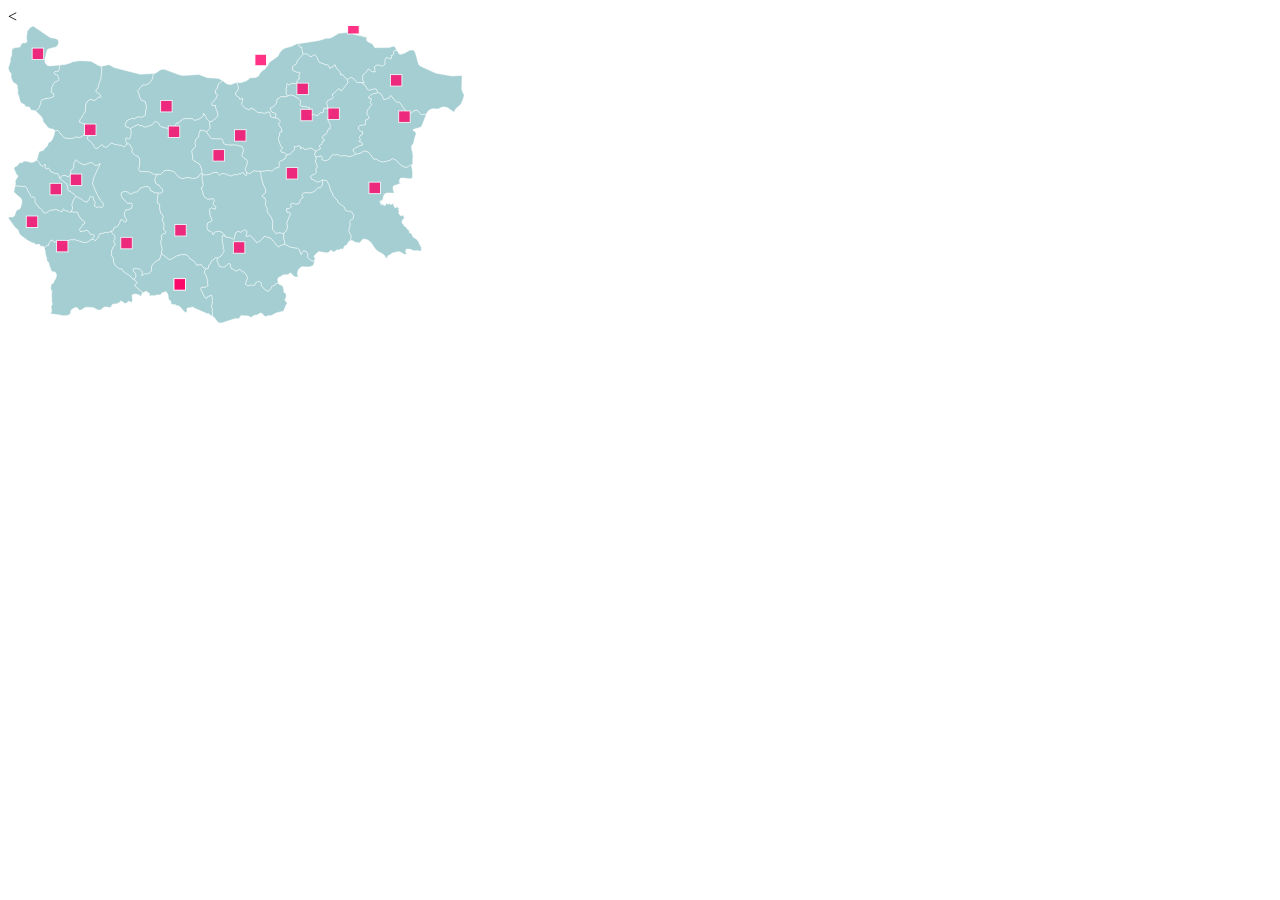
<file: karta.html>
<<!DOCTYPE html>
    <html lang="en" dir="ltr">
      <head>
        <meta charset="utf-8">
      <meta name="viewport " content="width=device-width, initial-scale=1.0, maximum-scala=1.0, minimal-ui"/>
      <link rel="stylesheet" href="app.css">

      </head>
      <body>
      <div class="map" id="map">
        <div class="map__image">
          <svg height="299.9931666666667" version="1.1" width="460.6" xmlns="http://www.w3.org/2000/svg" style="overflow: hidden; position: relative; left: -0.200012px;" viewBox="0.452375 0.452375 460.6 299.9931666666667" preserveAspectRatio="xMinYMin"><rect x="-2015.01" y="-1312.05" width="5040" height="3282.6" r="0" rx="0" ry="0" fill="#ffffff" stroke="none" transform="matrix(0.4569,0,0,0.4569,0,0)" style="fill-opacity: 0;" stroke-width="2.188449848024316" fill-opacity="0"/>
  <a id="region-A" xlink:title="Pleven" xlink:href="http://google.com?q=A">
            <path style="opacity: 1; cursor: pointer; stroke-opacity: 1; stroke-linejoin: round; fill-opacity: 1;" fill="#88a4bc" stroke="#ffffff" d="M227.1,450.1L228.7,454.3L231.79999999999998,456.8L234.6,459.8L235.6,464.2L235.1,467.59999999999997L233.2,470.09999999999997L233.2,474.9L236.29999999999998,478.59999999999997L231.7,483.9L227.7,493.4L227.89999999999998,497.7L226.99999999999997,501.2L228.89999999999998,505.09999999999997L231.39999999999998,508.49999999999994L232.29999999999998,518.1999999999999L236.49999999999997,526.0999999999999L240.39999999999998,528.5999999999999L243.89999999999998,532.1999999999999L246.7,532.8L249.79999999999998,532L251.79999999999998,534.5L253.49999999999997,537.9L271.59999999999997,550.4L273.49999999999994,554.1L276.49999999999994,555.5L278.79999999999995,556.7L280.29999999999995,559.4000000000001L284.49999999999994,562.3000000000001L281.3999999999999,566.1L277.2999999999999,568.8000000000001L296.3999999999999,585.1L293.8999999999999,587.3000000000001L293.19999999999993,588.7L292.49999999999994,592L290.8999999999999,592.7L289.49999999999994,590.6L288.19999999999993,589.6L283.49999999999994,588.2L277.09999999999997,587.6L272.49999999999994,589.8000000000001L273.29999999999995,601.4000000000001L273.19999999999993,603.2L272.19999999999993,604.8000000000001L270.3999999999999,605.7L268.5999999999999,605.3000000000001L264.9999999999999,602.9000000000001L264.39999999999986,604.5000000000001L261.89999999999986,605.8000000000001L259.29999999999984,608.4000000000001L256.89999999999986,608.6000000000001L249.39999999999986,603.1000000000001L248.09999999999985,602.9000000000001L243.79999999999984,606.9000000000001L241.19999999999985,608.2L237.89999999999984,609L234.59999999999982,609.4L231.69999999999982,609.3L229.3999999999998,610.4L225.7999999999998,616.4L223.19999999999982,617.1L217.8999999999998,615.9L212.5999999999998,616L209.5999999999998,617.1L205.4999999999998,621.2L203.0999999999998,622.8000000000001L197.79999999999978,622.6L187.29999999999978,617.1L171.49999999999977,616.6L168.49999999999977,617.6L163.69999999999976,621.2L160.79999999999976,622.7L157.39999999999975,623.1L155.79999999999976,621.5L154.29999999999976,619.1L151.29999999999976,617L148.49999999999974,617.2L144.79999999999976,618.8000000000001L141.19999999999976,621.1L138.89999999999975,623.3000000000001L138.39999999999975,624.9000000000001L138.09999999999974,628.8000000000001L137.29999999999973,630.8000000000001L134.09999999999974,633.3000000000001L130.49999999999974,634.4000000000001L123.79999999999974,635.2L92.19999999999973,630.3000000000001L95.99999999999973,627.3000000000001L96.59999999999972,623.3000000000001L95.79999999999973,618.8000000000001L95.49999999999973,614.3000000000001L95.99999999999973,613.0000000000001L97.79999999999973,610.7000000000002L97.99999999999973,608.5000000000001L96.89999999999974,605.3000000000001L96.39999999999974,587.1L97.29999999999974,582.3000000000001L96.89999999999974,580.9000000000001L94.89999999999974,577.3000000000001L94.59999999999974,574.4000000000001L94.79999999999974,571.3000000000001L95.99999999999974,565.9000000000001L96.79999999999974,565.2L100.19999999999975,563.9000000000001L101.69999999999975,559.8000000000001L105.19999999999975,554.1L106.99999999999974,549.1L106.89999999999975,544.1L103.99999999999974,539.6L102.29999999999974,538.8000000000001L98.59999999999974,538.6L96.79999999999974,537.8000000000001L95.79999999999974,536.2L92.39999999999974,528.1L90.69999999999973,520.8000000000001L89.69999999999973,518.3000000000001L86.39999999999974,515.6L85.99999999999973,514L85.79999999999973,509.4L84.09999999999972,504.5L82.89999999999972,499.5L82.69999999999972,494.4L82.29999999999971,492.09999999999997L80.99999999999972,489.7L80.79999999999971,486.7L82.89999999999971,484.09999999999997L85.59999999999971,481.2L88.99999999999972,481.8L90.19999999999972,477.5L94.89999999999972,469.8L98.89999999999972,469.6L101.59999999999972,473.70000000000005L106.29999999999973,473.30000000000007L110.99999999999973,475.00000000000006L115.09999999999972,477.90000000000003L120.09999999999972,477.40000000000003L124.99999999999973,475.90000000000003L129.49999999999972,472.70000000000005L137.39999999999972,468.6L140.89999999999972,468.6L143.89999999999972,468.90000000000003L146.99999999999972,468.40000000000003L167.1999999999997,474.90000000000003L176.2999999999997,473.40000000000003L184.1999999999997,467.00000000000006L192.7999999999997,470.20000000000005L198.0999999999997,463.70000000000005L201.1999999999997,455.90000000000003L207.0999999999997,455.1L211.39999999999972,453.40000000000003L216.79999999999973,452.40000000000003L219.89999999999972,453.8L222.79999999999973,452.40000000000003L224.59999999999974,450.00000000000006L227.09999999999974,450.1000000000001Z" class="sm_state_BGR3002" opacity="1" stroke-opacity="1" stroke-width="1.8900000000000001" stroke-linejoin="round" transform="matrix(0.4569,0,0,0.4569,0,0)" fill-opacity="1"/>
            <path style="opacity: 1; cursor: pointer; stroke-opacity: 1; stroke-linejoin: round; fill-opacity: 1;" fill="#88a4bc" stroke="#ffffff" d="M647,63L635.1,76.1L631.6,84.39999999999999L624.3000000000001,88.99999999999999L623.9000000000001,97.79999999999998L632.2,101.69999999999999L637,102.19999999999999L640.9,104.29999999999998L638,108.19999999999999L638.5,117.19999999999999L635.2,118.99999999999999L633,123.79999999999998L630.9,127.39999999999998L622.6999999999999,126.09999999999998L616.6999999999999,130.59999999999997L612.4999999999999,126.69999999999996L610.6999999999999,130.59999999999997L611.0999999999999,135.69999999999996L609.5999999999999,137.69999999999996L610.1999999999999,140.99999999999997L609.6999999999999,148.59999999999997L613.1999999999999,154.39999999999998L609.9999999999999,156.2L605.9999999999999,155.5L602.4999999999999,156.2L598.7999999999998,155.5L595.0999999999998,158.3L590.0999999999998,160.70000000000002L589.1999999999998,167.8L586.9999999999998,172.5L583.2999999999997,176.4L579.1999999999997,179.5L575.1999999999997,180.6L576.0999999999997,185.6L578.9999999999997,190L583.1999999999997,190.6L586.7999999999997,192.29999999999998L587.3999999999997,197.1L587.0999999999998,202.1L581.2999999999998,201.7L575.7999999999998,199.6L574.3999999999999,194.4L573.4999999999999,189.70000000000002L568.8999999999999,189.60000000000002L564.3999999999999,191.90000000000003L560.2999999999998,192.10000000000002L556.0999999999998,191.10000000000002L550.5999999999998,190.60000000000002L545.1999999999998,189.00000000000003L542.0999999999998,186.10000000000002L539.6999999999998,183.40000000000003L537.1999999999998,183.50000000000003L535.9999999999998,180.90000000000003L532.0999999999998,180.90000000000003L530.0999999999998,185.00000000000003L520.9999999999998,181.50000000000003L512.0999999999998,172.50000000000003L513.1999999999998,166.60000000000002L514.7999999999998,160.40000000000003L512.3999999999999,159.00000000000003L510.1999999999999,161.50000000000003L507.6999999999999,161.10000000000002L507.4999999999999,158.40000000000003L499.2999999999999,152.20000000000005L498.4999999999999,147.40000000000003L501.9999999999999,144.70000000000005L505.39999999999986,137.10000000000005L502.4999999999999,127.40000000000005L501.2999999999999,124.90000000000005L502.2999999999999,124.70000000000005L509.4999999999999,125.10000000000005L513.0999999999999,124.70000000000005L516.0999999999999,123.20000000000005L519.0999999999999,122.50000000000004L522.6999999999999,120.90000000000005L526.0999999999999,118.80000000000005L528.5999999999999,116.40000000000005L531.3999999999999,114.40000000000005L542.2999999999998,114.00000000000004L548.8999999999999,111.10000000000004L552.5999999999999,104.90000000000003L552.8999999999999,104.10000000000004L558.1999999999998,98.60000000000004L562.9999999999998,95.90000000000003L570.4999999999998,86.30000000000004L571.7999999999997,83.10000000000004L573.2999999999997,80.50000000000004L592.4999999999998,66.40000000000005L593.6999999999998,62.90000000000005L596.4999999999998,58.700000000000045L602.3999999999997,52.00000000000004L607.8999999999997,49.00000000000004L620.6999999999997,45.700000000000045L633.2999999999997,40.100000000000044L636.7999999999997,39.600000000000044L637.1999999999997,41.700000000000045L639.5999999999997,46.80000000000005L643.7999999999997,47.50000000000005L644.8999999999997,54.20000000000005L646.9999999999998,63.00000000000006Z" class="sm_state_BGR2262" opacity="1" stroke-opacity="1" stroke-width="1.8900000000000001" stroke-linejoin="round" transform="matrix(0.4569,0,0,0.4569,0,0)" fill-opacity="1"/>
            <path style="opacity: 1; cursor: pointer; stroke-opacity: 1; stroke-linejoin: round; fill-opacity: 1;" fill="#88a4bc" stroke="#ffffff" d="M852.1,54.6L847.8000000000001,54.5L844.8000000000001,57L845.6,61.9L842.7,65.3L839.7,65.39999999999999L840.6,67.99999999999999L840.2,72.19999999999999L835.5,73.1L831.9,69.89999999999999L827.9,70.99999999999999L826.1,77.69999999999999L826.4,84.6L820,89.3L811.9,86.3L806.9,87.3L802.9,90.5L804.9,101.4L797.9,101.5L790.6,95.5L787.4,97.3L785.4,101.7L777.6999999999999,108.8L777.3,118.6L781.0999999999999,124.6L778.3,125.8L775.1999999999999,125L764.5999999999999,124.8L758.3,117.5L751.9,113.4L743.4,118.30000000000001L738.6999999999999,114.4L734.9,108.7L732.3,107.10000000000001L729.5,109.00000000000001L727.9,106.50000000000001L727.8,101.50000000000001L725.5,99.40000000000002L723.9,96.90000000000002L720.9,94.70000000000002L718.4,90.70000000000002L717.3,86.40000000000002L714.9,86.80000000000003L712.6999999999999,90.30000000000003L709.9,91.40000000000002L707.4,91.80000000000003L706.1999999999999,94.50000000000003L703.9,90.40000000000003L701.1,86.20000000000003L695.8000000000001,85.60000000000004L682.3000000000001,80.70000000000003L678.5000000000001,73.50000000000003L677.3000000000001,69.70000000000003L674.5000000000001,65.80000000000003L670.9000000000001,64.00000000000003L666.8000000000001,67.10000000000002L662.2,68.40000000000002L657.9000000000001,63.60000000000002L652.6000000000001,62.10000000000002L647.0000000000001,63.00000000000002L644.9000000000001,54.20000000000002L643.8000000000001,47.500000000000014L639.6,46.80000000000001L637.2,41.70000000000001L636.8000000000001,39.60000000000001L681.8000000000001,32.900000000000006L687.1,31.000000000000007L691.8000000000001,30.200000000000006L695.0000000000001,28.200000000000006L696.8000000000001,27.800000000000008L704.0000000000001,27.800000000000008L709.7000000000002,26.000000000000007L724.8000000000002,17.000000000000007L743.5000000000002,15.100000000000007L747.7000000000003,12.400000000000006L759.3000000000003,19.700000000000006L776.1000000000003,23.100000000000005L779.5000000000002,25.000000000000004L783.3000000000002,24.600000000000005L786.2000000000002,26.800000000000004L785.4000000000002,31.900000000000006L788.8000000000002,35.7L797.8000000000002,40L799.7000000000002,41.7L802.8000000000002,47.2L804.5000000000002,48.400000000000006L834.9000000000002,48.2L844.3000000000002,45.2L847.9000000000002,46.5L851.1000000000003,53.2L852.1000000000003,54.6Z" class="sm_state_BGR2261" opacity="1" stroke-opacity="1" stroke-width="1.8900000000000001" stroke-linejoin="round" transform="matrix(0.4569,0,0,0.4569,0,0)" fill-opacity="1"/>
            <path style="opacity: 1; cursor: pointer; stroke-opacity: 1; stroke-linejoin: round; fill-opacity: 1;" fill="#88a4bc" stroke="#ffffff" d="M916.6,194.1L907.7,217.4L905.6,220.9L902.8000000000001,223L891.9000000000001,226L890.1000000000001,227.2L887.4000000000001,227.6L887.4000000000001,229.1L893.0000000000001,233.29999999999998L894.1000000000001,234.89999999999998L893.9000000000001,237.49999999999997L890.8000000000001,246.99999999999997L888.6,257.59999999999997L887.5,259.59999999999997L884.9,262.59999999999997L884.1999999999999,265.09999999999997L884.4999999999999,269.99999999999994L886.8999999999999,279.8999999999999L887.3999999999999,284.3999999999999L886.5999999999999,299.19999999999993L887.3999999999999,302.3999999999999L884.2999999999998,304.99999999999994L883.0999999999998,304.99999999999994L879.2999999999998,306.49999999999994L875.8999999999999,309.59999999999997L871.1999999999998,310.59999999999997L866.4999999999998,308.79999999999995L862.0999999999998,306.49999999999994L857.8999999999997,303.49999999999994L854.4999999999998,299.09999999999997L850.6999999999998,295.4L846.5999999999998,292.9L842.2999999999998,291.59999999999997L836.2999999999998,295.4L822.2999999999998,298.9L814.3999999999999,297.2L807.0999999999999,292.8L803.3999999999999,292.40000000000003L799.9999999999999,291.1L794.9999999999999,283.1L788.6999999999999,276.90000000000003L780.9999999999999,274.40000000000003L771.4999999999999,279.90000000000003L762.2999999999998,281.90000000000003L758.1999999999998,277.00000000000006L755.7999999999998,271.6000000000001L759.5999999999998,268.7000000000001L769.0999999999998,263.4000000000001L776.5999999999998,261.5000000000001L775.7999999999998,256.2000000000001L768.4999999999999,253.6000000000001L772.8999999999999,250.0000000000001L769.1999999999998,245.6000000000001L771.8999999999999,240.90000000000012L776.9999999999999,238.0000000000001L777.1999999999999,232.80000000000013L771.9,230.70000000000013L767.6999999999999,226.60000000000014L768.3,221.20000000000013L771.9,218.50000000000014L777.5,217.90000000000015L783,216.60000000000014L783.3,212.30000000000013L783.1999999999999,206.80000000000013L787.5999999999999,205.20000000000013L791.4999999999999,202.00000000000014L789.3999999999999,198.30000000000015L786.5999999999999,194.40000000000015L786.4999999999999,188.90000000000015L787.8999999999999,184.80000000000015L791.0999999999999,181.10000000000016L796.8,172.80000000000015L794.8,169.80000000000015L792.9,168.10000000000016L794.8,165.40000000000018L796.5999999999999,160.50000000000017L788.8,157.90000000000018L797.3,150.30000000000018L810.0999999999999,146.6000000000002L816.3999999999999,148.5000000000002L821.1999999999998,155.2000000000002L822.1999999999998,160.5000000000002L826.1999999999998,162.5000000000002L829.1999999999998,160.1000000000002L832.3999999999999,159.7000000000002L835.3999999999999,158.2000000000002L837.0999999999999,154.0000000000002L839.5999999999999,153.0000000000002L845.0999999999999,161.0000000000002L851.3999999999999,166.9000000000002L857.2999999999998,168.1000000000002L861.3999999999999,171.80000000000018L864.3999999999999,177.30000000000018L872.1999999999998,187.00000000000017L881.6999999999998,191.80000000000018L884.8999999999999,190.7000000000002L887.4999999999999,187.7000000000002L892.1999999999999,185.5000000000002L897.3,185.8000000000002L901.5999999999999,190.3000000000002L904.8999999999999,194.60000000000022L910.4999999999999,194.50000000000023L916.0999999999999,193.90000000000023L916.5999999999999,194.10000000000022Z" class="sm_state_BGR2260" opacity="1" stroke-opacity="1" stroke-width="1.8900000000000001" stroke-linejoin="round" transform="matrix(0.4569,0,0,0.4569,0,0)" fill-opacity="1"/>
            <path style="opacity: 1; cursor: pointer; stroke-opacity: 1; stroke-linejoin: round; fill-opacity: 1;" fill="#88a4bc" stroke="#ffffff" d="M501.3,124.9L502.5,127.4L505.4,137.1L502,144.7L498.5,147.39999999999998L499.3,152.2L507.5,158.39999999999998L507.7,161.09999999999997L510.2,161.49999999999997L512.4,158.99999999999997L514.8,160.39999999999998L513.1999999999999,166.59999999999997L512.0999999999999,172.49999999999997L520.9999999999999,181.49999999999997L530.0999999999999,184.99999999999997L532.0999999999999,180.89999999999998L535.9999999999999,180.89999999999998L537.1999999999999,183.49999999999997L539.6999999999999,183.39999999999998L542.0999999999999,186.09999999999997L545.1999999999999,188.99999999999997L550.5999999999999,190.59999999999997L556.0999999999999,191.09999999999997L560.3,192.09999999999997L564.4,191.89999999999998L568.9,189.59999999999997L573.5,189.69999999999996L574.4,194.39999999999995L575.8,199.59999999999994L581.3,201.69999999999993L587.0999999999999,202.09999999999994L593.1999999999999,204.39999999999995L597.5999999999999,209.39999999999995L594.1999999999999,212.99999999999994L593.9999999999999,217.89999999999995L599.1999999999999,224.89999999999995L600.9999999999999,232.89999999999995L596.4999999999999,233.39999999999995L595.3999999999999,236.59999999999994L595.4999999999999,240.29999999999993L593.2999999999998,245.09999999999994L592.9999999999999,250.29999999999993L594.9999999999999,254.99999999999991L596.8999999999999,259.8999999999999L597.5999999999999,263.19999999999993L599.4999999999999,265.19999999999993L601.6999999999999,265.99999999999994L601.5999999999999,268.79999999999995L598.0999999999999,271.79999999999995L598.8999999999999,276.69999999999993L605.4999999999999,278.19999999999993L611.2999999999998,282.8999999999999L607.6999999999998,291.49999999999994L600.7999999999998,295.49999999999994L596.9999999999999,296.69999999999993L594.4999999999999,300.49999999999994L594.8999999999999,306.79999999999995L592.8999999999999,311.69999999999993L589.1999999999998,311.5999999999999L585.4999999999998,312.4999999999999L582.1999999999998,316.1999999999999L578.5999999999998,318.7999999999999L568.0999999999998,317.2999999999999L560.8999999999997,318.8999999999999L553.6999999999997,319.0999999999999L550.2999999999997,318.69999999999993L546.8999999999997,319.19999999999993L543.8999999999997,318.79999999999995L540.9999999999998,317.79999999999995L535.1999999999998,320.59999999999997L529.7999999999998,324.7L526.9999999999999,322.9L523.1999999999999,322.59999999999997L519.5999999999999,313.7L522.9999999999999,306.9L524.3999999999999,301.79999999999995L524.4999999999999,296.09999999999997L522.5999999999999,292.9L519.3999999999999,292L512.5999999999999,285.1L516.3,273.1L513.5999999999999,264.6L503.8999999999999,262.90000000000003L498.8999999999999,261.40000000000003L487.7999999999999,261.8L477.3999999999999,260.6L473.2999999999999,258.70000000000005L471.1999999999999,252.90000000000003L468.89999999999986,248.30000000000004L447.29999999999984,247.90000000000003L443.09999999999985,244.60000000000002L440.39999999999986,239.00000000000003L436.89999999999986,236.50000000000003L435.89999999999986,232.30000000000004L442.9999999999999,224.80000000000004L442.1999999999999,210.60000000000005L448.1999999999999,209.00000000000006L450.7999999999999,206.50000000000006L453.6999999999999,204.60000000000005L460.39999999999986,198.20000000000005L459.4999999999999,189.90000000000003L456.0999999999999,182.90000000000003L454.69999999999993,175.00000000000003L447.8999999999999,175.40000000000003L446.0999999999999,170.70000000000005L451.0999999999999,165.60000000000005L455.69999999999993,159.70000000000005L459.3999999999999,152.00000000000006L458.0999999999999,149.90000000000006L455.4999999999999,149.50000000000006L454.2999999999999,142.60000000000005L458.9999999999999,136.80000000000004L461.1999999999999,127.90000000000003L465.09999999999985,124.30000000000004L469.39999999999986,121.60000000000004L469.89999999999986,120.30000000000004L475.89999999999986,124.90000000000003L481.6999999999999,128.30000000000004L488.6999999999999,129.20000000000005L492.2999999999999,128.20000000000005L498.8999999999999,125.30000000000004L501.2999999999999,124.90000000000003Z" class="sm_state_BGR2249" opacity="1" stroke-opacity="1" stroke-width="1.8900000000000001" stroke-linejoin="round" transform="matrix(0.4569,0,0,0.4569,0,0)" fill-opacity="1"/><path style="opacity: 1; cursor: pointer; stroke-opacity: 1; stroke-linejoin: round; fill-opacity: 1;" fill="#88a4bc" stroke="#ffffff" d="M469.9,120.3L469.4,121.6L465.09999999999997,124.3L461.2,127.89999999999999L459,136.79999999999998L454.3,142.6L455.5,149.5L458.1,149.9L459.40000000000003,152L455.70000000000005,159.7L451.1,165.6L446.1,170.7L447.90000000000003,175.39999999999998L454.70000000000005,174.99999999999997L456.1,182.89999999999998L459.5,189.89999999999998L460.4,198.2L453.7,204.6L450.8,206.5L448.2,209L442.2,210.6L436.4,204.9L432.29999999999995,196.6L429.09999999999997,192.2L428.29999999999995,197.89999999999998L425.4,200.7L421.2,203.79999999999998L416.4,205.89999999999998L412,207.2L407.8,207.39999999999998L404.40000000000003,203.29999999999998L398.40000000000003,203.99999999999997L394.70000000000005,203.69999999999996L385.00000000000006,204.29999999999995L376.50000000000006,210.49999999999994L374.20000000000005,213.89999999999995L372.40000000000003,215.19999999999996L370.70000000000005,212.69999999999996L368.90000000000003,215.19999999999996L367.6,218.29999999999995L364.6,222.09999999999997L359,226.89999999999998L356.5,227.89999999999998L354.9,224.99999999999997L347.09999999999997,224.69999999999996L335.59999999999997,221.29999999999995L332.49999999999994,218.29999999999995L330.3999999999999,214.09999999999997L327.49999999999994,210.99999999999997L324.3999999999999,210.99999999999997L321.2999999999999,211.89999999999998L318.1999999999999,214.89999999999998L315.4999999999999,218.09999999999997L310.9999999999999,219.29999999999995L306.2999999999999,221.19999999999996L302.3999999999999,222.39999999999995L298.3999999999999,221.69999999999996L293.49999999999994,218.99999999999997L289.8999999999999,219.79999999999998L286.0999999999999,216.6L277.69999999999993,220.5L269.19999999999993,225.5L258.3999999999999,221.2L256.99999999999994,218.2L258.69999999999993,213.79999999999998L261.49999999999994,207.39999999999998L273.29999999999995,202.7L277.99999999999994,204.39999999999998L279.69999999999993,202.09999999999997L282.79999999999995,200.09999999999997L288.19999999999993,199.79999999999995L293.69999999999993,200.69999999999996L301.29999999999995,196.79999999999995L302.59999999999997,183.99999999999994L303.9,179.79999999999995L303.7,175.99999999999994L300.8,165.69999999999993L293.40000000000003,164.19999999999993L289.1,157.29999999999993L287.3,149.39999999999992L284.1,142.69999999999993L288,138.89999999999992L292.4,133.5999999999999L296.7,129.7999999999999L301.8,130.2999999999999L310.8,125.89999999999989L317.40000000000003,115.69999999999989L318.6,105.0999999999999L322,104.89999999999989L324.8,104.0999999999999L333.7,97.39999999999989L339.3,95.5999999999999L344.7,96.19999999999989L377.4,108.49999999999989L384.9,109.59999999999988L418.59999999999997,107.19999999999987L437.4,113.99999999999987L458.09999999999997,115.59999999999987L464.59999999999997,117.19999999999986L469.9,120.29999999999986Z" class="sm_state_BGR2248" opacity="1" stroke-opacity="1" stroke-width="1.8900000000000001" stroke-linejoin="round" transform="matrix(0.4569,0,0,0.4569,0,0)" fill-opacity="1"/>
            <path style="opacity: 1; cursor: pointer; stroke-opacity: 1; stroke-linejoin: round; fill-opacity: 1;" fill="#88a4bc" stroke="#ffffff" d="M114.9,335L119.10000000000001,337.8L122.9,341.6L125.7,343.90000000000003L129,345.6L130.7,349.20000000000005L131.79999999999998,353.30000000000007L132.49999999999997,360.9000000000001L137.49999999999997,362.9000000000001L146.89999999999998,370.1000000000001L149.89999999999998,373.50000000000006L144.49999999999997,381.70000000000005L140.89999999999998,391.40000000000003L142.59999999999997,400.8L140.49999999999997,404L139.79999999999998,407.9L135.39999999999998,408.5L131.2,406.2L126.39999999999999,405.4L121.8,401.4L119.8,407.29999999999995L117.1,407.69999999999993L114.1,405.69999999999993L105.5,402.79999999999995L101.9,403.79999999999995L92.30000000000001,404.59999999999997L85.9,409.9L81.5,410.7L77.8,408.4L75.1,403.79999999999995L71.6,400.29999999999995L68,398.09999999999997L65.5,393.99999999999994L62.2,389.8999999999999L59.7,386.0999999999999L60.2,379.19999999999993L57.400000000000006,374.99999999999994L52.7,376.3999999999999L50,373.19999999999993L49.4,368.69999999999993L46.6,365.79999999999995L43.6,360.59999999999997L41.5,354.4L36.6,351.79999999999995L30.6,352.4L22.8,351.2L16.4,351.7L17.599999999999998,344.09999999999997L16.499999999999996,341.09999999999997L20.599999999999994,333.2L22.799999999999994,331.09999999999997L22.799999999999994,328.49999999999994L20.399999999999995,326.59999999999997L18.199999999999996,323.29999999999995L14.399999999999995,314.09999999999997L14.099999999999994,312.4L15.599999999999994,310.09999999999997L16.999999999999993,308.79999999999995L21.099999999999994,306.69999999999993L22.799999999999994,305.19999999999993L25.199999999999992,301.3999999999999L26.699999999999992,300.0999999999999L31.699999999999992,300.4999999999999L33.69999999999999,298.5999999999999L35.89999999999999,297.0999999999999L40.19999999999999,296.4999999999999L52.19999999999999,299.7999999999999L57.09999999999999,298.5999999999999L61.899999999999984,296.4999999999999L63.899999999999984,293.89999999999986L68.29999999999998,297.89999999999986L70.99999999999999,302.1999999999999L71.89999999999999,304.89999999999986L73.3,306.89999999999986L74.8,306.6999999999999L76,307.7999999999999L78.6,307.2999999999999L80.8,303.3999999999999L83.1,304.69999999999993L82.1,311.5999999999999L85.3,313.7999999999999L89.2,311.3999999999999L92.3,315.19999999999993L95,320.5999999999999L99.9,320.5999999999999L101.60000000000001,323.4999999999999L104.60000000000001,324.1999999999999L109.4,323.4999999999999L112.5,328.4999999999999L114.9,334.9999999999999Z" class="sm_state_BGR2245" opacity="1" stroke-opacity="1" stroke-width="1.8900000000000001" stroke-linejoin="round" transform="matrix(0.4569,0,0,0.4569,0,0)" fill-opacity="1"/>
            <path style="opacity: 1; cursor: pointer; stroke-opacity: 1; stroke-linejoin: round; fill-opacity: 1;" fill="#88a4bc" stroke="#ffffff" d="M169.1,236.2L174.2,236.39999999999998L179.1,238.99999999999997L180.4,241.89999999999998L177,241.99999999999997L174.7,243.79999999999998L174.79999999999998,248.2L177.2,250.5L179.89999999999998,252.4L184.2,256.4L187.89999999999998,261.29999999999995L190.29999999999998,266.19999999999993L193.6,269.79999999999995L199.79999999999998,265.99999999999994L206.6,260.29999999999995L209.1,262.59999999999997L211.5,265.7L215.7,265.9L219.7,264.29999999999995L223.2,259.9L227.6,257L233.6,259.6L249.29999999999998,262.5L251.89999999999998,263.8L254.59999999999997,265.8L258.4,263.2L261.29999999999995,258.8L265.9,258.7L268.79999999999995,261.9L269.99999999999994,265.09999999999997L272.19999999999993,267.4L273.19999999999993,271.9L271.99999999999994,276.5L275.3999999999999,280.5L279.2999999999999,284.4L285.4999999999999,285.79999999999995L289.0999999999999,291.69999999999993L289.4999999999999,298.79999999999995L289.1999999999999,305.9L286.9999999999999,314.59999999999997L290.1999999999999,319.59999999999997L310.39999999999986,319.79999999999995L314.1999999999999,321.99999999999994L317.89999999999986,324.59999999999997L322.9999999999999,325.7L328.1999999999999,325.2L322.2999999999999,335.5L324.3999999999999,345.5L331.2999999999999,349.1L336.1999999999999,356.1L340.2999999999999,359L339.5999999999999,363.8L335.3999999999999,366.8L329.99999999999994,367.1L326.59999999999997,365.90000000000003L323.2,366.50000000000006L320.8,366.40000000000003L318.90000000000003,363.70000000000005L315.90000000000003,362.80000000000007L313.00000000000006,361.4000000000001L312.1000000000001,357.6000000000001L310.30000000000007,354.2000000000001L306.00000000000006,352.7000000000001L301.40000000000003,352.4000000000001L298.6,353.6000000000001L295.90000000000003,354.1000000000001L290.00000000000006,356.50000000000006L285.6000000000001,362.80000000000007L281.9000000000001,364.70000000000005L277.9000000000001,364.70000000000005L270.4000000000001,369.00000000000006L266.5000000000001,367.90000000000003L263.0000000000001,364.90000000000003L258.7000000000001,363.3L254.3000000000001,363.8L249.6000000000001,365.5L248.7000000000001,370.3L250.2000000000001,374.90000000000003L252.4000000000001,378.90000000000003L255.00000000000009,381.00000000000006L257.0000000000001,384.00000000000006L263.0000000000001,389.40000000000003L271.10000000000014,388.1L273.60000000000014,392.40000000000003L271.0000000000001,400.40000000000003L264.8000000000001,403.1L258.40000000000015,403.8L255.60000000000014,413.6L258.10000000000014,421.70000000000005L260.70000000000016,423.80000000000007L260.8000000000002,427.4000000000001L258.20000000000016,430.6000000000001L254.90000000000015,429.50000000000006L252.80000000000015,427.40000000000003L251.00000000000014,424.6L247.10000000000014,425.70000000000005L245.90000000000015,432.1L240.70000000000016,439.8L233.20000000000016,442.90000000000003L232.10000000000016,444.90000000000003L232.30000000000015,447.70000000000005L229.90000000000015,449.40000000000003L227.10000000000014,450.1L224.60000000000014,450L222.80000000000013,452.4L219.90000000000012,453.79999999999995L216.80000000000013,452.4L211.40000000000012,453.4L207.1000000000001,455.09999999999997L201.2000000000001,455.9L198.1000000000001,463.7L192.8000000000001,470.2L184.2000000000001,467L188.2000000000001,463.9L189.9000000000001,459.29999999999995L185.7000000000001,457.19999999999993L180.9000000000001,456.8999999999999L177.8000000000001,451.2999999999999L173.7000000000001,448.0999999999999L166.7000000000001,450.0999999999999L159.5000000000001,451.0999999999999L157.2000000000001,446.19999999999993L162.2000000000001,439.5999999999999L164.2000000000001,435.69999999999993L167.4000000000001,434.5999999999999L169.10000000000008,431.8999999999999L166.80000000000007,427.3999999999999L163.30000000000007,426.0999999999999L160.70000000000007,423.19999999999993L159.50000000000009,421.0999999999999L157.70000000000007,419.9999999999999L152.30000000000007,407.89999999999986L148.90000000000006,408.6999999999999L145.20000000000007,408.89999999999986L142.60000000000008,407.4999999999999L139.80000000000007,407.89999999999986L140.50000000000006,403.9999999999999L142.60000000000005,400.7999999999999L140.90000000000006,391.3999999999999L144.50000000000006,381.69999999999993L149.90000000000006,373.49999999999994L162.90000000000006,380.49999999999994L168.60000000000005,384.99999999999994L174.30000000000004,386.3999999999999L178.30000000000004,380.19999999999993L181.30000000000004,373.8999999999999L187.80000000000004,375.2999999999999L187.80000000000004,377.8999999999999L188.90000000000003,381.5999999999999L192.10000000000002,387.5999999999999L190.3,394.69999999999993L194.60000000000002,397.5999999999999L201.3,396.4999999999999L205.8,398.4999999999999L209.8,394.39999999999986L208.20000000000002,387.1999999999999L203.20000000000002,382.39999999999986L194.8,367.4999999999999L188,350.9999999999999L185.6,346.2999999999999L188.6,332.9999999999999L197.2,313.9999999999999L200.5,307.7999999999999L202.5,302.0999999999999L196.8,306.0999999999999L190.8,305.69999999999993L184.60000000000002,299.99999999999994L177.3,301.59999999999997L169.3,304.99999999999994L161.60000000000002,302.79999999999995L153.60000000000002,297.49999999999994L151.60000000000002,295.09999999999997L149.10000000000002,294.09999999999997L145.3,301.7L145.10000000000002,311.7L137.3,318.2L139.3,322.09999999999997L138.9,326.4L136.5,329.29999999999995L133.7,330.9L129.89999999999998,330.29999999999995L126.59999999999998,327.99999999999994L119.89999999999998,328.69999999999993L114.89999999999998,334.99999999999994L112.49999999999997,328.49999999999994L109.39999999999998,323.49999999999994L104.59999999999998,324.19999999999993L101.59999999999998,323.49999999999994L99.89999999999998,320.59999999999997L94.99999999999997,320.59999999999997L92.29999999999997,315.2L89.19999999999997,311.4L85.29999999999997,313.79999999999995L82.09999999999997,311.59999999999997L83.09999999999997,304.7L80.79999999999997,303.4L78.59999999999997,307.29999999999995L75.99999999999997,307.79999999999995L74.79999999999997,306.69999999999993L73.29999999999997,306.8999999999999L71.89999999999996,304.8999999999999L70.99999999999996,302.19999999999993L68.29999999999995,297.8999999999999L63.899999999999956,293.8999999999999L64.89999999999995,291.3999999999999L67.69999999999995,280.8999999999999L68.69999999999995,278.0999999999999L69.79999999999994,276.2999999999999L71.69999999999995,275.0999999999999L76.09999999999995,274.0999999999999L78.09999999999995,273.2999999999999L80.29999999999995,270.1999999999999L86.99999999999996,263.7999999999999L87.79999999999995,262.0999999999999L88.99999999999996,258.0999999999999L91.09999999999995,255.39999999999992L95.09999999999995,253.0999999999999L98.39999999999995,248.1999999999999L101.29999999999995,240.99999999999991L102.99999999999996,233.6999999999999L102.69999999999996,230.8999999999999L110.09999999999997,229.1999999999999L121.59999999999997,242.99999999999991L125.69999999999996,246.1999999999999L140.59999999999997,247.49999999999991L146.09999999999997,244.99999999999991L151.09999999999997,243.5999999999999L156.19999999999996,245.39999999999992L163.29999999999995,242.5999999999999L169.09999999999997,236.1999999999999Z" class="sm_state_BGR2244" opacity="1" stroke-opacity="1" stroke-width="1.8900000000000001" stroke-linejoin="round" transform="matrix(0.4569,0,0,0.4569,0,0)" fill-opacity="1"/>
            <path style="opacity: 1; cursor: pointer; stroke-opacity: 1; stroke-linejoin: round; fill-opacity: 1;" fill="#88a4bc" stroke="#ffffff" d="M442.2,210.6L443,224.79999999999998L435.9,232.29999999999998L429.5,230.1L422,229L419.4,235.8L418.29999999999995,244.10000000000002L412.29999999999995,248.50000000000003L410.29999999999995,257.40000000000003L411.59999999999997,264.50000000000006L403.2,274.70000000000005L405,284.40000000000003L405.7,287.6L405.09999999999997,290.90000000000003L406.09999999999997,293.70000000000005L407.59999999999997,296.1L414.49999999999994,299.40000000000003L420.79999999999995,303.8L424.79999999999995,313.8L426.19999999999993,324.40000000000003L421.19999999999993,325.6L419.49999999999994,327.5L418.99999999999994,330.2L412.3999999999999,334.09999999999997L404.99999999999994,334.9L396.8999999999999,333L388.49999999999994,333L387.19999999999993,334.6L384.79999999999995,335.1L377.19999999999993,333.5L370.79999999999995,327.9L365.49999999999994,320.79999999999995L358.19999999999993,317.9L350.69999999999993,317L344.5999999999999,317.1L334.69999999999993,325.90000000000003L328.19999999999993,325.20000000000005L322.99999999999994,325.70000000000005L317.8999999999999,324.6L314.19999999999993,322L310.3999999999999,319.8L290.19999999999993,319.6L286.99999999999994,314.6L289.19999999999993,305.90000000000003L289.49999999999994,298.8L289.09999999999997,291.7L285.49999999999994,285.8L279.29999999999995,284.40000000000003L275.4,280.50000000000006L272,276.50000000000006L273.2,271.90000000000003L272.2,267.40000000000003L270,265.1L268.8,261.90000000000003L265.90000000000003,258.70000000000005L261.3,258.80000000000007L259.1,253.00000000000006L258.3,246.80000000000007L260.7,245.10000000000008L263.5,247.60000000000008L267.5,247.60000000000008L269.2,242.70000000000007L270.5,234.00000000000009L269.2,225.50000000000009L277.7,220.50000000000009L286.09999999999997,216.60000000000008L289.9,219.80000000000007L293.5,219.00000000000006L298.4,221.70000000000005L302.4,222.40000000000003L306.29999999999995,221.20000000000005L310.99999999999994,219.30000000000004L315.49999999999994,218.10000000000005L318.19999999999993,214.90000000000006L321.29999999999995,211.90000000000006L324.4,211.00000000000006L327.5,211.00000000000006L330.4,214.10000000000005L332.5,218.30000000000004L335.6,221.30000000000004L347.1,224.70000000000005L354.90000000000003,225.00000000000006L356.50000000000006,227.90000000000006L359.00000000000006,226.90000000000006L364.6000000000001,222.10000000000005L367.6000000000001,218.30000000000004L368.9000000000001,215.20000000000005L370.7000000000001,212.70000000000005L372.4000000000001,215.20000000000005L374.2000000000001,213.90000000000003L376.5000000000001,210.50000000000003L385.0000000000001,204.30000000000004L394.7000000000001,203.70000000000005L398.4000000000001,204.00000000000006L404.4000000000001,203.30000000000007L407.80000000000007,207.40000000000006L412.00000000000006,207.20000000000007L416.40000000000003,205.90000000000006L421.20000000000005,203.80000000000007L425.40000000000003,200.70000000000007L428.3,197.90000000000006L429.1,192.20000000000007L432.3,196.60000000000008L436.40000000000003,204.9000000000001L442.20000000000005,210.60000000000008Z" class="sm_state_BGR2247" opacity="1" stroke-opacity="1" stroke-width="1.8900000000000001" stroke-linejoin="round" transform="matrix(0.4569,0,0,0.4569,0,0)" fill-opacity="1"/>
            <path style="opacity: 1; cursor: pointer; stroke-opacity: 1; stroke-linejoin: round; fill-opacity: 1;" fill="#88a4bc" stroke="#ffffff" d="M435.9,232.3L436.9,236.5L440.4,239L443.09999999999997,244.6L447.29999999999995,247.9L468.9,248.3L471.2,252.9L473.3,258.7L477.40000000000003,260.59999999999997L487.8,261.79999999999995L498.90000000000003,261.4L503.90000000000003,262.9L513.6,264.59999999999997L516.3000000000001,273.09999999999997L512.6,285.09999999999997L519.4,291.99999999999994L522.6,292.8999999999999L524.5,296.0999999999999L524.4,301.7999999999999L523,306.8999999999999L519.6,313.69999999999993L523.2,322.5999999999999L524.4000000000001,326.5999999999999L522.1000000000001,328.8999999999999L518.9000000000001,326.2999999999999L516.2,322.4999999999999L513.6,321.2999999999999L509.8,325.5999999999999L506.8,324.3999999999999L504.40000000000003,325.99999999999994L501.50000000000006,327.29999999999995L496.20000000000005,325.9L492.30000000000007,328.9L487.20000000000005,329.4L478.90000000000003,325.7L470.20000000000005,324L463.80000000000007,327.9L461.20000000000005,325.09999999999997L458.90000000000003,321.4L450.90000000000003,321.79999999999995L442.6,325.69999999999993L434.40000000000003,327.29999999999995L426.20000000000005,326.69999999999993L426.20000000000005,324.3999999999999L424.80000000000007,313.7999999999999L420.80000000000007,303.7999999999999L414.50000000000006,299.3999999999999L407.6000000000001,296.0999999999999L406.1000000000001,293.69999999999993L405.1000000000001,290.8999999999999L405.7000000000001,287.5999999999999L405.0000000000001,284.3999999999999L403.2000000000001,274.69999999999993L411.6000000000001,264.49999999999994L410.30000000000007,257.3999999999999L412.30000000000007,248.49999999999991L418.30000000000007,244.0999999999999L419.4000000000001,235.7999999999999L422.0000000000001,228.9999999999999L429.5000000000001,230.09999999999988L435.9000000000001,232.29999999999987Z" class="sm_state_BGR2246" opacity="1" stroke-opacity="1" stroke-width="1.8900000000000001" stroke-linejoin="round" transform="matrix(0.4569,0,0,0.4569,0,0)" fill-opacity="1"/>
            <path style="opacity: 1; cursor: pointer; stroke-opacity: 1; stroke-linejoin: round; fill-opacity: 1;" fill="#88a4bc" stroke="#ffffff" d="M149.9,373.5L146.9,370.1L137.5,362.90000000000003L132.5,360.90000000000003L131.8,353.3L130.70000000000002,349.2L129.00000000000003,345.59999999999997L125.70000000000003,343.9L122.90000000000003,341.59999999999997L119.10000000000004,337.79999999999995L114.90000000000003,334.99999999999994L119.90000000000003,328.69999999999993L126.60000000000004,327.99999999999994L129.90000000000003,330.29999999999995L133.70000000000005,330.9L136.50000000000006,329.29999999999995L138.90000000000006,326.4L139.30000000000007,322.09999999999997L137.30000000000007,318.2L145.10000000000008,311.7L145.30000000000007,301.7L149.10000000000008,294.09999999999997L151.60000000000008,295.09999999999997L153.60000000000008,297.49999999999994L161.60000000000008,302.79999999999995L169.30000000000007,304.99999999999994L177.30000000000007,301.59999999999997L184.60000000000008,299.99999999999994L190.80000000000007,305.69999999999993L196.80000000000007,306.0999999999999L202.50000000000006,302.0999999999999L200.50000000000006,307.7999999999999L197.20000000000005,313.9999999999999L188.60000000000005,332.9999999999999L185.60000000000005,346.2999999999999L188.00000000000006,350.9999999999999L194.80000000000007,367.4999999999999L203.20000000000007,382.39999999999986L208.20000000000007,387.1999999999999L209.80000000000007,394.39999999999986L205.80000000000007,398.4999999999999L201.30000000000007,396.4999999999999L194.60000000000008,397.5999999999999L190.30000000000007,394.69999999999993L192.10000000000008,387.5999999999999L188.9000000000001,381.5999999999999L187.8000000000001,377.8999999999999L187.8000000000001,375.2999999999999L181.3000000000001,373.8999999999999L178.3000000000001,380.19999999999993L174.3000000000001,386.3999999999999L168.6000000000001,384.99999999999994L162.90000000000012,380.49999999999994L149.90000000000012,373.49999999999994Z" class="sm_state_BGR2243" opacity="1" stroke-opacity="1" stroke-width="1.8900000000000001" stroke-linejoin="round" transform="matrix(0.4569,0,0,0.4569,0,0)" fill-opacity="1"/>
            <path style="opacity: 1; cursor: pointer; stroke-opacity: 1; stroke-linejoin: round; fill-opacity: 1;" fill="#88a4bc" stroke="#ffffff" d="M675.4,274.8L671.9,281.1L675.1,288.5L675.6,292.8L674.1,297.8L676.4,303.6L678.3,309.20000000000005L675.9,312.40000000000003L675.1999999999999,316.40000000000003L675.9999999999999,321.8L672.3999999999999,325.1L667.3999999999999,327L663.3999999999999,330.6L665.5999999999999,336.20000000000005L670.6999999999999,337.90000000000003L674.4999999999999,340.40000000000003L678.3999999999999,342.40000000000003L683.8999999999999,340.8L689.1999999999998,338L689.6999999999998,345.2L688.0999999999998,351.59999999999997L686.3999999999997,354.09999999999997L684.2999999999997,355.29999999999995L680.0999999999997,354.59999999999997L678.4999999999997,356.59999999999997L676.2999999999996,358.2L673.7999999999996,360.5L671.2999999999996,363.7L662.0999999999996,366.59999999999997L652.8999999999995,365.79999999999995L648.2999999999995,366.9L644.0999999999995,369.9L645.7999999999995,373.4L647.4999999999995,376.29999999999995L644.3999999999995,377.9L641.6999999999995,380.4L638.3999999999995,389L630.9999999999995,391.5L622.8999999999995,388.5L619.5999999999996,390.6L621.1999999999996,397.3L616.4999999999995,400.5L610.6999999999996,401L611.7999999999996,408.9L616.7999999999996,409.2L619.6999999999996,411.3L611.4999999999995,431.1L612.6999999999996,441.6L610.3999999999996,449.5L604.5999999999997,454.6L600.7999999999997,455.3L597.2999999999997,453.7L592.6999999999997,453.9L587.7999999999997,455.5L579.6999999999997,445.8L580.4999999999997,430L577.2999999999996,420.2L569.8999999999996,409.9L567.7999999999996,405L567.9999999999997,399.6L563.4999999999997,391.40000000000003L565.3999999999996,387.1L564.9999999999997,381.90000000000003L562.2999999999996,376.70000000000005L558.6999999999996,375.30000000000007L556.8999999999996,372.1000000000001L565.1999999999996,365.7000000000001L564.4999999999995,358.0000000000001L559.9999999999995,349.3000000000001L555.3999999999995,333.90000000000015L553.6999999999995,319.10000000000014L560.8999999999995,318.90000000000015L568.0999999999996,317.3000000000001L578.5999999999996,318.8000000000001L582.1999999999996,316.2000000000001L585.4999999999995,312.5000000000001L589.1999999999996,311.60000000000014L592.8999999999996,311.70000000000016L594.8999999999996,306.8000000000002L594.4999999999997,300.50000000000017L596.9999999999997,296.70000000000016L600.7999999999996,295.50000000000017L607.6999999999996,291.50000000000017L611.2999999999996,282.90000000000015L615.4999999999997,282.3000000000001L619.5999999999997,280.8000000000001L621.5999999999997,277.7000000000001L623.8999999999996,274.9000000000001L626.5999999999997,273.7000000000001L627.5999999999997,270.8000000000001L627.5999999999997,264.3000000000001L630.3999999999996,264.90000000000015L632.9999999999997,264.8000000000001L637.3999999999996,262.8000000000001L641.3999999999996,264.60000000000014L640.6999999999996,267.20000000000016L641.7999999999996,269.60000000000014L643.3999999999996,268.5000000000001L644.5999999999997,266.4000000000001L650.5999999999997,270.5000000000001L654.6999999999997,270.7000000000001L658.5999999999997,269.8000000000001L662.1999999999997,267.5000000000001L665.6999999999997,268.9000000000001L670.3999999999997,272.2000000000001L675.3999999999997,274.8000000000001Z" class="sm_state_BGR2231" opacity="1" stroke-opacity="1" stroke-width="1.8900000000000001" stroke-linejoin="round" transform="matrix(0.4569,0,0,0.4569,0,0)" fill-opacity="1"/>
            <path style="opacity: 1; cursor: pointer; stroke-opacity: 1; stroke-linejoin: round; fill-opacity: 1;" fill="#88a4bc" stroke="#ffffff" d="M606.6,478.5L620.3000000000001,485.4L634.9000000000001,487.29999999999995L639.7,490.99999999999994L640.9000000000001,497.69999999999993L642.3000000000001,500.99999999999994L644.7,497.19999999999993L648.1,492.5999999999999L653.6,493.8999999999999L657.4,499.19999999999993L657.1999999999999,507.29999999999995L660.4,511.09999999999997L664.4,513.6999999999999L668.5,515.6999999999999L672,513.6999999999999L671.2,519.1999999999999L669.9000000000001,523.0999999999999L667.7,525.9999999999999L660.1,528.3999999999999L643.7,527.6999999999998L637.1,533.4999999999998L634.9,538.5999999999998L634.3,543.2999999999998L635.4,547.4999999999999L637,549.7999999999998L630.9,550.3999999999999L627.5,549.3999999999999L625.5,547.6999999999998L621.2,542.7999999999998L619.9000000000001,541.9999999999999L617.6000000000001,541.7999999999998L614.1000000000001,545.1999999999998L605.4000000000001,545.4999999999998L601.1000000000001,546.5999999999998L596.8000000000002,550.0999999999998L593.5000000000002,550.9999999999998L592.4000000000002,552.2999999999997L591.5000000000002,554.8999999999997L591.4000000000002,557.9999999999998L591.9000000000002,561.0999999999998L593.3000000000002,564.5999999999998L592.2000000000002,563.9999999999998L585.4000000000002,566.2999999999997L583.7000000000002,569.8999999999997L580.7000000000002,569.7999999999997L578.1000000000001,571.2999999999997L577.0000000000001,575.6999999999997L570.6000000000001,581.8999999999997L563.6000000000001,578.5999999999998L556.3000000000002,570.7999999999998L555.3000000000002,566.5999999999998L554.7000000000002,562.2999999999998L549.1000000000001,560.1999999999998L543.5000000000001,562.8999999999999L541.6000000000001,567.0999999999999L538.3000000000002,569.4999999999999L535.5000000000002,568.9999999999999L532.8000000000002,567.4999999999999L529.4000000000002,568.9999999999999L526.3000000000002,569.5999999999999L520.9000000000002,566.8L521.9000000000002,560.9L525.5000000000002,552.4L521.3000000000002,543.9L519.6000000000001,541.1999999999999L517.8000000000002,539.4999999999999L514.8000000000002,539.4999999999999L512.1000000000001,537.6999999999999L509.10000000000014,534.0999999999999L505.60000000000014,534.1999999999999L502.90000000000015,537.3L499.50000000000017,537.5999999999999L496.00000000000017,534.5999999999999L489.50000000000017,531.6999999999999L488.00000000000017,528.6999999999999L488.20000000000016,524.4999999999999L486.40000000000015,521.1999999999999L483.40000000000015,521.4L480.70000000000016,523L477.10000000000014,527.5L472.20000000000016,529.1L463.8000000000002,527.6L458.00000000000017,514.4L459.90000000000015,509L468.00000000000017,503.5L473.40000000000015,494.3L473.90000000000015,490.90000000000003L472.10000000000014,489.00000000000006L471.3000000000001,487.1000000000001L472.2000000000001,484.7000000000001L471.0000000000001,477.0000000000001L469.4000000000001,469.60000000000014L469.7000000000001,459.70000000000016L473.6000000000001,460.10000000000014L476.9000000000001,461.60000000000014L482.6000000000001,464.0000000000001L487.9000000000001,464.0000000000001L490.9000000000001,466.5000000000001L496.1000000000001,467.10000000000014L497.6000000000001,459.5000000000001L499.9000000000001,452.5000000000001L505.2000000000001,450.4000000000001L510.6000000000001,452.30000000000007L518.3000000000001,446.9000000000001L523.7,449.6000000000001L523.9000000000001,453.30000000000007L523.6000000000001,457.00000000000006L521.3000000000002,460.40000000000003L525.2000000000002,461.50000000000006L530.2000000000002,459.1000000000001L534.7000000000002,462.9000000000001L541.2000000000002,469.80000000000007L545.0000000000001,475.1000000000001L552.5000000000001,471.50000000000006L559.1000000000001,465.00000000000006L560.9000000000001,462.40000000000003L563.1000000000001,461.00000000000006L564.5000000000001,461.80000000000007L575.8000000000001,465.1000000000001L584.2,474.30000000000007L588.3000000000001,480.30000000000007L592.9000000000001,484.1000000000001L599.6000000000001,480.6000000000001L606.6000000000001,478.50000000000006Z" class="sm_state_BGR2232" opacity="1" stroke-opacity="1" stroke-width="1.8900000000000001" stroke-linejoin="round" transform="matrix(0.4569,0,0,0.4569,0,0)" fill-opacity="1"/>
            <path style="opacity: 1; cursor: pointer; stroke-opacity: 1; stroke-linejoin: round; fill-opacity: 1;" fill="#88a4bc" stroke="#ffffff" d="M553.7,319.1L555.4000000000001,333.90000000000003L560.0000000000001,349.3L564.5000000000001,358L565.2000000000002,365.7L556.9000000000002,372.09999999999997L558.7000000000002,375.29999999999995L562.3000000000002,376.69999999999993L565.0000000000002,381.8999999999999L565.4000000000002,387.0999999999999L563.5000000000002,391.3999999999999L568.0000000000002,399.5999999999999L567.8000000000002,404.9999999999999L569.9000000000002,409.89999999999986L577.3000000000002,420.1999999999999L580.5000000000002,429.9999999999999L579.7000000000003,445.7999999999999L587.8000000000003,455.4999999999999L592.7000000000003,453.89999999999986L597.3000000000003,453.6999999999999L600.8000000000003,455.2999999999999L604.6000000000003,454.5999999999999L604.5000000000002,466.69999999999993L606.7000000000003,472.49999999999994L606.6000000000003,478.49999999999994L599.6000000000003,480.59999999999997L592.9000000000002,484.09999999999997L588.3000000000002,480.29999999999995L584.2000000000002,474.29999999999995L575.8000000000002,465.09999999999997L564.5000000000002,461.79999999999995L563.1000000000003,460.99999999999994L560.9000000000002,462.3999999999999L559.1000000000003,464.99999999999994L552.5000000000002,471.49999999999994L545.0000000000002,475.09999999999997L541.2000000000003,469.79999999999995L534.7000000000003,462.9L530.2000000000003,459.09999999999997L525.2000000000003,461.49999999999994L521.3000000000003,460.3999999999999L523.6000000000003,456.99999999999994L523.9000000000002,453.29999999999995L523.7000000000002,449.59999999999997L518.3000000000002,446.9L510.6000000000002,452.29999999999995L505.2000000000002,450.4L499.9000000000002,452.5L497.6000000000002,459.5L496.1000000000002,467.1L490.9000000000002,466.5L487.9000000000002,464L482.6000000000002,464L476.9000000000002,461.6L472.9000000000002,455.70000000000005L467.0000000000002,451.6L461.9000000000002,450.3L456.4000000000002,451.8L453.4000000000002,452.1L451.1000000000002,457.40000000000003L448.2000000000002,456.8L448.80000000000024,453.8L447.0000000000002,452.40000000000003L444.5000000000002,451.3L442.80000000000024,449.3L441.5000000000002,450.1L438.4000000000002,447.90000000000003L436.0000000000002,439.1L438.10000000000025,431.70000000000005L443.5000000000002,429.50000000000006L448.10000000000025,426.70000000000005L444.60000000000025,419.6L442.80000000000024,414.8L442.60000000000025,409.5L441.7000000000003,401.9L446.10000000000025,398.7L452.10000000000025,401.2L454.80000000000024,401.59999999999997L455.80000000000024,398.49999999999994L455.0000000000002,395.69999999999993L453.0000000000002,394.69999999999993L449.30000000000024,390.49999999999994L452.40000000000026,382.79999999999995L449.80000000000024,378.4L444.60000000000025,380.09999999999997L437.40000000000026,379.99999999999994L431.2000000000003,375.29999999999995L428.5000000000003,371.59999999999997L427.3000000000003,366.79999999999995L427.3000000000003,363.9L423.5000000000003,355.2L426.5000000000003,354.09999999999997L428.0000000000003,349.79999999999995L425.40000000000026,334.29999999999995L426.2000000000003,326.69999999999993L434.40000000000026,327.29999999999995L442.60000000000025,325.69999999999993L450.90000000000026,321.79999999999995L458.90000000000026,321.4L461.2000000000003,325.09999999999997L463.8000000000003,327.9L470.2000000000003,324L478.90000000000026,325.7L487.2000000000003,329.4L492.3000000000003,328.9L496.2000000000003,325.9L501.5000000000003,327.29999999999995L504.40000000000026,325.99999999999994L506.80000000000024,324.3999999999999L509.80000000000024,325.5999999999999L513.6000000000003,321.2999999999999L516.2000000000003,322.4999999999999L518.9000000000003,326.2999999999999L522.1000000000004,328.8999999999999L524.4000000000003,326.5999999999999L523.2000000000003,322.5999999999999L527.0000000000002,322.8999999999999L529.8000000000002,324.69999999999993L535.2000000000002,320.5999999999999L541.0000000000001,317.7999999999999L543.9000000000001,318.7999999999999L546.9000000000001,319.1999999999999L550.3000000000001,318.6999999999999L553.7,319.09999999999985Z" class="sm_state_BGR2233" opacity="1" stroke-opacity="1" stroke-width="1.8900000000000001" stroke-linejoin="round" transform="matrix(0.4569,0,0,0.4569,0,0)" fill-opacity="1"/>
            <path style="opacity: 1; cursor: pointer; stroke-opacity: 1; stroke-linejoin: round; fill-opacity: 1;" fill="#88a4bc" stroke="#ffffff" d="M330,367.1L328.2,377.40000000000003L327.8,388.3L331.3,389L333.2,394.5L332.9,396.6L333.09999999999997,401.5L334.59999999999997,406.3L334.59999999999997,410.40000000000003L337.49999999999994,411.6L341.19999999999993,418L338.79999999999995,423.7L338.99999999999994,426.8L341.59999999999997,430.6L342.79999999999995,436.5L342.09999999999997,442.6L341.9,447L344.59999999999997,449L347.09999999999997,452L344.79999999999995,455.3L340.4,456.40000000000003L336.7,459.3L337.2,468.3L335.3,473.1L336.2,479L338.7,489.2L336.8,499.2L335.1,505.2L332.5,512L326.6,515.1L322,518L315.2,527.5L315.09999999999997,537.4L308.2,543.6L299.09999999999997,543.9L295.99999999999994,546.8L293.19999999999993,546.5999999999999L294.3999999999999,542.8L295.0999999999999,538.9L288.7999999999999,533.1L280.7999999999999,531.8000000000001L274.9999999999999,532.9000000000001L275.4999999999999,538.1000000000001L278.39999999999986,540.4000000000001L280.79999999999984,543.6000000000001L281.1999999999998,550.6000000000001L276.49999999999983,555.5000000000001L273.49999999999983,554.1000000000001L271.59999999999985,550.4000000000001L253.49999999999986,537.9000000000001L251.79999999999987,534.5000000000001L249.79999999999987,532.0000000000001L246.69999999999987,532.8000000000001L243.89999999999986,532.2L240.39999999999986,528.6L236.49999999999986,526.1L232.29999999999987,518.2L231.39999999999986,508.50000000000006L228.89999999999986,505.1000000000001L226.99999999999986,501.2000000000001L227.89999999999986,497.7000000000001L227.69999999999987,493.4000000000001L231.69999999999987,483.9000000000001L236.29999999999987,478.6000000000001L233.19999999999987,474.9000000000001L233.19999999999987,470.1000000000001L235.09999999999988,467.6000000000001L235.59999999999988,464.2000000000001L234.59999999999988,459.8000000000001L231.79999999999987,456.8000000000001L228.69999999999987,454.3000000000001L227.09999999999988,450.10000000000014L229.8999999999999,449.40000000000015L232.2999999999999,447.70000000000016L232.0999999999999,444.90000000000015L233.1999999999999,442.90000000000015L240.6999999999999,439.8000000000001L245.8999999999999,432.10000000000014L247.09999999999988,425.70000000000016L250.9999999999999,424.60000000000014L252.7999999999999,427.40000000000015L254.8999999999999,429.50000000000017L258.1999999999999,430.6000000000002L260.7999999999999,427.4000000000002L260.6999999999999,423.8000000000002L258.09999999999985,421.70000000000016L255.59999999999985,413.60000000000014L258.39999999999986,403.8000000000001L264.79999999999984,403.10000000000014L270.99999999999983,400.40000000000015L273.59999999999985,392.40000000000015L271.09999999999985,388.10000000000014L262.99999999999983,389.40000000000015L256.99999999999983,384.00000000000017L254.99999999999983,381.00000000000017L252.39999999999984,378.90000000000015L250.19999999999985,374.90000000000015L248.69999999999985,370.3000000000001L249.59999999999985,365.5000000000001L254.29999999999984,363.8000000000001L258.6999999999998,363.3000000000001L262.99999999999983,364.90000000000015L266.49999999999983,367.90000000000015L270.3999999999998,369.00000000000017L277.8999999999998,364.70000000000016L281.8999999999998,364.70000000000016L285.5999999999998,362.8000000000002L289.9999999999998,356.50000000000017L295.89999999999975,354.1000000000002L298.59999999999974,353.6000000000002L301.39999999999975,352.4000000000002L305.9999999999998,352.7000000000002L310.2999999999998,354.2000000000002L312.0999999999998,357.6000000000002L312.9999999999998,361.4000000000002L315.89999999999975,362.8000000000002L318.89999999999975,363.70000000000016L320.7999999999997,366.40000000000015L323.1999999999997,366.50000000000017L326.5999999999997,365.90000000000015L329.99999999999966,367.10000000000014Z" class="sm_state_BGR2234" opacity="1" stroke-opacity="1" stroke-width="1.8900000000000001" stroke-linejoin="round" transform="matrix(0.4569,0,0,0.4569,0,0)" fill-opacity="1"/><path style="opacity: 1; cursor: pointer; stroke-opacity: 1; stroke-linejoin: round; fill-opacity: 1;" fill="#88a4bc" stroke="#ffffff" d="M426.2,324.4L426.2,326.7L425.4,334.3L428,349.8L426.5,354.1L423.5,355.20000000000005L427.3,363.90000000000003L427.3,366.8L428.5,371.6L431.2,375.3L437.4,380L444.59999999999997,380.1L449.79999999999995,378.40000000000003L452.4,382.8L449.29999999999995,390.5L452.99999999999994,394.7L454.99999999999994,395.7L455.79999999999995,398.5L454.79999999999995,401.6L452.09999999999997,401.20000000000005L446.09999999999997,398.70000000000005L441.7,401.90000000000003L442.59999999999997,409.50000000000006L442.79999999999995,414.80000000000007L444.59999999999997,419.6000000000001L448.09999999999997,426.7000000000001L443.49999999999994,429.5000000000001L438.09999999999997,431.7000000000001L435.99999999999994,439.1000000000001L438.3999999999999,447.9000000000001L441.49999999999994,450.1000000000001L442.79999999999995,449.30000000000007L444.49999999999994,451.30000000000007L446.99999999999994,452.4000000000001L448.79999999999995,453.80000000000007L448.19999999999993,456.80000000000007L451.0999999999999,457.4000000000001L453.3999999999999,452.1000000000001L456.3999999999999,451.80000000000007L461.8999999999999,450.30000000000007L466.99999999999994,451.6000000000001L472.8999999999999,455.7000000000001L476.8999999999999,461.6000000000001L473.5999999999999,460.1000000000001L469.69999999999993,459.7000000000001L469.3999999999999,469.6000000000001L470.99999999999994,477.00000000000006L472.19999999999993,484.70000000000005L471.29999999999995,487.1L472.09999999999997,489L473.9,490.9L473.4,494.29999999999995L468,503.49999999999994L459.9,508.99999999999994L455.59999999999997,507.8999999999999L451.99999999999994,510.2999999999999L450.49999999999994,512.8L448.19999999999993,513.6999999999999L445.69999999999993,516.9999999999999L444.19999999999993,521.6999999999999L440.5999999999999,524.5999999999999L439.7999999999999,529.3L438.8999999999999,532.5999999999999L435.0999999999999,532.3L432.3999999999999,531.0999999999999L429.3999999999999,530.9999999999999L423.3999999999999,522.8999999999999L419.0999999999999,524.2999999999998L413.7999999999999,524.4999999999999L410.6999999999999,518.7999999999998L406.7999999999999,515.1999999999998L399.6999999999999,510.6999999999998L393.89999999999986,503.0999999999998L386.09999999999985,500.9999999999998L378.29999999999984,501.9999999999998L369.99999999999983,504.39999999999975L362.1999999999998,509.39999999999975L354.5999999999998,512.9999999999998L336.7999999999998,499.19999999999976L338.69999999999976,489.19999999999976L336.19999999999976,478.9999999999998L335.2999999999998,473.0999999999998L337.19999999999976,468.2999999999998L336.69999999999976,459.2999999999998L340.39999999999975,456.3999999999998L344.7999999999997,455.2999999999998L347.09999999999974,451.9999999999998L344.59999999999974,448.9999999999998L341.89999999999975,446.9999999999998L342.09999999999974,442.5999999999998L342.7999999999997,436.4999999999998L341.59999999999974,430.5999999999998L338.9999999999997,426.7999999999998L338.7999999999997,423.69999999999976L341.1999999999997,417.9999999999998L337.4999999999997,411.5999999999998L334.59999999999974,410.3999999999998L334.59999999999974,406.2999999999998L333.09999999999974,401.4999999999998L332.89999999999975,396.5999999999998L333.19999999999976,394.4999999999998L331.2999999999998,388.9999999999998L327.7999999999998,388.2999999999998L328.19999999999976,377.3999999999998L329.9999999999998,367.0999999999998L335.39999999999975,366.7999999999998L339.59999999999974,363.7999999999998L340.2999999999997,358.9999999999998L336.1999999999997,356.0999999999998L331.2999999999997,349.0999999999998L324.39999999999975,345.4999999999998L322.2999999999997,335.4999999999998L328.1999999999997,325.19999999999976L334.6999999999997,325.89999999999975L344.5999999999997,317.09999999999974L350.6999999999997,316.9999999999997L358.1999999999997,317.8999999999997L365.4999999999997,320.79999999999967L370.7999999999997,327.8999999999997L377.1999999999997,333.4999999999997L384.7999999999997,335.09999999999974L387.1999999999997,334.59999999999974L388.4999999999997,332.9999999999997L396.8999999999997,332.9999999999997L404.9999999999997,334.8999999999997L412.3999999999997,334.0999999999997L418.9999999999997,330.1999999999997L419.4999999999997,327.4999999999997L421.1999999999997,325.59999999999974L426.1999999999997,324.39999999999975Z" class="sm_state_BGR2235" opacity="1" stroke-opacity="1" stroke-width="1.8900000000000001" stroke-linejoin="round" transform="matrix(0.4569,0,0,0.4569,0,0)" fill-opacity="1"/>
            <path style="opacity: 1; cursor: pointer; stroke-opacity: 1; stroke-linejoin: round; fill-opacity: 1;" fill="#88a4bc" stroke="#ffffff" d="M435.1,532.3L432.3,535.4L430.5,539.6L432.2,543.3000000000001L434.9,547.2L436.7,554.3000000000001L438.9,556.6L437.79999999999995,560.8000000000001L438.09999999999997,565.7L439.29999999999995,567.7L438.79999999999995,569.3000000000001L434.69999999999993,572.3000000000001L430.29999999999995,573.4000000000001L426.69999999999993,572.7L423.29999999999995,574L423.4,578.8L426.2,582.6999999999999L428.8,589.1999999999999L431.90000000000003,595.1999999999999L435.70000000000005,597.0999999999999L438.50000000000006,592.6999999999999L447.00000000000006,590.3L448.80000000000007,600.0999999999999L447.80000000000007,602.8L448.6000000000001,604.8L448.00000000000006,610.0999999999999L445.90000000000003,614.8L449.1,620L447.70000000000005,623.9L449.1,634L448.90000000000003,636.3L443.00000000000006,633.4L440.6000000000001,630.1L437.2000000000001,630.6L411.1000000000001,619.5L406.30000000000007,616.5L404.1000000000001,616.2L399.2000000000001,617.7L393.0000000000001,618.2L392.5000000000001,621L392.9000000000001,624.7L391.6000000000001,627.8000000000001L388.4000000000001,627.6L384.9000000000001,624.5L379.5000000000001,617.5L376.4000000000001,614.7L373.5000000000001,613.3000000000001L370.4000000000001,612.8000000000001L366.7000000000001,612.8000000000001L367.7000000000001,610.7L362.1000000000001,610.8000000000001L359.9000000000001,610.3000000000001L357.5000000000001,608.0000000000001L357.7000000000001,604.8000000000001L357.0000000000001,603.1L355.4000000000001,602.1L352.5000000000001,598.4L352.10000000000014,596.6999999999999L351.60000000000014,590.6999999999999L349.60000000000014,585.1999999999999L346.3000000000001,582.1999999999999L341.7000000000001,583.9999999999999L338.1000000000001,584.6999999999999L334.9000000000001,589.4L332.5000000000001,589.9L329.2000000000001,589.4L326.7000000000001,589.6L321.3000000000001,591.2L319.90000000000015,591.4000000000001L315.70000000000016,590.9000000000001L312.10000000000014,592.0000000000001L310.60000000000014,591.5000000000001L310.60000000000014,586.7000000000002L307.5000000000001,584.7000000000002L304.9000000000001,581.8000000000002L302.1000000000001,582.1000000000001L299.1000000000001,583.4000000000001L296.4000000000001,585.1000000000001L277.30000000000007,568.8000000000002L281.4000000000001,566.1000000000001L284.5000000000001,562.3000000000002L280.3000000000001,559.4000000000002L278.8000000000001,556.7000000000002L276.5000000000001,555.5000000000001L281.2000000000001,550.6000000000001L280.8000000000001,543.6000000000001L278.40000000000015,540.4000000000001L275.50000000000017,538.1000000000001L275.00000000000017,532.9000000000001L280.8000000000002,531.8000000000001L288.8000000000002,533.1L295.1000000000002,538.9L294.4000000000002,542.8L293.2000000000002,546.5999999999999L296.0000000000002,546.8L299.10000000000025,543.9L308.2000000000003,543.6L315.10000000000025,537.4L315.2000000000003,527.5L322.0000000000003,518L326.6000000000003,515.1L332.5000000000003,512L335.1000000000003,505.2L336.8000000000003,499.2L354.6000000000003,513L362.20000000000033,509.4L370.00000000000034,504.4L378.30000000000035,502L386.10000000000036,501L393.9000000000004,503.1L399.7000000000004,510.70000000000005L406.8000000000004,515.2L410.7000000000004,518.8000000000001L413.8000000000004,524.5000000000001L419.1000000000004,524.3000000000001L423.40000000000043,522.9000000000001L429.40000000000043,531.0000000000001L432.40000000000043,531.1000000000001L435.1000000000004,532.3000000000002Z" class="sm_state_BGR2236" opacity="1" stroke-opacity="1" stroke-width="1.8900000000000001" stroke-linejoin="round" transform="matrix(0.4569,0,0,0.4569,0,0)" fill-opacity="1"/>
            <path style="opacity: 1; cursor: pointer; stroke-opacity: 1; stroke-linejoin: round; fill-opacity: 1;" fill="#88a4bc" stroke="#ffffff" d="M459.9,509L458,514.4L463.8,527.6L472.2,529.1L477.09999999999997,527.5L480.7,523L483.4,521.4L486.4,521.1999999999999L488.2,524.4999999999999L488,528.6999999999999L489.5,531.6999999999999L496,534.5999999999999L499.5,537.5999999999999L502.9,537.3L505.59999999999997,534.1999999999999L509.09999999999997,534.0999999999999L512.0999999999999,537.6999999999999L514.8,539.4999999999999L517.8,539.4999999999999L519.5999999999999,541.1999999999999L521.3,543.9L525.5,552.4L521.9,560.9L520.9,566.8L526.3,569.5999999999999L529.4,568.9999999999999L532.8,567.4999999999999L535.5,568.9999999999999L538.3,569.4999999999999L541.5999999999999,567.0999999999999L543.4999999999999,562.8999999999999L549.0999999999999,560.1999999999998L554.6999999999999,562.2999999999998L555.3,566.5999999999998L556.3,570.7999999999998L563.5999999999999,578.5999999999998L570.5999999999999,581.8999999999997L576.9999999999999,575.6999999999997L578.0999999999999,571.2999999999997L580.6999999999999,569.7999999999997L583.6999999999999,569.8999999999997L585.4,566.2999999999997L592.1999999999999,563.9999999999998L593.3,564.5999999999998L594.5,566.3999999999997L596.8,567.4999999999998L600.8,568.7999999999997L603.0999999999999,572.1999999999997L604.5999999999999,577.6999999999997L604.4999999999999,582.5999999999997L605.5999999999999,584.7999999999997L608.1999999999999,585.2999999999997L608.9999999999999,586.2999999999997L609.7999999999998,589.0999999999997L610.0999999999998,591.4999999999997L609.1999999999998,596.5999999999997L607.3999999999999,598.4999999999997L607.0999999999999,599.9999999999997L608.6999999999999,603.6999999999997L611.5999999999999,606.7999999999997L611.8,609.7999999999997L610,610.6999999999997L609.2,611.9999999999997L607.4000000000001,617.2999999999996L605.0000000000001,622.5999999999996L603.1000000000001,625.5999999999996L600.9000000000001,625.7999999999996L587.3000000000001,628.9999999999997L585.3000000000001,629.9999999999997L581.0000000000001,632.8999999999996L577.4000000000001,634.6999999999996L575.6000000000001,634.8999999999996L571.3000000000002,634.3999999999996L567.3000000000002,636.4999999999997L565.0000000000002,636.9999999999997L561.9000000000002,635.6999999999997L557.3000000000002,630.4999999999997L553.7000000000002,629.0999999999997L552.1000000000001,629.7999999999997L546.1000000000001,633.7999999999997L540.6000000000001,634.1999999999997L538.8000000000002,634.8999999999997L534.6000000000001,638.1999999999997L531.3000000000002,637.9999999999997L528.0000000000002,636.0999999999997L526.4000000000002,635.4999999999997L512.3000000000002,634.4999999999997L510.20000000000016,635.2999999999996L507.90000000000015,639.5999999999996L506.50000000000017,641.3999999999995L504.90000000000015,641.9999999999995L500.8000000000001,641.2999999999995L496.7000000000001,641.9999999999995L469.9000000000001,650.6999999999996L466.2000000000001,650.9999999999995L462.5000000000001,650.3999999999995L459.4000000000001,648.4999999999995L452.6000000000001,639.1999999999996L448.9000000000001,636.2999999999996L449.1000000000001,633.9999999999997L447.7000000000001,623.8999999999996L449.1000000000001,619.9999999999997L445.9000000000001,614.7999999999996L448.0000000000001,610.0999999999996L448.60000000000014,604.7999999999996L447.8000000000001,602.7999999999996L448.8000000000001,600.0999999999996L447.0000000000001,590.2999999999996L438.5000000000001,592.6999999999996L435.7000000000001,597.0999999999996L431.9000000000001,595.1999999999996L428.80000000000007,589.1999999999996L426.20000000000005,582.6999999999996L423.40000000000003,578.7999999999996L423.3,573.9999999999997L426.7,572.6999999999997L430.3,573.3999999999997L434.7,572.2999999999997L438.8,569.2999999999997L439.3,567.6999999999997L438.1,565.6999999999997L437.8,560.7999999999997L438.90000000000003,556.5999999999997L436.70000000000005,554.2999999999997L434.90000000000003,547.1999999999997L432.20000000000005,543.2999999999997L430.50000000000006,539.5999999999997L432.30000000000007,535.3999999999996L435.1000000000001,532.2999999999996L438.9000000000001,532.5999999999996L439.80000000000007,529.2999999999996L440.6000000000001,524.5999999999996L444.2000000000001,521.6999999999996L445.7000000000001,516.9999999999995L448.2000000000001,513.6999999999996L450.5000000000001,512.7999999999996L452.0000000000001,510.2999999999996L455.60000000000014,507.89999999999964L459.90000000000015,508.99999999999966Z" class="sm_state_BGR2237" opacity="1" stroke-opacity="1" stroke-width="1.8900000000000001" stroke-linejoin="round" transform="matrix(0.4569,0,0,0.4569,0,0)" fill-opacity="1"/>
            <path style="opacity: 1; cursor: pointer; stroke-opacity: 1; stroke-linejoin: round; fill-opacity: 1;" fill="#88a4bc" stroke="#ffffff" d="M775.2,125L784.2,132.5L787.5,139.2L792.1,141.39999999999998L798.4,139.39999999999998L804.8,138.2L808.5,140.5L810.1,146.6L797.3000000000001,150.29999999999998L788.8000000000001,157.89999999999998L796.6,160.49999999999997L794.8000000000001,165.39999999999998L792.9000000000001,168.09999999999997L794.8000000000001,169.79999999999995L796.8000000000001,172.79999999999995L791.1,181.09999999999997L787.9,184.79999999999995L786.5,188.89999999999995L786.6,194.39999999999995L789.4,198.29999999999995L791.5,201.99999999999994L787.6,205.19999999999993L783.2,206.79999999999993L783.3000000000001,212.29999999999993L783.0000000000001,216.59999999999994L777.5000000000001,217.89999999999995L771.9000000000001,218.49999999999994L768.3000000000001,221.19999999999993L767.7,226.59999999999994L771.9000000000001,230.69999999999993L777.2,232.79999999999993L777,237.99999999999991L771.9,240.89999999999992L769.1999999999999,245.5999999999999L772.9,249.99999999999991L768.5,253.5999999999999L775.8,256.19999999999993L776.5999999999999,261.49999999999994L769.0999999999999,263.3999999999999L759.5999999999999,268.69999999999993L755.8,271.5999999999999L758.1999999999999,276.9999999999999L762.3,281.89999999999986L754.8,285.29999999999984L747.0999999999999,287.39999999999986L740.3999999999999,284.89999999999986L733.9999999999999,285.09999999999985L728.7999999999998,286.1999999999999L723.7999999999998,282.7999999999999L714.6999999999998,283.5999999999999L711.5999999999998,283.3999999999999L708.7999999999998,285.19999999999993L705.3999999999999,291.79999999999995L699.9999999999999,294.9L693.7999999999998,296.09999999999997L688.1999999999998,293.59999999999997L688.3999999999999,288.79999999999995L686.6999999999998,285.49999999999994L675.0999999999998,288.49999999999994L671.8999999999997,281.09999999999997L675.3999999999997,274.79999999999995L678.0999999999998,273.69999999999993L680.2999999999998,271.3999999999999L684.2999999999998,270.3999999999999L683.9999999999999,266.69999999999993L681.7999999999998,263.5999999999999L683.8999999999999,261.4999999999999L686.6999999999998,261.0999999999999L688.0999999999998,257.3999999999999L688.4999999999998,254.0999999999999L691.8999999999997,253.2999999999999L693.2999999999997,250.1999999999999L690.2999999999997,248.3999999999999L688.5999999999997,245.2999999999999L691.8999999999996,239.8999999999999L696.9999999999997,237.8999999999999L699.2999999999996,233.6999999999999L701.0999999999996,227.99999999999991L703.3999999999995,226.0999999999999L705.6999999999995,226.0999999999999L705.9999999999994,216.6999999999999L700.7999999999994,206.6999999999999L701.6999999999994,201.6999999999999L703.1999999999994,196.5999999999999L705.3999999999994,193.39999999999992L708.3999999999994,191.19999999999993L706.9999999999994,183.49999999999994L699.0999999999995,181.79999999999995L700.5999999999995,175.69999999999996L698.2999999999995,171.09999999999997L699.1999999999995,165.59999999999997L704.5999999999995,161.89999999999998L710.5999999999995,159.89999999999998L712.8999999999994,155.7L710.1999999999994,151.39999999999998L714.2999999999994,148.29999999999998L719.0999999999993,143.99999999999997L723.0999999999993,139.49999999999997L724.7999999999994,138.59999999999997L726.5999999999993,138.49999999999997L728.3999999999993,141.39999999999998L730.8999999999993,142.99999999999997L741.3999999999993,128.89999999999998L745.3999999999993,125.39999999999998L743.3999999999993,118.29999999999998L751.8999999999993,113.39999999999998L758.2999999999993,117.49999999999997L764.5999999999992,124.79999999999997L775.1999999999992,124.99999999999997Z" class="sm_state_BGR2258" opacity="1" stroke-opacity="1" stroke-width="1.8900000000000001" stroke-linejoin="round" transform="matrix(0.4569,0,0,0.4569,0,0)" fill-opacity="1"/>

            <path style="opacity: 1; cursor: pointer; stroke-opacity: 1; stroke-linejoin: round; fill-opacity: 1;" fill="#88a4bc" stroke="#ffffff" d="M916.6,194.1L916.1,193.9L910.5,194.5L904.9,194.6L901.6,190.29999999999998L897.3000000000001,185.79999999999998L892.2,185.49999999999997L887.5,187.69999999999996L884.9,190.69999999999996L881.6999999999999,191.79999999999995L872.1999999999999,186.99999999999994L864.4,177.29999999999995L861.4,171.79999999999995L857.3,168.09999999999997L851.4,166.89999999999998L845.1,160.99999999999997L839.6,152.99999999999997L837.1,153.99999999999997L835.4,158.19999999999996L832.4,159.69999999999996L829.1999999999999,160.09999999999997L826.1999999999999,162.49999999999997L822.1999999999999,160.49999999999997L821.1999999999999,155.19999999999996L816.4,148.49999999999997L810.1,146.59999999999997L808.5,140.49999999999997L804.8,138.19999999999996L798.4,139.39999999999995L792.1,141.39999999999995L787.5,139.19999999999996L784.2,132.49999999999997L775.2,124.99999999999997L778.3000000000001,125.79999999999997L781.1,124.59999999999997L777.3000000000001,118.59999999999997L777.7,108.79999999999997L785.4000000000001,101.69999999999997L787.4000000000001,97.29999999999997L790.6000000000001,95.49999999999997L797.9000000000001,101.49999999999997L804.9000000000001,101.39999999999998L802.9000000000001,90.49999999999997L806.9000000000001,87.29999999999997L811.9000000000001,86.29999999999997L820.0000000000001,89.29999999999997L826.4000000000001,84.59999999999997L826.1000000000001,77.69999999999996L827.9000000000001,70.99999999999996L831.9000000000001,69.89999999999996L835.5000000000001,73.09999999999997L840.2000000000002,72.19999999999996L840.6000000000001,67.99999999999996L839.7000000000002,65.39999999999996L842.7000000000002,65.29999999999997L845.6000000000001,61.89999999999997L844.8000000000002,56.99999999999997L847.8000000000002,54.49999999999997L852.1000000000001,54.59999999999997L858.4000000000001,63.199999999999974L868.8000000000001,60.59999999999997L879.9000000000001,54.299999999999976L888.7,53.299999999999976L892.5,59.699999999999974L899.7,85.19999999999997L905.1,89.39999999999998L938,104.49999999999997L972.1,110.39999999999998L995,109.09999999999998L994.6,112.09999999999998L994.1,138.89999999999998L994.5,141.7L996.2,145.6L998.9000000000001,150.7L999.0000000000001,153.89999999999998L997.6000000000001,159.49999999999997L995.0000000000001,166.49999999999997L992.1000000000001,172.39999999999998L989.7000000000002,174.89999999999998L988.1000000000001,175.79999999999998L980.7000000000002,182.79999999999998L979.2000000000002,184.99999999999997L978.3000000000002,187.69999999999996L978.2000000000002,191.49999999999997L976.0000000000001,188.49999999999997L968.9000000000001,184.49999999999997L965.6000000000001,181.09999999999997L961.5000000000001,179.49999999999997L954.0000000000001,177.99999999999997L950.5000000000001,178.69999999999996L944.5000000000001,181.79999999999995L941.5000000000001,182.49999999999994L931.1000000000001,182.09999999999994L927.8000000000002,182.49999999999994L921.7000000000002,186.09999999999994L917.4000000000002,192.19999999999993L916.6000000000003,194.09999999999994Z" class="sm_state_BGR2259" opacity="1" stroke-opacity="1" stroke-width="1.8900000000000001" stroke-linejoin="round" transform="matrix(0.4569,0,0,0.4569,0,0)" fill-opacity="1"/>
            <path style="opacity: 1; cursor: pointer; stroke-opacity: 1; stroke-linejoin: round; fill-opacity: 1;" fill="#88a4bc" stroke="#ffffff" d="M139.8,407.9L142.60000000000002,407.5L145.20000000000002,408.9L148.9,408.7L152.3,407.9L157.70000000000002,420L159.50000000000003,421.1L160.70000000000002,423.20000000000005L163.3,426.1L166.8,427.40000000000003L169.10000000000002,431.90000000000003L167.40000000000003,434.6L164.20000000000005,435.70000000000005L162.20000000000005,439.6L157.20000000000005,446.20000000000005L159.50000000000006,451.1L166.70000000000005,450.1L173.70000000000005,448.1L177.80000000000004,451.3L180.90000000000003,456.90000000000003L185.70000000000005,457.20000000000005L189.90000000000003,459.30000000000007L188.20000000000005,463.9000000000001L184.20000000000005,467.0000000000001L176.30000000000004,473.4000000000001L167.20000000000005,474.9000000000001L147.00000000000006,468.4000000000001L143.90000000000006,468.9000000000001L140.90000000000006,468.6000000000001L137.40000000000006,468.6000000000001L129.50000000000006,472.7000000000001L125.00000000000006,475.9000000000001L120.10000000000005,477.4000000000001L115.10000000000005,477.9000000000001L111.00000000000006,475.0000000000001L106.30000000000005,473.3000000000001L101.60000000000005,473.7000000000001L98.90000000000005,469.6000000000001L94.90000000000005,469.80000000000007L90.20000000000005,477.50000000000006L89.00000000000004,481.80000000000007L85.60000000000004,481.20000000000005L82.90000000000003,484.1L80.80000000000004,486.70000000000005L80.50000000000004,485.20000000000005L77.90000000000005,482.90000000000003L73.40000000000005,483.8L72.10000000000005,482.8L71.20000000000005,479.90000000000003L68.90000000000005,478.90000000000003L61.60000000000005,479.20000000000005L60.50000000000005,478.80000000000007L58.50000000000005,476.30000000000007L53.80000000000005,475.30000000000007L44.50000000000004,470.6000000000001L30.700000000000042,460.6000000000001L27.300000000000043,457.2000000000001L24.900000000000045,452.9000000000001L22.800000000000043,446.7000000000001L16.700000000000045,442.2000000000001L1.0000000000000462,420.8000000000001L4.000000000000046,419.2000000000001L10.700000000000045,419.1000000000001L13.600000000000046,418.2000000000001L15.900000000000045,415.1000000000001L18.400000000000045,407.2000000000001L20.900000000000045,403.9000000000001L23.300000000000043,402.80000000000007L25.300000000000043,402.30000000000007L27.100000000000044,401.1000000000001L28.800000000000043,397.6000000000001L31.000000000000043,389.7000000000001L31.500000000000043,385.2000000000001L30.90000000000004,381.9000000000001L29.700000000000042,378.9000000000001L27.60000000000004,376.4000000000001L22.80000000000004,372.80000000000007L14.500000000000039,365.00000000000006L13.80000000000004,364.70000000000005L14.40000000000004,360.40000000000003L16.40000000000004,351.70000000000005L22.80000000000004,351.20000000000005L30.60000000000004,352.40000000000003L36.60000000000004,351.8L41.500000000000036,354.40000000000003L43.60000000000004,360.6L46.60000000000004,365.8L49.400000000000034,368.7L50.000000000000036,373.2L52.70000000000004,376.4L57.40000000000004,375L60.20000000000004,379.2L59.70000000000004,386.09999999999997L62.20000000000004,389.9L65.50000000000004,394L68.00000000000004,398.1L71.60000000000004,400.3L75.10000000000004,403.8L77.80000000000004,408.40000000000003L81.50000000000004,410.70000000000005L85.90000000000005,409.90000000000003L92.30000000000005,404.6L101.90000000000005,403.8L105.50000000000004,402.8L114.10000000000004,405.7L117.10000000000004,407.7L119.80000000000004,407.3L121.80000000000004,401.40000000000003L126.40000000000003,405.40000000000003L131.20000000000005,406.20000000000005L135.40000000000003,408.50000000000006L139.80000000000004,407.90000000000003Z" class="sm_state_BGR2252" opacity="1" stroke-opacity="1" stroke-width="1.8900000000000001" stroke-linejoin="round" transform="matrix(0.4569,0,0,0.4569,0,0)" fill-opacity="1"/>
            <path style="opacity: 1; cursor: pointer; stroke-opacity: 1; stroke-linejoin: round; fill-opacity: 1;" fill="#88a4bc" stroke="#ffffff" d="M113.8,86.6L113.1,94.5L111.89999999999999,99.7L107.89999999999999,100.8L103.99999999999999,100.5L101.49999999999999,103.7L103.79999999999998,106.7L107.09999999999998,107.5L110.09999999999998,108.8L111.19999999999997,113.3L112.89999999999998,117.8L111.19999999999997,120.89999999999999L103.49999999999997,123.8L97.89999999999998,132.6L95.59999999999998,144.4L97.29999999999998,147.70000000000002L100.79999999999998,148.50000000000003L101.79999999999998,152.70000000000002L100.39999999999998,156.4L91.49999999999997,159.20000000000002L82.29999999999997,160.20000000000002L76.39999999999996,162.50000000000003L73.19999999999996,164.30000000000004L73.19999999999996,168.90000000000003L68.99999999999996,180.50000000000003L61.49999999999996,187.30000000000004L58.09999999999996,185.60000000000005L53.49999999999996,185.50000000000006L51.99999999999996,185.00000000000006L50.69999999999996,183.50000000000006L48.89999999999996,179.80000000000007L47.69999999999996,178.50000000000006L46.19999999999996,178.00000000000006L42.79999999999996,178.20000000000005L41.09999999999996,177.80000000000004L39.49999999999996,176.70000000000005L36.19999999999996,172.50000000000006L30.89999999999996,170.00000000000006L28.69999999999996,167.90000000000006L27.19999999999996,163.70000000000007L24.19999999999996,153.30000000000007L22.29999999999996,149.20000000000007L22.29999999999996,147.00000000000009L22.99999999999996,145.4000000000001L22.099999999999962,142.2000000000001L22.79999999999996,140.1000000000001L21.49999999999996,137.40000000000012L21.39999999999996,132.30000000000013L20.299999999999958,129.40000000000012L18.699999999999957,127.80000000000013L13.999999999999957,125.20000000000013L11.999999999999957,123.30000000000013L10.499999999999957,121.00000000000013L8.299999999999958,115.40000000000013L7.499999999999958,110.70000000000013L8.099999999999959,107.00000000000013L7.899999999999959,105.30000000000013L3.799999999999959,100.30000000000013L1.6999999999999589,94.30000000000013L2.499999999999959,89.50000000000013L4.599999999999959,84.40000000000013L6.099999999999959,77.60000000000014L6.399999999999959,71.00000000000014L8.89999999999996,65.90000000000015L9.29999999999996,62.40000000000015L9.29999999999996,56.00000000000015L9.69999999999996,53.300000000000146L11.59999999999996,50.200000000000145L15.19999999999996,48.700000000000145L22.79999999999996,47.50000000000014L26.29999999999996,47.40000000000014L28.099999999999962,45.10000000000014L29.29999999999996,41.90000000000014L31.19999999999996,39.10000000000014L34.39999999999996,37.90000000000014L37.69999999999996,38.20000000000014L40.49999999999996,37.600000000000136L42.399999999999956,34.20000000000014L42.399999999999956,32.20000000000014L41.399999999999956,27.50000000000014L41.49999999999996,22.80000000000014L43.19999999999996,16.200000000000138L42.39999999999996,14.400000000000137L42.599999999999966,13.000000000000137L45.599999999999966,9.700000000000138L47.999999999999964,5.700000000000138L49.39999999999996,4.200000000000138L56.29999999999996,1.0000000000001377L90.49999999999997,24.50000000000014L96.29999999999997,27.00000000000014L103.49999999999997,28.00000000000014L110.39999999999998,31.10000000000014L111.79999999999998,37.90000000000014L109.09999999999998,44.80000000000014L103.49999999999999,47.90000000000014L100.09999999999998,48.30000000000014L93.69999999999997,50.40000000000014L90.39999999999998,50.90000000000014L87.19999999999997,53.00000000000014L85.49999999999997,58.00000000000014L81.59999999999997,74.60000000000014L81.69999999999996,79.60000000000014L83.69999999999996,83.80000000000014L87.69999999999996,87.30000000000014L92.59999999999997,88.50000000000014L113.79999999999997,86.60000000000014Z" class="sm_state_BGR2253" opacity="1" stroke-opacity="1" stroke-width="1.8900000000000001" stroke-linejoin="round" transform="matrix(0.4569,0,0,0.4569,0,0)" fill-opacity="1"/>
            <path style="opacity: 1; cursor: pointer; stroke-opacity: 1; stroke-linejoin: round; fill-opacity: 1;" fill="#88a4bc" stroke="#ffffff" d="M204.4,88.6L206.4,95.89999999999999L204.70000000000002,115.1L202.20000000000002,123L199.00000000000003,130.3L198.60000000000002,132.9L198.90000000000003,135.6L197.00000000000003,138.5L194.20000000000002,140.5L193.3,143.8L197.70000000000002,147.70000000000002L199.70000000000002,148.4L200.9,150.5L202.6,152.2L204.6,153.29999999999998L204.79999999999998,155.99999999999997L202.6,157.99999999999997L199.9,156.29999999999998L196.1,159.29999999999998L192.5,163.49999999999997L189.3,163.69999999999996L186.20000000000002,163.49999999999997L182.3,161.09999999999997L175.8,164.89999999999998L171,171.99999999999997L171.3,180.39999999999998L170,188.99999999999997L166.2,194.39999999999998L162.89999999999998,200.49999999999997L158.99999999999997,205.49999999999997L157.59999999999997,211.49999999999997L169.49999999999997,215.79999999999998L179.39999999999998,221.2L177.29999999999998,226.2L173.2,226.6L168.7,230.29999999999998L169.1,236.2L163.29999999999998,242.6L156.2,245.4L151.1,243.6L146.1,245L140.6,247.5L125.69999999999999,246.2L121.6,243L110.1,229.2L102.69999999999999,230.89999999999998L102.49999999999999,228.29999999999998L99.79999999999998,227.1L91.99999999999999,225.4L89.09999999999998,223.70000000000002L86.89999999999998,221.4L82.69999999999997,215.6L78.79999999999997,211.79999999999998L77.39999999999996,208.49999999999997L76.89999999999996,204.49999999999997L76.29999999999997,202.79999999999998L74.29999999999997,199.79999999999998L62.89999999999997,188.29999999999998L61.49999999999997,187.29999999999998L68.99999999999997,180.49999999999997L73.19999999999997,168.89999999999998L73.19999999999997,164.29999999999998L76.39999999999998,162.49999999999997L82.29999999999998,160.19999999999996L91.49999999999999,159.19999999999996L100.39999999999999,156.39999999999995L101.8,152.69999999999996L100.8,148.49999999999997L97.3,147.69999999999996L95.6,144.39999999999995L97.89999999999999,132.59999999999994L103.49999999999999,123.79999999999994L111.19999999999999,120.89999999999993L112.89999999999999,117.79999999999994L111.19999999999999,113.29999999999994L110.1,108.79999999999994L107.1,107.49999999999994L103.8,106.69999999999995L101.5,103.69999999999995L104,100.49999999999994L107.9,100.79999999999994L111.9,99.69999999999995L113.10000000000001,94.49999999999994L113.80000000000001,86.59999999999994L126.50000000000001,85.49999999999994L131.3,83.39999999999995L136.9,82.19999999999995L142.8,78.99999999999994L157.3,76.89999999999995L182.70000000000002,78.29999999999995L200.00000000000003,87.79999999999995L204.40000000000003,88.59999999999995Z" class="sm_state_BGR2250" opacity="1" stroke-opacity="1" stroke-width="1.8900000000000001" stroke-linejoin="round" transform="matrix(0.4569,0,0,0.4569,0,0)" fill-opacity="1"/>
            <path style="opacity: 1; cursor: pointer; stroke-opacity: 1; stroke-linejoin: round; fill-opacity: 1;" fill="#88a4bc" stroke="#ffffff" d="M318.6,105.1L317.40000000000003,115.69999999999999L310.8,125.89999999999999L301.8,130.29999999999998L296.7,129.79999999999998L292.4,133.6L288,138.9L284.1,142.70000000000002L287.3,149.4L289.1,157.3L293.40000000000003,164.20000000000002L300.8,165.70000000000002L303.7,176.00000000000003L303.9,179.80000000000004L302.59999999999997,184.00000000000003L301.29999999999995,196.80000000000004L293.69999999999993,200.70000000000005L288.19999999999993,199.80000000000004L282.79999999999995,200.10000000000005L279.69999999999993,202.10000000000005L277.99999999999994,204.40000000000006L273.29999999999995,202.70000000000007L261.49999999999994,207.40000000000006L258.69999999999993,213.80000000000007L256.99999999999994,218.20000000000007L258.3999999999999,221.20000000000007L269.19999999999993,225.50000000000009L270.49999999999994,234.00000000000009L269.19999999999993,242.70000000000007L267.49999999999994,247.60000000000008L263.49999999999994,247.60000000000008L260.69999999999993,245.10000000000008L258.29999999999995,246.80000000000007L259.09999999999997,253.00000000000006L261.29999999999995,258.80000000000007L258.4,263.20000000000005L254.59999999999997,265.80000000000007L251.89999999999998,263.80000000000007L249.29999999999998,262.50000000000006L233.6,259.6000000000001L227.6,257.00000000000006L223.2,259.90000000000003L219.7,264.3L215.7,265.90000000000003L211.5,265.70000000000005L209.1,262.6L206.6,260.3L199.79999999999998,266L193.6,269.8L190.29999999999998,266.2L187.89999999999998,261.3L184.2,256.40000000000003L179.89999999999998,252.40000000000003L177.2,250.50000000000003L174.79999999999998,248.20000000000002L174.7,243.8L177,242L180.4,241.9L179.1,239L174.2,236.4L169.1,236.20000000000002L168.7,230.3L173.2,226.60000000000002L177.29999999999998,226.20000000000002L179.39999999999998,221.20000000000002L169.49999999999997,215.8L157.59999999999997,211.5L158.99999999999997,205.5L162.89999999999998,200.5L166.2,194.4L170,189L171.3,180.4L171,172L175.8,164.9L182.3,161.1L186.20000000000002,163.5L189.3,163.7L192.5,163.5L196.1,159.3L199.9,156.3L202.6,158L204.79999999999998,156L204.6,153.3L202.6,152.20000000000002L200.9,150.50000000000003L199.70000000000002,148.40000000000003L197.70000000000002,147.70000000000005L193.3,143.80000000000004L194.20000000000002,140.50000000000003L197.00000000000003,138.50000000000003L198.90000000000003,135.60000000000002L198.60000000000002,132.90000000000003L199.00000000000003,130.30000000000004L202.20000000000002,123.00000000000004L204.70000000000002,115.10000000000004L206.4,95.90000000000003L204.4,88.60000000000004L206.9,89.00000000000004L220.4,85.90000000000005L223.9,86.60000000000005L233,92.00000000000006L290.3,106.50000000000006L318.6,105.10000000000005Z" class="sm_state_BGR2251" opacity="1" stroke-opacity="1" stroke-width="1.8900000000000001" stroke-linejoin="round" transform="matrix(0.4569,0,0,0.4569,0,0)" fill-opacity="1"/>
            <path style="opacity: 1; cursor: pointer; stroke-opacity: 1; stroke-linejoin: round; fill-opacity: 1;" fill="#88a4bc" stroke="#ffffff" d="M743.4,118.3L745.4,125.39999999999999L741.4,128.89999999999998L730.9,142.99999999999997L728.4,141.39999999999998L726.6,138.49999999999997L724.8000000000001,138.59999999999997L723.1,139.49999999999997L719.1,143.99999999999997L714.3000000000001,148.29999999999998L710.2,151.39999999999998L712.9000000000001,155.7L710.6000000000001,159.89999999999998L704.6000000000001,161.89999999999998L699.2000000000002,165.59999999999997L698.3000000000002,171.09999999999997L700.6000000000001,175.69999999999996L699.1000000000001,181.79999999999995L695.7000000000002,180.89999999999995L692.5000000000001,180.89999999999995L691.8000000000001,189.39999999999995L688.5000000000001,190.39999999999995L685.0000000000001,190.99999999999994L679.3000000000001,196.99999999999994L675.4000000000001,196.99999999999994L671.6000000000001,195.29999999999995L661.5000000000001,195.29999999999995L660.4000000000001,188.89999999999995L661.2,180.39999999999995L653.1,177.69999999999996L643.4,176.39999999999995L639.4,173.59999999999994L641.8,165.89999999999995L635.3,158.89999999999995L627.0999999999999,153.99999999999994L620.0999999999999,151.79999999999995L613.1999999999999,154.39999999999995L609.6999999999999,148.59999999999994L610.1999999999999,140.99999999999994L609.5999999999999,137.69999999999993L611.0999999999999,135.69999999999993L610.6999999999999,130.59999999999994L612.4999999999999,126.69999999999993L616.6999999999999,130.59999999999994L622.6999999999999,126.09999999999994L630.9,127.39999999999993L633,123.79999999999994L635.2,118.99999999999994L638.5,117.19999999999995L638,108.19999999999995L640.9,104.29999999999994L637,102.19999999999995L632.2,101.69999999999995L623.9000000000001,97.79999999999994L624.3000000000001,88.99999999999994L631.6,84.39999999999995L635.1,76.09999999999995L647,62.99999999999995L652.6,62.09999999999995L657.9,63.59999999999995L662.1999999999999,68.39999999999995L666.8,67.09999999999995L670.9,63.99999999999995L674.5,65.79999999999995L677.3,69.69999999999996L678.5,73.49999999999996L682.3,80.69999999999996L695.8,85.59999999999997L701.0999999999999,86.19999999999996L703.8999999999999,90.39999999999996L706.1999999999998,94.49999999999996L707.3999999999999,91.79999999999995L709.8999999999999,91.39999999999995L712.6999999999998,90.29999999999995L714.8999999999999,86.79999999999995L717.2999999999998,86.39999999999995L718.3999999999999,90.69999999999995L720.8999999999999,94.69999999999995L723.8999999999999,96.89999999999995L725.4999999999999,99.39999999999995L727.7999999999998,101.49999999999994L727.8999999999999,106.49999999999994L729.4999999999999,108.99999999999994L732.2999999999998,107.09999999999994L734.8999999999999,108.69999999999993L738.6999999999998,114.39999999999993L743.3999999999999,118.29999999999994Z" class="sm_state_BGR2256" opacity="1" stroke-opacity="1" stroke-width="1.8900000000000001" stroke-linejoin="round" transform="matrix(0.4569,0,0,0.4569,0,0)" fill-opacity="1"/>
            <path style="opacity: 1; cursor: pointer; stroke-opacity: 1; stroke-linejoin: round; fill-opacity: 1;" fill="#88a4bc" stroke="#ffffff" d="M699.1,181.8L707,183.5L708.4,191.2L705.4,193.39999999999998L703.1999999999999,196.59999999999997L701.6999999999999,201.69999999999996L700.8,206.69999999999996L706,216.69999999999996L705.7,226.09999999999997L703.4000000000001,226.09999999999997L701.1000000000001,227.99999999999997L699.3000000000002,233.69999999999996L697.0000000000002,237.89999999999995L691.9000000000002,239.89999999999995L688.6000000000003,245.29999999999995L690.3000000000003,248.39999999999995L693.3000000000003,250.19999999999996L691.9000000000003,253.29999999999995L688.5000000000003,254.09999999999997L688.1000000000004,257.4L686.7000000000004,261.09999999999997L683.9000000000004,261.49999999999994L681.8000000000004,263.59999999999997L684.0000000000005,266.7L684.3000000000004,270.4L680.3000000000004,271.4L678.1000000000004,273.7L675.4000000000003,274.8L670.4000000000003,272.2L665.7000000000003,268.9L662.2000000000003,267.5L658.6000000000003,269.8L654.7000000000003,270.7L650.6000000000003,270.5L644.6000000000003,266.4L643.4000000000002,268.5L641.8000000000002,269.6L640.7000000000002,267.20000000000005L641.4000000000002,264.6L637.4000000000002,262.8L633.0000000000002,264.8L630.4000000000002,264.90000000000003L627.6000000000003,264.3L627.6000000000003,270.8L626.6000000000003,273.7L623.9000000000002,274.9L621.6000000000003,277.7L619.6000000000003,280.8L615.5000000000002,282.3L611.3000000000002,282.90000000000003L605.5000000000002,278.20000000000005L598.9000000000002,276.70000000000005L598.1000000000003,271.80000000000007L601.6000000000003,268.80000000000007L601.7000000000003,266.00000000000006L599.5000000000002,265.20000000000005L597.6000000000003,263.20000000000005L596.9000000000002,259.90000000000003L595.0000000000002,255.00000000000003L593.0000000000002,250.30000000000004L593.3000000000002,245.10000000000005L595.5000000000002,240.30000000000004L595.4000000000002,236.60000000000005L596.5000000000002,233.40000000000006L601.0000000000002,232.90000000000006L599.2000000000003,224.90000000000006L594.0000000000002,217.90000000000006L594.2000000000003,213.00000000000006L597.6000000000003,209.40000000000006L593.2000000000003,204.40000000000006L587.1000000000003,202.10000000000005L587.4000000000002,197.10000000000005L586.8000000000002,192.30000000000004L583.2000000000002,190.60000000000005L579.0000000000001,190.00000000000006L576.1000000000001,185.60000000000005L575.2000000000002,180.60000000000005L579.2000000000002,179.50000000000006L583.3000000000002,176.40000000000006L587.0000000000002,172.50000000000006L589.2000000000003,167.80000000000007L590.1000000000003,160.70000000000007L595.1000000000003,158.30000000000007L598.8000000000003,155.50000000000006L602.5000000000003,156.20000000000005L606.0000000000003,155.50000000000006L610.0000000000003,156.20000000000005L613.2000000000004,154.40000000000003L620.1000000000004,151.80000000000004L627.1000000000004,154.00000000000003L635.3000000000004,158.90000000000003L641.8000000000004,165.90000000000003L639.4000000000004,173.60000000000002L643.4000000000004,176.40000000000003L653.1000000000005,177.70000000000005L661.2000000000005,180.40000000000003L660.4000000000005,188.90000000000003L661.5000000000006,195.30000000000004L671.6000000000006,195.30000000000004L675.4000000000005,197.00000000000003L679.3000000000005,197.00000000000003L685.0000000000006,191.00000000000003L688.5000000000006,190.40000000000003L691.8000000000005,189.40000000000003L692.5000000000006,180.90000000000003L695.7000000000006,180.90000000000003L699.1000000000006,181.80000000000004Z" class="sm_state_BGR2257" opacity="1" stroke-opacity="1" stroke-width="1.8900000000000001" stroke-linejoin="round" transform="matrix(0.4569,0,0,0.4569,0,0)" fill-opacity="1"/>
            <path style="opacity: 1; cursor: pointer; stroke-opacity: 1; stroke-linejoin: round; fill-opacity: 1;" fill="#88a4bc" stroke="#ffffff" d="M884.3,305L884.1999999999999,308.5L885.4999999999999,313.2L886.3999999999999,318.9L886.3999999999999,329.29999999999995L885.5999999999999,334.9L877.3999999999999,335.29999999999995L868.8999999999999,333.9L861.7999999999998,333.7L860.0999999999998,334L858.9999999999998,335.3L857.3999999999997,340.7L857.5999999999998,342.7L858.7999999999998,344.3L861.1999999999998,345.6L856.9999999999998,346.3L849.9999999999998,349.40000000000003L846.3999999999997,350.00000000000006L843.4999999999998,352.6000000000001L843.7999999999997,358.30000000000007L845.5999999999997,364.30000000000007L846.9999999999997,367.9000000000001L844.3999999999996,366.7000000000001L829.4999999999997,366.3000000000001L824.8999999999996,369.0000000000001L822.7999999999996,373.5000000000001L821.6999999999996,378.8000000000001L819.8999999999996,384.2000000000001L816.9999999999997,382.8000000000001L815.4999999999997,384.8000000000001L815.5999999999997,388.0000000000001L817.5999999999997,390.10000000000014L816.7999999999997,392.70000000000016L817.5999999999997,393.20000000000016L818.6999999999997,388.8000000000002L823.6999999999997,394.1000000000002L825.2999999999997,394.6000000000002L827.1999999999997,392.7000000000002L828.4999999999997,390.2000000000002L830.0999999999997,389.2000000000002L832.8999999999996,391.7000000000002L834.3999999999996,389.5000000000002L835.6999999999996,389.80000000000024L838.2999999999996,391.7000000000002L840.4999999999997,391.1000000000002L843.6999999999997,389.50000000000017L845.8999999999997,390.1000000000002L844.7999999999997,391.7000000000002L845.6999999999997,395.5000000000002L847.2999999999997,398.10000000000025L849.7999999999997,398.7000000000003L853.5999999999997,396.0000000000003L853.8999999999996,398.1000000000003L854.7999999999996,399.1000000000003L857.9999999999997,399.0000000000003L857.9999999999997,400.6000000000003L854.5999999999997,402.1000000000003L855.7999999999997,404.20000000000033L857.9999999999998,405.00000000000034L856.3999999999997,407.20000000000033L856.2999999999997,410.1000000000003L857.1999999999997,413.1000000000003L858.9999999999997,415.3000000000003L861.3999999999996,416.3000000000003L865.1999999999996,415.5000000000003L867.6999999999996,415.3000000000003L867.6999999999996,416.7000000000003L866.7999999999996,419.10000000000025L868.8999999999996,421.40000000000026L864.9999999999997,424.7000000000003L863.0999999999997,428.7000000000003L863.7999999999997,432.7000000000003L867.6999999999997,436.0000000000003L866.6999999999997,437.6000000000003L872.3999999999997,441.3000000000003L874.0999999999998,444.3000000000003L877.9999999999998,448.3000000000003L879.7999999999997,449.3000000000003L878.6999999999997,452.4000000000003L883.4999999999997,455.20000000000033L884.6999999999997,456.6000000000003L887.3999999999997,462.6000000000003L895.9999999999998,468.1000000000003L898.3999999999997,472.1000000000003L900.5999999999998,472.8000000000003L899.9999999999998,475.2000000000003L900.6999999999998,477.2000000000003L903.8999999999999,480.2000000000003L902.7999999999998,481.8000000000003L904.5999999999998,483.7000000000003L905.7999999999998,486.5000000000003L905.9999999999999,489.5000000000003L904.9999999999999,492.1000000000003L905.3999999999999,494.20000000000033L899.6999999999998,492.9000000000003L897.2999999999998,492.20000000000033L889.4999999999999,493.1000000000003L887.3999999999999,492.4000000000003L883.0999999999999,490.3000000000003L879.1999999999999,489.3000000000003L872.0999999999999,489.7000000000003L871.6999999999999,491.90000000000026L871.3,496.90000000000026L873.8,498.40000000000026L873.3,499.80000000000024L871.3,500.5000000000002L869.1999999999999,500.60000000000025L867.0999999999999,499.90000000000026L858.6999999999999,495.30000000000024L852.9,495.10000000000025L840.5,498.30000000000024L840.1,500.5000000000002L838.7,501.5000000000002L837.5,500.60000000000025L836.2,502.30000000000024L834.5,503.40000000000026L831.1,504.60000000000025L832.7,506.0000000000002L830.8000000000001,507.5000000000002L833.0000000000001,508.4000000000002L830.4000000000001,509.5000000000002L828.3000000000001,508.10000000000025L824.5000000000001,502.7000000000003L822.1000000000001,500.60000000000025L810.4000000000001,494.0000000000002L806.6000000000001,490.60000000000025L803.1000000000001,486.5000000000002L796.3000000000002,476.0000000000002L792.0000000000002,471.7000000000002L786.9000000000002,468.6000000000002L781.3000000000002,467.3000000000002L777.8000000000002,467.8000000000002L775.8000000000002,469.4000000000002L771.0000000000002,476.1000000000002L767.2000000000003,475.00000000000017L761.8000000000003,475.00000000000017L759.3000000000003,473.00000000000017L756.6000000000003,471.50000000000017L753.7000000000003,470.6000000000002L750.9000000000003,470.50000000000017L750.8000000000003,468.20000000000016L752.1000000000003,460.3000000000002L748.7000000000003,454.50000000000017L746.5000000000002,448.70000000000016L748.0000000000002,442.40000000000015L749.7000000000003,438.00000000000017L749.1000000000003,434.20000000000016L749.1000000000003,429.20000000000016L751.3000000000003,425.50000000000017L756.6000000000003,422.40000000000015L757.6000000000003,415.70000000000016L754.5000000000002,409.70000000000016L749.7000000000003,406.70000000000016L744.7000000000003,406.60000000000014L740.1000000000003,404.90000000000015L738.3000000000003,401.3000000000001L737.0000000000003,397.40000000000015L722.6000000000004,386.70000000000016L722.4000000000003,382.3000000000002L719.0000000000003,380.3000000000002L712.8000000000003,372.50000000000017L711.4000000000003,370.50000000000017L711.1000000000004,367.70000000000016L709.9000000000003,364.90000000000015L707.8000000000003,363.00000000000017L705.9000000000003,357.50000000000017L704.6000000000004,351.40000000000015L698.6000000000004,339.50000000000017L689.2000000000004,338.00000000000017L683.9000000000004,340.8000000000002L678.4000000000004,342.4000000000002L674.5000000000005,340.4000000000002L670.7000000000005,337.9000000000002L665.6000000000005,336.2000000000002L663.4000000000004,330.6000000000002L667.4000000000004,327.00000000000017L672.4000000000004,325.1000000000002L676.0000000000005,321.8000000000002L675.2000000000005,316.4000000000002L675.9000000000005,312.4000000000002L678.3000000000005,309.2000000000002L676.4000000000005,303.6000000000002L674.1000000000006,297.8000000000002L675.6000000000006,292.8000000000002L675.1000000000006,288.50000000000017L686.7000000000006,285.50000000000017L688.4000000000007,288.8000000000002L688.2000000000006,293.6000000000002L693.8000000000006,296.1000000000002L700.0000000000007,294.9000000000002L705.4000000000007,291.8000000000002L708.8000000000006,285.20000000000016L711.6000000000006,283.40000000000015L714.7000000000006,283.60000000000014L723.8000000000006,282.8000000000001L728.8000000000006,286.2000000000001L734.0000000000007,285.1000000000001L740.4000000000007,284.9000000000001L747.1000000000007,287.4000000000001L754.8000000000008,285.30000000000007L762.3000000000008,281.9000000000001L771.5000000000008,279.9000000000001L781.0000000000008,274.4000000000001L788.7000000000008,276.9000000000001L795.0000000000008,283.1000000000001L800.0000000000008,291.1000000000001L803.4000000000008,292.4000000000001L807.1000000000008,292.80000000000007L814.4000000000008,297.20000000000005L822.3000000000008,298.90000000000003L836.3000000000008,295.40000000000003L842.3000000000008,291.6L846.6000000000007,292.90000000000003L850.7000000000007,295.40000000000003L854.5000000000007,299.1L857.9000000000007,303.5L862.1000000000007,306.5L866.5000000000007,308.8L871.2000000000007,310.6L875.9000000000008,309.6L879.3000000000008,306.5L883.1000000000007,305L884.3000000000008,305Z" class="sm_state_BGR2254" opacity="1" stroke-opacity="1" stroke-width="1.8900000000000001" stroke-linejoin="round" transform="matrix(0.4569,0,0,0.4569,0,0)" fill-opacity="1"/>
            <path  d="M750.9,470.5L746.9,472.4L743.4,479.09999999999997L740.3,481.29999999999995L738.0999999999999,482.19999999999993L735.3,486.99999999999994L733.5999999999999,489.09999999999997L732.1999999999999,489.49999999999994L729.1999999999999,488.99999999999994L727.4999999999999,489.69999999999993L725.7999999999998,491.49999999999994L721.0999999999998,490.8999999999999L719.3999999999997,491.99999999999994L715.7999999999997,494.99999999999994L714.4999999999998,495.69999999999993L712.6999999999998,495.19999999999993L709.7999999999998,492.5999999999999L708.2999999999998,491.8999999999999L706.3999999999999,492.49999999999994L702.8999999999999,495.99999999999994L701.2999999999998,497.09999999999997L698.2999999999998,497.49999999999994L683.2999999999998,494.99999999999994L680.3999999999999,495.29999999999995L677.7999999999998,497.19999999999993L673.1999999999998,502.0999999999999L671.0999999999998,503.9999999999999L670.6999999999998,506.2999999999999L673.0999999999998,508.1999999999999L671.9999999999998,513.6999999999998L668.4999999999998,515.6999999999998L664.3999999999997,513.6999999999998L660.3999999999997,511.0999999999998L657.1999999999997,507.2999999999998L657.3999999999997,499.19999999999976L653.5999999999998,493.89999999999975L648.0999999999998,492.59999999999974L644.6999999999998,497.19999999999976L642.2999999999998,500.9999999999998L640.8999999999999,497.69999999999976L639.6999999999998,490.9999999999998L634.8999999999999,487.2999999999998L620.2999999999998,485.3999999999998L606.5999999999998,478.49999999999983L606.6999999999998,472.49999999999983L604.4999999999998,466.6999999999998L604.5999999999998,454.5999999999998L610.3999999999997,449.4999999999998L612.6999999999997,441.5999999999998L611.4999999999997,431.0999999999998L619.6999999999997,411.2999999999998L616.7999999999997,409.19999999999976L611.7999999999997,408.89999999999975L610.6999999999997,400.9999999999998L616.4999999999997,400.4999999999998L621.1999999999997,397.2999999999998L619.5999999999997,390.5999999999998L622.8999999999996,388.4999999999998L630.9999999999997,391.4999999999998L638.3999999999996,388.9999999999998L641.6999999999996,380.39999999999975L644.3999999999996,377.89999999999975L647.4999999999997,376.2999999999997L645.7999999999996,373.39999999999975L644.0999999999996,369.89999999999975L648.2999999999996,366.89999999999975L652.8999999999996,365.7999999999997L662.0999999999997,366.59999999999974L671.2999999999997,363.69999999999976L673.7999999999997,360.4999999999998L676.2999999999997,358.19999999999976L678.4999999999998,356.59999999999974L680.0999999999998,354.59999999999974L684.2999999999998,355.2999999999997L686.3999999999999,354.09999999999974L688.0999999999999,351.59999999999974L689.6999999999999,345.19999999999976L689.1999999999999,337.9999999999998L698.5999999999999,339.4999999999998L704.5999999999999,351.39999999999975L705.8999999999999,357.4999999999998L707.7999999999998,362.9999999999998L709.8999999999999,364.89999999999975L711.0999999999999,367.69999999999976L711.3999999999999,370.4999999999998L712.7999999999998,372.4999999999998L718.9999999999999,380.2999999999998L722.3999999999999,382.2999999999998L722.5999999999999,386.69999999999976L736.9999999999999,397.39999999999975L738.2999999999998,401.2999999999997L740.0999999999998,404.89999999999975L744.6999999999998,406.59999999999974L749.6999999999998,406.69999999999976L754.4999999999998,409.69999999999976L757.5999999999998,415.69999999999976L756.5999999999998,422.39999999999975L751.2999999999998,425.4999999999998L749.0999999999998,429.19999999999976L749.0999999999998,434.19999999999976L749.6999999999998,437.9999999999998L747.9999999999998,442.39999999999975L746.4999999999998,448.69999999999976L748.6999999999998,454.4999999999998L752.0999999999998,460.2999999999998L750.7999999999998,468.19999999999976L750.8999999999999,470.4999999999998Z" class="sm_state_BGR2255" opacity="1" stroke-opacity="1" stroke-width="1.8900000000000001" stroke-linejoin="round" transform="matrix(0.4569,0,0,0.4569,0,0)" fill-opacity="1"/><desc>Created with Raphaël 2.1.0</desc><defs/><rect x="146.23629133515232" y="68.0440376851336" width="25.2" height="25.2" r="0" rx="0" ry="0" fill="#ff0067" stroke="#ffffff" style="opacity: 0.8; cursor: pointer;" stroke-width="2.016" opacity="0.8" transform="matrix(0.4569,0,0,0.4569,86.2569,43.7942)" class="sm_location_0"/><rect x="55.878121315581886" y="141.64046572761907" width="25.2" height="25.2" r="0" rx="0" ry="0" fill="#ff0067" stroke="#ffffff" style="opacity: 0.8; cursor: pointer;" stroke-width="2.016" opacity="0.8" transform="matrix(0.4569,0,0,0.4569,37.1874,83.7611)" class="sm_location_1"/><rect x="240.56525610194356" y="21.850766725047166" width="25.2" height="25.2" r="0" rx="0" ry="0" fill="#ff0067" stroke="#ffffff" style="opacity: 0.8; cursor: pointer;" stroke-width="2.016" opacity="0.8" transform="matrix(0.4569,0,0,0.4569,137.4828,18.7087)" class="sm_location_2"/><rect x="282.5021363976448" y="50.71282542113163" width="25.2" height="25.2" r="0" rx="0" ry="0" fill="#ff0067" stroke="#ffffff" style="opacity: 0.8; cursor: pointer;" stroke-width="2.016" opacity="0.8" transform="matrix(0.4569,0,0,0.4569,160.2569,34.3824)" class="sm_location_3"/><rect x="218.98742450046154" y="209.3553710548028" width="25.2" height="25.2" r="0" rx="0" ry="0" fill="#ff0067" stroke="#ffffff" style="opacity: 0.8; cursor: pointer;" stroke-width="2.016" opacity="0.8" transform="matrix(0.4569,0,0,0.4569,125.7648,120.5341)" class="sm_location_4"/><rect x="106.38265947326673" y="204.94673457564764" width="25.2" height="25.2" r="0" rx="0" ry="0" fill="#ff0067" stroke="#ffffff" style="opacity: 0.8; cursor: pointer;" stroke-width="2.016" opacity="0.8" transform="matrix(0.4569,0,0,0.4569,64.6142,118.14)" class="sm_location_5"/><rect x="384.3154457983547" y="78.51092237733816" width="25.2" height="25.2" r="0" rx="0" ry="0" fill="#ff0067" stroke="#ffffff" style="opacity: 0.8; cursor: pointer;" stroke-width="2.016" opacity="0.8" transform="matrix(0.4569,0,0,0.4569,215.5471,49.4783)" class="sm_location_6"/><rect x="354.5734069234587" y="149.75174365712766" width="25.2" height="25.2" r="0" rx="0" ry="0" fill="#ff0067" stroke="#ffffff" style="opacity: 0.8; cursor: pointer;" stroke-width="2.016" opacity="0.8" transform="matrix(0.4569,0,0,0.4569,199.3956,88.166)" class="sm_location_7"/><rect x="160.39524967465465" y="192.13048613958182" width="25.2" height="25.2" r="0" rx="0" ry="0" fill="#ff0067" stroke="#ffffff" style="opacity: 0.8; cursor: pointer;" stroke-width="2.016" opacity="0.8" transform="matrix(0.4569,0,0,0.4569,93.946,111.18)" class="sm_location_8"/><rect x="70.13934605746195" y="91.64036626526114" width="25.2" height="25.2" r="0" rx="0" ry="0" fill="#ff0067" stroke="#ffffff" style="opacity: 0.8; cursor: pointer;" stroke-width="2.016" opacity="0.8" transform="matrix(0.4569,0,0,0.4569,44.9321,56.6083)" class="sm_location_9"/><rect x="35.60563611927274" y="150.95840526435416" width="25.2" height="25.2" r="0" rx="0" ry="0" fill="#ff0067" stroke="#ffffff" style="opacity: 0.8; cursor: pointer;" stroke-width="2.016" opacity="0.8" transform="matrix(0.4569,0,0,0.4569,26.1783,88.8213)" class="sm_location_10"/><rect x="-9679.893415782959" y="136.34818660510635" width="25.2" height="25.2" r="0" rx="0" ry="0" fill="#ff0067" stroke="#ffffff" style="opacity: 0.8; cursor: pointer;" stroke-width="2.016" opacity="0.8" transform="matrix(0.4569,0,0,0.4569,-5249.8774,80.8871)" class="sm_location_11"/><rect x="153.8748046679479" y="93.62498725704359" width="25.2" height="25.2" r="0" rx="0" ry="0" fill="#ff0067" stroke="#ffffff" style="opacity: 0.8; cursor: pointer;" stroke-width="2.016" opacity="0.8" transform="matrix(0.4569,0,0,0.4569,90.4051,57.6861)" class="sm_location_12"/><rect x="11.875559697622569" y="183.5870648761161" width="25.2" height="25.2" r="0" rx="0" ry="0" fill="#ff0067" stroke="#ffffff" style="opacity: 0.8; cursor: pointer;" stroke-width="2.016" opacity="0.8" transform="matrix(0.4569,0,0,0.4569,13.2916,106.5405)" class="sm_location_13"/><rect x="198.5508706891463" y="117.22453623638773" width="25.2" height="25.2" r="0" rx="0" ry="0" fill="#ff0067" stroke="#ffffff" style="opacity: 0.8; cursor: pointer;" stroke-width="2.016" opacity="0.8" transform="matrix(0.4569,0,0,0.4569,114.6667,70.5019)" class="sm_location_15"/><rect x="376.0336073932671" y="42.21639863429762" width="25.2" height="25.2" r="0" rx="0" ry="0" fill="#ff0067" stroke="#ffffff" style="opacity: 0.8; cursor: pointer;" stroke-width="2.016" opacity="0.8" transform="matrix(0.4569,0,0,0.4569,211.0496,29.7683)" class="sm_location_16"/><rect x="17.762546485633727" y="15.665070794291056" width="25.2" height="25.2" r="0" rx="0" ry="0" fill="#ff0067" stroke="#ffffff" style="opacity: 0.8; cursor: pointer;" stroke-width="2.016" opacity="0.8" transform="matrix(0.4569,0,0,0.4569,16.4885,15.3495)" class="sm_location_17"/><rect x="220.12595217881423" y="97.28755996281923" width="25.2" height="25.2" r="0" rx="0" ry="0" fill="#ff0067" stroke="#ffffff" style="opacity: 0.8; cursor: pointer;" stroke-width="2.016" opacity="0.8" transform="matrix(0.4569,0,0,0.4569,126.3831,59.675)" class="sm_location_18"/><rect x="159.60551239058927" y="246.2445929079307" width="25.2" height="25.2" r="0" rx="0" ry="0" fill="#ff0067" stroke="#ffffff" style="opacity: 0.8; cursor: pointer;" stroke-width="2.016" opacity="0.8" transform="matrix(0.4569,0,0,0.4569,93.5172,140.567)" class="sm_location_19"/><rect x="271.9178291157434" y="135.17210330440125" width="25.2" height="25.2" r="0" rx="0" ry="0" fill="#ff0067" stroke="#ffffff" style="opacity: 0.8; cursor: pointer;" stroke-width="2.016" opacity="0.8" transform="matrix(0.4569,0,0,0.4569,154.509,80.2485)" class="sm_location_20"/><rect x="42.053852407042406" y="207.99795446657606" width="25.2" height="25.2" r="0" rx="0" ry="0" fill="#ff0067" stroke="#ffffff" style="opacity: 0.8; cursor: pointer;" stroke-width="2.016" opacity="0.8" transform="matrix(0.4569,0,0,0.4569,29.6801,119.7969)" class="sm_location_21"/><rect x="313.49110955434435" y="75.61073132711755" width="25.2" height="25.2" r="0" rx="0" ry="0" fill="#ff0067" stroke="#ffffff" style="opacity: 0.8; cursor: pointer;" stroke-width="2.016" opacity="0.8" transform="matrix(0.4569,0,0,0.4569,177.0856,47.9033)" class="sm_location_22"/><rect x="286.3521273925696" y="76.89128191656235" width="25.2" height="25.2" r="0" rx="0" ry="0" fill="#ff0067" stroke="#ffffff" style="opacity: 0.8; cursor: pointer;" stroke-width="2.016" opacity="0.8" transform="matrix(0.4569,0,0,0.4569,162.3476,48.5987)" class="sm_location_23"/><rect x="159.60551239058927" y="246.2445929079307" width="25.2" height="25.2" r="0" rx="0" ry="0" fill="#ff0067" stroke="#ffffff" style="opacity: 0.8; cursor: pointer;" stroke-width="2.016" opacity="0.8" transform="matrix(0.4569,0,0,0.4569,93.5172,140.567)" class="sm_location_24"/><rect x="-9679.893415782959" y="136.34818660510635" width="25.2" height="25.2" r="0" rx="0" ry="0" fill="#ff0067" stroke="#ffffff" style="opacity: 0.8; cursor: pointer;" stroke-width="2.016" opacity="0.8" transform="matrix(0.4569,0,0,0.4569,-5249.8774,80.8871)" class="sm_location_25"/><rect x="333.31110513871045" y="-9.937796216740553" width="25.2" height="25.2" r="0" rx="0" ry="0" fill="#ff0067" stroke="#ffffff" style="opacity: 0.8; cursor: pointer;" stroke-width="2.016" opacity="0.8" transform="matrix(0.4569,0,0,0.4569,187.8489,1.4457)" class="sm_location_27"/></svg>




      </div>
<div class="map__list">




  </div>

      </body>
    </html>
</file>
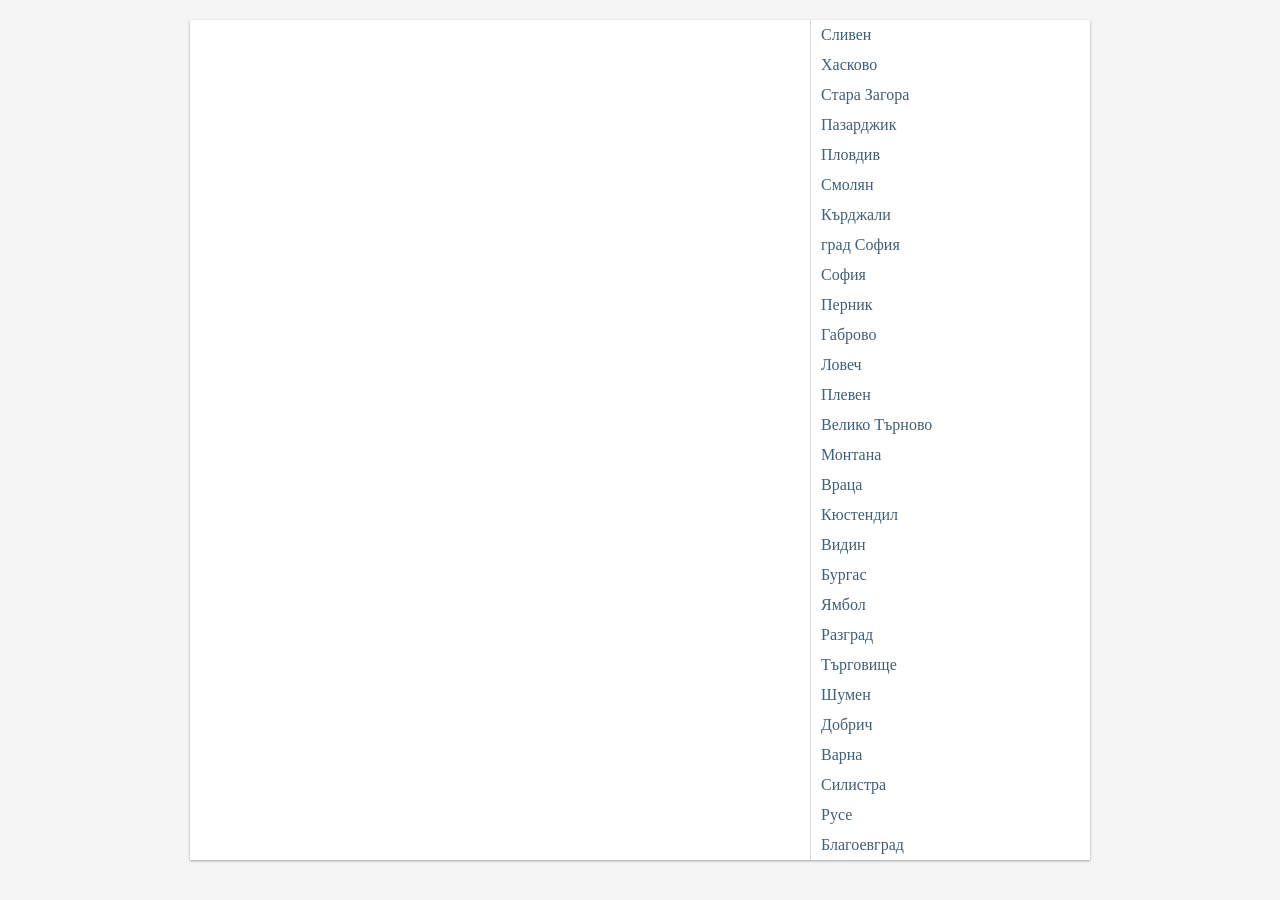
<file: map.html>
<html>
<head>
  <meta charset="utf-8">
  <meta name="viewport" content="width=device-width, initial-scale=1.0, maximum-scale=1.0, minimal-ui"/>
  <style type="text/css">



      body{font-family:serif;background-color:#F5F5F5;color:#415F77}*{box-sizing:border-box}.map{position:relative;overflow:hidden;background-color:#fff;box-shadow:0 1px 3px rgba(0,0,0,.12),0 1px 2px rgba(0,0,0,.24);max-width:900px;margin:20px auto}.map__image{position:absolute;top:20px;left:0;right:280px;bottom:0}.map__image svg{width:100%;height:350px}.map__image path{fill:#415F77;stroke:#769cb5;stroke-width:1px;transition:fill .3s}.map__image .is-active path{fill:#FC5050}.map__list{float:right;width:280px;border-left:1px solid #dbdbdb}.map__list li,.map__list ul{margin:0;padding:0;list-style:none}.map__list a{padding-left:10px;display:inline-block;height:30px;width:100%;line-height:30px;color:inherit;text-decoration:none;transition:.3s}.map__list a.is-active{color:#FC5050;background-color:#f4f4f4}@media screen and (max-width:720px){.map__list{float:none;width:100%;border-left:1px solid #dbdbdb}.map__image{padding:10px;position:static;width:100%}}
  </style>
</head>
<body>
<div class="map" id="map">
  <div class="map__image">

    <svg height="299.9931666666667" version="1.1" width="460.6" xmlns="http://www.w3.org/2000/svg" style="overflow: hidden; position: center; left: -0.200012px;" viewBox="0 0 645 775" preserveAspectRatio="xMinYMin"><rect x="-2015.01" y="-1312.05" width="5040" height="3282.6" r="0" rx="0" ry="0" fill="#ffffff" stroke="none" transform="matrix(0.4569,0,0,0.4569,0,0)" style="fill-opacity: 0;" stroke-width="2.188449848024316" fill-opacity="0"/>
<a id="region-A" xlink:title="Pleven" xlink:href="http://google.com?q=A">
          <a id="region-A" xlink:title="Сливен" xlink:href="http://google.com?q=A">
            <path style="opacity: 1; cursor: pointer; stroke-opacity: 1; stroke-linejoin: round; fill-opacity: 1;" fill="#88a4bc" stroke="#ffffff"
             d="M675.4 274.8l-3.5 6.3 3.2 7.4 0.5 4.3-1.5 5 2.3 5.8 1.9 5.6-2.4 3.2-0.7 4 0.8 5.4-3.6 3.3-5 1.9-4 3.6 2.2 5.6 5.1 1.7 3.8 2.5 3.9 2 5.5-1.6 5.3-2.8 0.5 7.2-1.6 6.4-1.7 2.5-2.1 1.2-4.2-0.7-1.6 2-2.2 1.6-2.5 2.3-2.5 3.2-9.2 2.9-9.2-0.8-4.6 1.1-4.2 3 1.7 3.5 1.7 2.9-3.1 1.6-2.7 2.5-3.3 8.6-7.4 2.5-8.1-3-3.3 2.1 1.6 6.7-4.7 3.2-5.8 0.5 1.1 7.9 5 0.3 2.9 2.1-8.2 19.8 1.2 10.5-2.3 7.9-5.8 5.1-3.8 0.7-3.5-1.6-4.6 0.2-4.9 1.6-8.1-9.7 0.8-15.8-3.2-9.8-7.4-10.3-2.1-4.9 0.2-5.4-4.5-8.2 1.9-4.3-0.4-5.2-2.7-5.2-3.6-1.4-1.8-3.2 8.3-6.4-0.7-7.7-4.5-8.7-4.6-15.4-1.7-14.8 7.2-0.2 7.2-1.6 10.5 1.5 3.6-2.6 3.3-3.7 3.7-0.9 3.7 0.1 2-4.9-0.4-6.3 2.5-3.8 3.8-1.2 6.9-4 3.6-8.6 4.2-0.6 4.1-1.5 2-3.1 2.3-2.8 2.7-1.2 1-2.9 0-6.5 2.8 0.6 2.6-0.1 4.4-2 4 1.8-0.7 2.6 1.1 2.4 1.6-1.1 1.2-2.1 6 4.1 4.1 0.2 3.9-0.9 3.6-2.3 3.5 1.4 4.7 3.3 5 2.6z" id="BGR2231" name="Sliven">
           </a> </path>
          <a id="region-B" xlink:title="Хасково" xlink:href="http://google.com?q=B">
            <path d="M606.6 478.5l13.7 6.9 14.6 1.9 4.8 3.7 1.2 6.7 1.4 3.3 2.4-3.8 3.4-4.6 5.5 1.3 3.8 5.3-0.2 8.1 3.2 3.8 4 2.6 4.1 2 3.5-2-0.8 5.5-1.3 3.9-2.2 2.9-7.6 2.4-16.4-0.7-6.6 5.8-2.2 5.1-0.6 4.7 1.1 4.2 1.6 2.3-6.1 0.6-3.4-1-2-1.7-4.3-4.9-1.3-0.8-2.3-0.2-3.5 3.4-8.7 0.3-4.3 1.1-4.3 3.5-3.3 0.9-1.1 1.3-0.9 2.6-0.1 3.1 0.5 3.1 1.4 3.5-1.1-0.6-6.8 2.3-1.7 3.6-3-0.1-2.6 1.5-1.1 4.4-6.4 6.2-7-3.3-7.3-7.8-1-4.2-0.6-4.3-5.6-2.1-5.6 2.7-1.9 4.2-3.3 2.4-2.8-0.5-2.7-1.5-3.4 1.5-3.1 0.6-5.4-2.8 1-5.9 3.6-8.5-4.2-8.5-1.7-2.7-1.8-1.7-3 0-2.7-1.8-3-3.6-3.5 0.1-2.7 3.1-3.4 0.3-3.5-3-6.5-2.9-1.5-3 0.2-4.2-1.8-3.3-3 0.2-2.7 1.6-3.6 4.5-4.9 1.6-8.4-1.5-5.8-13.2 1.9-5.4 8.1-5.5 5.4-9.2 0.5-3.4-1.8-1.9-0.8-1.9 0.9-2.4-1.2-7.7-1.6-7.4 0.3-9.9 3.9 0.4 3.3 1.5 5.7 2.4 5.3 0 3 2.5 5.2 0.6 1.5-7.6 2.3-7 5.3-2.1 5.4 1.9 7.7-5.4 5.4 2.7 0.2 3.7-0.3 3.7-2.3 3.4 3.9 1.1 5-2.4 4.5 3.8 6.5 6.9 3.8 5.3 7.5-3.6 6.6-6.5 1.8-2.6 2.2-1.4 1.4 0.8 11.3 3.3 8.4 9.2 4.1 6 4.6 3.8 6.7-3.5 7-2.1z" id="BGR2232" name="Haskovo">
          </a></path>
          <a id="region-C" xlink:title="Стара Загора" xlink:href="http://google.com?q=C">
            <path d="M553.7 319.1l1.7 14.8 4.6 15.4 4.5 8.7 0.7 7.7-8.3 6.4 1.8 3.2 3.6 1.4 2.7 5.2 0.4 5.2-1.9 4.3 4.5 8.2-0.2 5.4 2.1 4.9 7.4 10.3 3.2 9.8-0.8 15.8 8.1 9.7 4.9-1.6 4.6-0.2 3.5 1.6 3.8-0.7-0.1 12.1 2.2 5.8-0.1 6-7 2.1-6.7 3.5-4.6-3.8-4.1-6-8.4-9.2-11.3-3.3-1.4-0.8-2.2 1.4-1.8 2.6-6.6 6.5-7.5 3.6-3.8-5.3-6.5-6.9-4.5-3.8-5 2.4-3.9-1.1 2.3-3.4 0.3-3.7-0.2-3.7-5.4-2.7-7.7 5.4-5.4-1.9-5.3 2.1-2.3 7-1.5 7.6-5.2-0.6-3-2.5-5.3 0-5.7-2.4-4-5.9-5.9-4.1-5.1-1.3-5.5 1.5-3 0.3-2.3 5.3-2.9-0.6 0.6-3-1.8-1.4-2.5-1.1-1.7-2-1.3 0.8-3.1-2.2-2.4-8.8 2.1-7.4 5.4-2.2 4.6-2.8-3.5-7.1-1.8-4.8-0.2-5.3-0.9-7.6 4.4-3.2 6 2.5 2.7 0.4 1-3.1-0.8-2.8-2-1-3.7-4.2 3.1-7.7-2.6-4.4-5.2 1.7-7.2-0.1-6.2-4.7-2.7-3.7-1.2-4.8 0-2.9-3.8-8.7 3-1.1 1.5-4.3-2.6-15.5 0.8-7.6 8.2 0.6 8.2-1.6 8.3-3.9 8-0.4 2.3 3.7 2.6 2.8 6.4-3.9 8.7 1.7 8.3 3.7 5.1-0.5 3.9-3 5.3 1.4 2.9-1.3 2.4-1.6 3 1.2 3.8-4.3 2.6 1.2 2.7 3.8 3.2 2.6 2.3-2.3-1.2-4 3.8 0.3 2.8 1.8 5.4-4.1 5.8-2.8 2.9 1 3 0.4 3.4-0.5 3.4 0.4z" id="BGR2233" name="Stara Zagora">
            </path>          </a>
          <a id="region-D" xlink:title="Пазарджик" xlink:href="http://google.com?q=D">
            <path d="M330 367.1l-1.8 10.3-0.4 10.9 3.5 0.7 1.9 5.5-0.3 2.1 0.2 4.9 1.5 4.8 0 4.1 2.9 1.2 3.7 6.4-2.4 5.7 0.2 3.1 2.6 3.8 1.2 5.9-0.7 6.1-0.2 4.4 2.7 2 2.5 3-2.3 3.3-4.4 1.1-3.7 2.9 0.5 9-1.9 4.8 0.9 5.9 2.5 10.2-1.9 10-1.7 6-2.6 6.8-5.9 3.1-4.6 2.9-6.8 9.5-0.1 9.9-6.9 6.2-9.1 0.3-3.1 2.9-2.8-0.2 1.2-3.8 0.7-3.9-6.3-5.8-8-1.3-5.8 1.1 0.5 5.2 2.9 2.3 2.4 3.2 0.4 7-4.7 4.9-3-1.4-1.9-3.7-18.1-12.5-1.7-3.4-2-2.5-3.1 0.8-2.8-0.6-3.5-3.6-3.9-2.5-4.2-7.9-0.9-9.7-2.5-3.4-1.9-3.9 0.9-3.5-0.2-4.3 4-9.5 4.6-5.3-3.1-3.7 0-4.8 1.9-2.5 0.5-3.4-1-4.4-2.8-3-3.1-2.5-1.6-4.2 2.8-0.7 2.4-1.7-0.2-2.8 1.1-2 7.5-3.1 5.2-7.7 1.2-6.4 3.9-1.1 1.8 2.8 2.1 2.1 3.3 1.1 2.6-3.2-0.1-3.6-2.6-2.1-2.5-8.1 2.8-9.8 6.4-0.7 6.2-2.7 2.6-8-2.5-4.3-8.1 1.3-6-5.4-2-3-2.6-2.1-2.2-4-1.5-4.6 0.9-4.8 4.7-1.7 4.4-0.5 4.3 1.6 3.5 3 3.9 1.1 7.5-4.3 4 0 3.7-1.9 4.4-6.3 5.9-2.4 2.7-0.5 2.8-1.2 4.6 0.3 4.3 1.5 1.8 3.4 0.9 3.8 2.9 1.4 3 0.9 1.9 2.7 2.4 0.1 3.4-0.6 3.4 1.2z" id="BGR2234" name="Pazardzhik">
            </path>          </a>
          <a id="region-E" xlink:title="Пловдив" xlink:href="http://google.com?q=E">
            <path d="M426.2 324.4l0 2.3-0.8 7.6 2.6 15.5-1.5 4.3-3 1.1 3.8 8.7 0 2.9 1.2 4.8 2.7 3.7 6.2 4.7 7.2 0.1 5.2-1.7 2.6 4.4-3.1 7.7 3.7 4.2 2 1 0.8 2.8-1 3.1-2.7-0.4-6-2.5-4.4 3.2 0.9 7.6 0.2 5.3 1.8 4.8 3.5 7.1-4.6 2.8-5.4 2.2-2.1 7.4 2.4 8.8 3.1 2.2 1.3-0.8 1.7 2 2.5 1.1 1.8 1.4-0.6 3 2.9 0.6 2.3-5.3 3-0.3 5.5-1.5 5.1 1.3 5.9 4.1 4 5.9-3.3-1.5-3.9-0.4-0.3 9.9 1.6 7.4 1.2 7.7-0.9 2.4 0.8 1.9 1.8 1.9-0.5 3.4-5.4 9.2-8.1 5.5-4.3-1.1-3.6 2.4-1.5 2.5-2.3 0.9-2.5 3.3-1.5 4.7-3.6 2.9-0.8 4.7-0.9 3.3-3.8-0.3-2.7-1.2-3-0.1-6-8.1-4.3 1.4-5.3 0.2-3.1-5.7-3.9-3.6-7.1-4.5-5.8-7.6-7.8-2.1-7.8 1-8.3 2.4-7.8 5-7.6 3.6-17.8-13.8 1.9-10-2.5-10.2-0.9-5.9 1.9-4.8-0.5-9 3.7-2.9 4.4-1.1 2.3-3.3-2.5-3-2.7-2 0.2-4.4 0.7-6.1-1.2-5.9-2.6-3.8-0.2-3.1 2.4-5.7-3.7-6.4-2.9-1.2 0-4.1-1.5-4.8-0.2-4.9 0.3-2.1-1.9-5.5-3.5-0.7 0.4-10.9 1.8-10.3 5.4-0.3 4.2-3 0.7-4.8-4.1-2.9-4.9-7-6.9-3.6-2.1-10 5.9-10.3 6.5 0.7 9.9-8.8 6.1-0.1 7.5 0.9 7.3 2.9 5.3 7.1 6.4 5.6 7.6 1.6 2.4-0.5 1.3-1.6 8.4 0 8.1 1.9 7.4-0.8 6.6-3.9 0.5-2.7 1.7-1.9 5-1.2z" id="BGR2235" name="Plovdiv">
            </path>          </a>
          <a id="region-F" xlink:title=Смолян" xlink:href="http://google.com?q=F">
            <path d="M435.1 532.3l-2.8 3.1-1.8 4.2 1.7 3.7 2.7 3.9 1.8 7.1 2.2 2.3-1.1 4.2 0.3 4.9 1.2 2-0.5 1.6-4.1 3-4.4 1.1-3.6-0.7-3.4 1.3 0.1 4.8 2.8 3.9 2.6 6.5 3.1 6 3.8 1.9 2.8-4.4 8.5-2.4 1.8 9.8-1 2.7 0.8 2-0.6 5.3-2.1 4.7 3.2 5.2-1.4 3.9 1.4 10.1-0.2 2.3-5.9-2.9-2.4-3.3-3.4 0.5-26.1-11.1-4.8-3-2.2-0.3-4.9 1.5-6.2 0.5-0.5 2.8 0.4 3.7-1.3 3.1-3.2-0.2-3.5-3.1-5.4-7-3.1-2.8-2.9-1.4-3.1-0.5-3.7 0 1-2.1-5.6 0.1-2.2-0.5-2.4-2.3 0.2-3.2-0.7-1.7-1.6-1-2.9-3.7-0.4-1.7-0.5-6-2-5.5-3.3-3-4.6 1.8-3.6 0.7-3.2 4.7-2.4 0.5-3.3-0.5-2.5 0.2-5.4 1.6-1.4 0.2-4.2-0.5-3.6 1.1-1.5-0.5 0-4.8-3.1-2-2.6-2.9-2.8 0.3-3 1.3-2.7 1.7-19.1-16.3 4.1-2.7 3.1-3.8-4.2-2.9-1.5-2.7-2.3-1.2 4.7-4.9-0.4-7-2.4-3.2-2.9-2.3-0.5-5.2 5.8-1.1 8 1.3 6.3 5.8-0.7 3.9-1.2 3.8 2.8 0.2 3.1-2.9 9.1-0.3 6.9-6.2 0.1-9.9 6.8-9.5 4.6-2.9 5.9-3.1 2.6-6.8 1.7-6 17.8 13.8 7.6-3.6 7.8-5 8.3-2.4 7.8-1 7.8 2.1 5.8 7.6 7.1 4.5 3.9 3.6 3.1 5.7 5.3-0.2 4.3-1.4 6 8.1 3 0.1 2.7 1.2z" id="BGR2236" name="Smolyan">
            </path>          </a>
          <a id="region-G" xlink:title="Кърджали" xlink:href="http://google.com?q=G">
            <path d="M459.9 509l-1.9 5.4 5.8 13.2 8.4 1.5 4.9-1.6 3.6-4.5 2.7-1.6 3-0.2 1.8 3.3-0.2 4.2 1.5 3 6.5 2.9 3.5 3 3.4-0.3 2.7-3.1 3.5-0.1 3 3.6 2.7 1.8 3 0 1.8 1.7 1.7 2.7 4.2 8.5-3.6 8.5-1 5.9 5.4 2.8 3.1-0.6 3.4-1.5 2.7 1.5 2.8 0.5 3.3-2.4 1.9-4.2 5.6-2.7 5.6 2.1 0.6 4.3 1 4.2 7.3 7.8 7 3.3 6.4-6.2 1.1-4.4 2.6-1.5 3 0.1 1.7-3.6 6.8-2.3 1.1 0.6 1.2 1.8 2.3 1.1 4 1.3 2.3 3.4 1.5 5.5-0.1 4.9 1.1 2.2 2.6 0.5 0.8 1 0.8 2.8 0.3 2.4-0.9 5.1-1.8 1.9-0.3 1.5 1.6 3.7 2.9 3.1 0.2 3-1.8 0.9-0.8 1.3-1.8 5.3-2.4 5.3-1.9 3-2.2 0.2-13.6 3.2-2 1-4.3 2.9-3.6 1.8-1.8 0.2-4.3-0.5-4 2.1-2.3 0.5-3.1-1.3-4.6-5.2-3.6-1.4-1.6 0.7-6 4-5.5 0.4-1.8 0.7-4.2 3.3-3.3-0.2-3.3-1.9-1.6-0.6-14.1-1-2.1 0.8-2.3 4.3-1.4 1.8-1.6 0.6-4.1-0.7-4.1 0.7-26.8 8.7-3.7 0.3-3.7-0.6-3.1-1.9-6.8-9.3-3.7-2.9 0.2-2.3-1.4-10.1 1.4-3.9-3.2-5.2 2.1-4.7 0.6-5.3-0.8-2 1-2.7-1.8-9.8-8.5 2.4-2.8 4.4-3.8-1.9-3.1-6-2.6-6.5-2.8-3.9-0.1-4.8 3.4-1.3 3.6 0.7 4.4-1.1 4.1-3 0.5-1.6-1.2-2-0.3-4.9 1.1-4.2-2.2-2.3-1.8-7.1-2.7-3.9-1.7-3.7 1.8-4.2 2.8-3.1 3.8 0.3 0.9-3.3 0.8-4.7 3.6-2.9 1.5-4.7 2.5-3.3 2.3-0.9 1.5-2.5 3.6-2.4 4.3 1.1z" id="BGR2237" name="Kardzhali">
     			 </path>          </a>
          <a id="region-H" xlink:title="град София" xlink:href="http://google.com?q=H">
            <path d="M149.9 373.5l-3-3.4-9.4-7.2-5-2-0.7-7.6-1.1-4.1-1.7-3.6-3.3-1.7-2.8-2.3-3.8-3.8-4.2-2.8 5-6.3 6.7-0.7 3.3 2.3 3.8 0.6 2.8-1.6 2.4-2.9 0.4-4.3-2-3.9 7.8-6.5 0.2-10 3.8-7.6 2.5 1 2 2.4 8 5.3 7.7 2.2 8-3.4 7.3-1.6 6.2 5.7 6 0.4 5.7-4-2 5.7-3.3 6.2-8.6 19-3 13.3 2.4 4.7 6.8 16.5 8.4 14.9 5 4.8 1.6 7.2-4 4.1-4.5-2-6.7 1.1-4.3-2.9 1.8-7.1-3.2-6-1.1-3.7 0-2.6-6.5-1.4-3 6.3-4 6.2-5.7-1.4-5.7-4.5-13-7z" id="BGR2243" name="Grad Sofiya">
            </path>          </a>
          <a id="region-I" xlink:title="София" xlink:href="http://google.com?q=I">
            <path d="M169.1 236.2l5.1 0.2 4.9 2.6 1.3 2.9-3.4 0.1-2.3 1.8 0.1 4.4 2.4 2.3 2.7 1.9 4.3 4 3.7 4.9 2.4 4.9 3.3 3.6 6.2-3.8 6.8-5.7 2.5 2.3 2.4 3.1 4.2 0.2 4-1.6 3.5-4.4 4.4-2.9 6 2.6 15.7 2.9 2.6 1.3 2.7 2 3.8-2.6 2.9-4.4 4.6-0.1 2.9 3.2 1.2 3.2 2.2 2.3 1 4.5-1.2 4.6 3.4 4 3.9 3.9 6.2 1.4 3.6 5.9 0.4 7.1-0.3 7.1-2.2 8.7 3.2 5 20.2 0.2 3.8 2.2 3.7 2.6 5.1 1.1 5.2-0.5-5.9 10.3 2.1 10 6.9 3.6 4.9 7 4.1 2.9-0.7 4.8-4.2 3-5.4 0.3-3.4-1.2-3.4 0.6-2.4-0.1-1.9-2.7-3-0.9-2.9-1.4-0.9-3.8-1.8-3.4-4.3-1.5-4.6-0.3-2.8 1.2-2.7 0.5-5.9 2.4-4.4 6.3-3.7 1.9-4 0-7.5 4.3-3.9-1.1-3.5-3-4.3-1.6-4.4 0.5-4.7 1.7-0.9 4.8 1.5 4.6 2.2 4 2.6 2.1 2 3 6 5.4 8.1-1.3 2.5 4.3-2.6 8-6.2 2.7-6.4 0.7-2.8 9.8 2.5 8.1 2.6 2.1 0.1 3.6-2.6 3.2-3.3-1.1-2.1-2.1-1.8-2.8-3.9 1.1-1.2 6.4-5.2 7.7-7.5 3.1-1.1 2 0.2 2.8-2.4 1.7-2.8 0.7-2.5-0.1-1.8 2.4-2.9 1.4-3.1-1.4-5.4 1-4.3 1.7-5.9 0.8-3.1 7.8-5.3 6.5-8.6-3.2 4-3.1 1.7-4.6-4.2-2.1-4.8-0.3-3.1-5.6-4.1-3.2-7 2-7.2 1-2.3-4.9 5-6.6 2-3.9 3.2-1.1 1.7-2.7-2.3-4.5-3.5-1.3-2.6-2.9-1.2-2.1-1.8-1.1-5.4-12.1-3.4 0.8-3.7 0.2-2.6-1.4-2.8 0.4 0.7-3.9 2.1-3.2-1.7-9.4 3.6-9.7 5.4-8.2 13 7 5.7 4.5 5.7 1.4 4-6.2 3-6.3 6.5 1.4 0 2.6 1.1 3.7 3.2 6-1.8 7.1 4.3 2.9 6.7-1.1 4.5 2 4-4.1-1.6-7.2-5-4.8-8.4-14.9-6.8-16.5-2.4-4.7 3-13.3 8.6-19 3.3-6.2 2-5.7-5.7 4-6-0.4-6.2-5.7-7.3 1.6-8 3.4-7.7-2.2-8-5.3-2-2.4-2.5-1-3.8 7.6-0.2 10-7.8 6.5 2 3.9-0.4 4.3-2.4 2.9-2.8 1.6-3.8-0.6-3.3-2.3-6.7 0.7-5 6.3-2.4-6.5-3.1-5-4.8 0.7-3-0.7-1.7-2.9-4.9 0-2.7-5.4-3.1-3.8-3.9 2.4-3.2-2.2 1-6.9-2.3-1.3-2.2 3.9-2.6 0.5-1.2-1.1-1.5 0.2-1.4-2-0.9-2.7-2.7-4.3-4.4-4 1-2.5 2.8-10.5 1-2.8 1.1-1.8 1.9-1.2 4.4-1 2-0.8 2.2-3.1 6.7-6.4 0.8-1.7 1.2-4 2.1-2.7 4-2.3 3.3-4.9 2.9-7.2 1.7-7.3-0.3-2.8 7.4-1.7 11.5 13.8 4.1 3.2 14.9 1.3 5.5-2.5 5-1.4 5.1 1.8 7.1-2.8 5.8-6.4z" id="BGR2244" name="Sofia">
            </path>          </a>
          <a id="region-J" xlink:title="Перник" xlink:href="http://google.com?q=J">
            <path d="M114.9 335l4.2 2.8 3.8 3.8 2.8 2.3 3.3 1.7 1.7 3.6 1.1 4.1 0.7 7.6 5 2 9.4 7.2 3 3.4-5.4 8.2-3.6 9.7 1.7 9.4-2.1 3.2-0.7 3.9-4.4 0.6-4.2-2.3-4.8-0.8-4.6-4-2 5.9-2.7 0.4-3-2-8.6-2.9-3.6 1-9.6 0.8-6.4 5.3-4.4 0.8-3.7-2.3-2.7-4.6-3.5-3.5-3.6-2.2-2.5-4.1-3.3-4.1-2.5-3.8 0.5-6.9-2.8-4.2-4.7 1.4-2.7-3.2-0.6-4.5-2.8-2.9-3-5.2-2.1-6.2-4.9-2.6-6 0.6-7.8-1.2-6.4 0.5 1.2-7.6-1.1-3 4.1-7.9 2.2-2.1 0-2.6-2.4-1.9-2.2-3.3-3.8-9.2-0.3-1.7 1.5-2.3 1.4-1.3 4.1-2.1 1.7-1.5 2.4-3.8 1.5-1.3 5 0.4 2-1.9 2.2-1.5 4.3-0.6 12 3.3 4.9-1.2 4.8-2.1 2-2.6 4.4 4 2.7 4.3 0.9 2.7 1.4 2 1.5-0.2 1.2 1.1 2.6-0.5 2.2-3.9 2.3 1.3-1 6.9 3.2 2.2 3.9-2.4 3.1 3.8 2.7 5.4 4.9 0 1.7 2.9 3 0.7 4.8-0.7 3.1 5 2.4 6.5z" id="BGR2245" name="Pernik">
            </path>          </a>
          <a id="region-K" xlink:title="Габрово" xlink:href="http://google.com?q=K">
            <path d="M435.9 232.3l1 4.2 3.5 2.5 2.7 5.6 4.2 3.3 21.6 0.4 2.3 4.6 2.1 5.8 4.1 1.9 10.4 1.2 11.1-0.4 5 1.5 9.7 1.7 2.7 8.5-3.7 12 6.8 6.9 3.2 0.9 1.9 3.2-0.1 5.7-1.4 5.1-3.4 6.8 3.6 8.9 1.2 4-2.3 2.3-3.2-2.6-2.7-3.8-2.6-1.2-3.8 4.3-3-1.2-2.4 1.6-2.9 1.3-5.3-1.4-3.9 3-5.1 0.5-8.3-3.7-8.7-1.7-6.4 3.9-2.6-2.8-2.3-3.7-8 0.4-8.3 3.9-8.2 1.6-8.2-0.6 0-2.3-1.4-10.6-4-10-6.3-4.4-6.9-3.3-1.5-2.4-1-2.8 0.6-3.3-0.7-3.2-1.8-9.7 8.4-10.2-1.3-7.1 2-8.9 6-4.4 1.1-8.3 2.6-6.8 7.5 1.1 6.4 2.2z" id="BGR2246" name="Gabrovo">
            </path>          </a>
          <a id="region-L" xlink:title="Ловеч" xlink:href="http://google.com?q=L">
            <path d="M442.2 210.6l0.8 14.2-7.1 7.5-6.4-2.2-7.5-1.1-2.6 6.8-1.1 8.3-6 4.4-2 8.9 1.3 7.1-8.4 10.2 1.8 9.7 0.7 3.2-0.6 3.3 1 2.8 1.5 2.4 6.9 3.3 6.3 4.4 4 10 1.4 10.6-5 1.2-1.7 1.9-0.5 2.7-6.6 3.9-7.4 0.8-8.1-1.9-8.4 0-1.3 1.6-2.4 0.5-7.6-1.6-6.4-5.6-5.3-7.1-7.3-2.9-7.5-0.9-6.1 0.1-9.9 8.8-6.5-0.7-5.2 0.5-5.1-1.1-3.7-2.6-3.8-2.2-20.2-0.2-3.2-5 2.2-8.7 0.3-7.1-0.4-7.1-3.6-5.9-6.2-1.4-3.9-3.9-3.4-4 1.2-4.6-1-4.5-2.2-2.3-1.2-3.2-2.9-3.2-4.6 0.1-2.2-5.8-0.8-6.2 2.4-1.7 2.8 2.5 4 0 1.7-4.9 1.3-8.7-1.3-8.5 8.5-5 8.4-3.9 3.8 3.2 3.6-0.8 4.9 2.7 4 0.7 3.9-1.2 4.7-1.9 4.5-1.2 2.7-3.2 3.1-3 3.1-0.9 3.1 0 2.9 3.1 2.1 4.2 3.1 3 11.5 3.4 7.8 0.3 1.6 2.9 2.5-1 5.6-4.8 3-3.8 1.3-3.1 1.8-2.5 1.7 2.5 1.8-1.3 2.3-3.4 8.5-6.2 9.7-0.6 3.7 0.3 6-0.7 3.4 4.1 4.2-0.2 4.4-1.3 4.8-2.1 4.2-3.1 2.9-2.8 0.8-5.7 3.2 4.4 4.1 8.3 5.8 5.7z" id="BGR2247" name="Lovech">
            </path>          </a>
          <a id="region-M" xlink:title="Плевен" xlink:href="http://google.com?q=M">
            <path d="M469.9 120.3l-0.5 1.3-4.3 2.7-3.9 3.6-2.2 8.9-4.7 5.8 1.2 6.9 2.6 0.4 1.3 2.1-3.7 7.7-4.6 5.9-5 5.1 1.8 4.7 6.8-0.4 1.4 7.9 3.4 7 0.9 8.3-6.7 6.4-2.9 1.9-2.6 2.5-6 1.6-5.8-5.7-4.1-8.3-3.2-4.4-0.8 5.7-2.9 2.8-4.2 3.1-4.8 2.1-4.4 1.3-4.2 0.2-3.4-4.1-6 0.7-3.7-0.3-9.7 0.6-8.5 6.2-2.3 3.4-1.8 1.3-1.7-2.5-1.8 2.5-1.3 3.1-3 3.8-5.6 4.8-2.5 1-1.6-2.9-7.8-0.3-11.5-3.4-3.1-3-2.1-4.2-2.9-3.1-3.1 0-3.1 0.9-3.1 3-2.7 3.2-4.5 1.2-4.7 1.9-3.9 1.2-4-0.7-4.9-2.7-3.6 0.8-3.8-3.2-8.4 3.9-8.5 5-10.8-4.3-1.4-3 1.7-4.4 2.8-6.4 11.8-4.7 4.7 1.7 1.7-2.3 3.1-2 5.4-0.3 5.5 0.9 7.6-3.9 1.3-12.8 1.3-4.2-0.2-3.8-2.9-10.3-7.4-1.5-4.3-6.9-1.8-7.9-3.2-6.7 3.9-3.8 4.4-5.3 4.3-3.8 5.1 0.5 9-4.4 6.6-10.2 1.2-10.6 3.4-0.2 2.8-0.8 8.9-6.7 5.6-1.8 5.4 0.6 32.7 12.3 7.5 1.1 33.7-2.4 18.8 6.8 20.7 1.6 6.5 1.6 5.3 3.1z" id="BGR2248" name="Pleven">
            </path>          </a>
     <a id="region-N" xlink:title="Велико Търново" xlink:href="http://google.com?q=M">
            <path d="M501.3 124.9l1.2 2.5 2.9 9.7-3.4 7.6-3.5 2.7 0.8 4.8 8.2 6.2 0.2 2.7 2.5 0.4 2.2-2.5 2.4 1.4-1.6 6.2-1.1 5.9 8.9 9 9.1 3.5 2-4.1 3.9 0 1.2 2.6 2.5-0.1 2.4 2.7 3.1 2.9 5.4 1.6 5.5 0.5 4.2 1 4.1-0.2 4.5-2.3 4.6 0.1 0.9 4.7 1.4 5.2 5.5 2.1 5.8 0.4 6.1 2.3 4.4 5-3.4 3.6-0.2 4.9 5.2 7 1.8 8-4.5 0.5-1.1 3.2 0.1 3.7-2.2 4.8-0.3 5.2 2 4.7 1.9 4.9 0.7 3.3 1.9 2 2.2 0.8-0.1 2.8-3.5 3 0.8 4.9 6.6 1.5 5.8 4.7-3.6 8.6-6.9 4-3.8 1.2-2.5 3.8 0.4 6.3-2 4.9-3.7-0.1-3.7 0.9-3.3 3.7-3.6 2.6-10.5-1.5-7.2 1.6-7.2 0.2-3.4-0.4-3.4 0.5-3-0.4-2.9-1-5.8 2.8-5.4 4.1-2.8-1.8-3.8-0.3-3.6-8.9 3.4-6.8 1.4-5.1 0.1-5.7-1.9-3.2-3.2-0.9-6.8-6.9 3.7-12-2.7-8.5-9.7-1.7-5-1.5-11.1 0.4-10.4-1.2-4.1-1.9-2.1-5.8-2.3-4.6-21.6-0.4-4.2-3.3-2.7-5.6-3.5-2.5-1-4.2 7.1-7.5-0.8-14.2 6-1.6 2.6-2.5 2.9-1.9 6.7-6.4-0.9-8.3-3.4-7-1.4-7.9-6.8 0.4-1.8-4.7 5-5.1 4.6-5.9 3.7-7.7-1.3-2.1-2.6-0.4-1.2-6.9 4.7-5.8 2.2-8.9 3.9-3.6 4.3-2.7 0.5-1.3 6 4.6 5.8 3.4 7 0.9 3.6-1 6.6-2.9 2.4-0.4z" id="BGR2249" name="Veliko Tarnovo">
            </path>
<a id="region-O" xlink:title="Монтана" xlink:href="http://google.com?q=M">
            <path d="M204.4 88.6l2 7.3-1.7 19.2-2.5 7.9-3.2 7.3-0.4 2.6 0.3 2.7-1.9 2.9-2.8 2-0.9 3.3 4.4 3.9 2 0.7 1.2 2.1 1.7 1.7 2 1.1 0.2 2.7-2.2 2-2.7-1.7-3.8 3-3.6 4.2-3.2 0.2-3.1-0.2-3.9-2.4-6.5 3.8-4.8 7.1 0.3 8.4-1.3 8.6-3.8 5.4-3.3 6.1-3.9 5-1.4 6 11.9 4.3 9.9 5.4-2.1 5-4.1 0.4-4.5 3.7 0.4 5.9-5.8 6.4-7.1 2.8-5.1-1.8-5 1.4-5.5 2.5-14.9-1.3-4.1-3.2-11.5-13.8-7.4 1.7-0.2-2.6-2.7-1.2-7.8-1.7-2.9-1.7-2.2-2.3-4.2-5.8-3.9-3.8-1.4-3.3-0.5-4-0.6-1.7-2-3-11.4-11.5-1.4-1 7.5-6.8 4.2-11.6 0-4.6 3.2-1.8 5.9-2.3 9.2-1 8.9-2.8 1.4-3.7-1-4.2-3.5-0.8-1.7-3.3 2.3-11.8 5.6-8.8 7.7-2.9 1.7-3.1-1.7-4.5-1.1-4.5-3-1.3-3.3-0.8-2.3-3 2.5-3.2 3.9 0.3 4-1.1 1.2-5.2 0.7-7.9 12.7-1.1 4.8-2.1 5.6-1.2 5.9-3.2 14.5-2.1 25.4 1.4 17.3 9.5 4.4 0.8z" id="BGR2250" name="Montana">
            </path>
<a id="region-P" xlink:title="Враца" xlink:href="http://google.com?q=M">
            <path d="M318.6 105.1l-1.2 10.6-6.6 10.2-9 4.4-5.1-0.5-4.3 3.8-4.4 5.3-3.9 3.8 3.2 6.7 1.8 7.9 4.3 6.9 7.4 1.5 2.9 10.3 0.2 3.8-1.3 4.2-1.3 12.8-7.6 3.9-5.5-0.9-5.4 0.3-3.1 2-1.7 2.3-4.7-1.7-11.8 4.7-2.8 6.4-1.7 4.4 1.4 3 10.8 4.3 1.3 8.5-1.3 8.7-1.7 4.9-4 0-2.8-2.5-2.4 1.7 0.8 6.2 2.2 5.8-2.9 4.4-3.8 2.6-2.7-2-2.6-1.3-15.7-2.9-6-2.6-4.4 2.9-3.5 4.4-4 1.6-4.2-0.2-2.4-3.1-2.5-2.3-6.8 5.7-6.2 3.8-3.3-3.6-2.4-4.9-3.7-4.9-4.3-4-2.7-1.9-2.4-2.3-0.1-4.4 2.3-1.8 3.4-0.1-1.3-2.9-4.9-2.6-5.1-0.2-0.4-5.9 4.5-3.7 4.1-0.4 2.1-5-9.9-5.4-11.9-4.3 1.4-6 3.9-5 3.3-6.1 3.8-5.4 1.3-8.6-0.3-8.4 4.8-7.1 6.5-3.8 3.9 2.4 3.1 0.2 3.2-0.2 3.6-4.2 3.8-3 2.7 1.7 2.2-2-0.2-2.7-2-1.1-1.7-1.7-1.2-2.1-2-0.7-4.4-3.9 0.9-3.3 2.8-2 1.9-2.9-0.3-2.7 0.4-2.6 3.2-7.3 2.5-7.9 1.7-19.2-2-7.3 2.5 0.4 13.5-3.1 3.5 0.7 9.1 5.4 57.3 14.5 28.3-1.4z" id="BGR2251" name="Vratsa">
            </path>
<a id="region-R" xlink:title="Кюстендил" xlink:href="http://google.com?q=M">
            <path d="M139.8 407.9l2.8-0.4 2.6 1.4 3.7-0.2 3.4-0.8 5.4 12.1 1.8 1.1 1.2 2.1 2.6 2.9 3.5 1.3 2.3 4.5-1.7 2.7-3.2 1.1-2 3.9-5 6.6 2.3 4.9 7.2-1 7-2 4.1 3.2 3.1 5.6 4.8 0.3 4.2 2.1-1.7 4.6-4 3.1-7.9 6.4-9.1 1.5-20.2-6.5-3.1 0.5-3-0.3-3.5 0-7.9 4.1-4.5 3.2-4.9 1.5-5 0.5-4.1-2.9-4.7-1.7-4.7 0.4-2.7-4.1-4 0.2-4.7 7.7-1.2 4.3-3.4-0.6-2.7 2.9-2.1 2.6-0.3-1.5-2.6-2.3-4.5 0.9-1.3-1-0.9-2.9-2.3-1-7.3 0.3-1.1-0.4-2-2.5-4.7-1-9.3-4.7-13.8-10-3.4-3.4-2.4-4.3-2.1-6.2-6.1-4.5-15.7-21.4 3-1.6 6.7-0.1 2.9-0.9 2.3-3.1 2.5-7.9 2.5-3.3 2.4-1.1 2-0.5 1.8-1.2 1.7-3.5 2.2-7.9 0.5-4.5-0.6-3.3-1.2-3-2.1-2.5-4.8-3.6-8.3-7.8-0.7-0.3 0.6-4.3 2-8.7 6.4-0.5 7.8 1.2 6-0.6 4.9 2.6 2.1 6.2 3 5.2 2.8 2.9 0.6 4.5 2.7 3.2 4.7-1.4 2.8 4.2-0.5 6.9 2.5 3.8 3.3 4.1 2.5 4.1 3.6 2.2 3.5 3.5 2.7 4.6 3.7 2.3 4.4-0.8 6.4-5.3 9.6-0.8 3.6-1 8.6 2.9 3 2 2.7-0.4 2-5.9 4.6 4 4.8 0.8 4.2 2.3 4.4-0.6z" id="BGR2252" name="Kyustendil">
            </path>
<a id="region-T" xlink:title="Видин" xlink:href="http://google.com?q=M">
            <path d="M113.8 86.6l-0.7 7.9-1.2 5.2-4 1.1-3.9-0.3-2.5 3.2 2.3 3 3.3 0.8 3 1.3 1.1 4.5 1.7 4.5-1.7 3.1-7.7 2.9-5.6 8.8-2.3 11.8 1.7 3.3 3.5 0.8 1 4.2-1.4 3.7-8.9 2.8-9.2 1-5.9 2.3-3.2 1.8 0 4.6-4.2 11.6-7.5 6.8-3.4-1.7-4.6-0.1-1.5-0.5-1.3-1.5-1.8-3.7-1.2-1.3-1.5-0.5-3.4 0.2-1.7-0.4-1.6-1.1-3.3-4.2-5.3-2.5-2.2-2.1-1.5-4.2-3-10.4-1.9-4.1 0-2.2 0.7-1.6-0.9-3.2 0.7-2.1-1.3-2.7-0.1-5.1-1.1-2.9-1.6-1.6-4.7-2.6-2-1.9-1.5-2.3-2.2-5.6-0.8-4.7 0.6-3.7-0.2-1.7-4.1-5-2.1-6 0.8-4.8 2.1-5.1 1.5-6.8 0.3-6.6 2.5-5.1 0.4-3.5 0-6.4 0.4-2.7 1.9-3.1 3.6-1.5 7.6-1.2 3.5-0.1 1.8-2.3 1.2-3.2 1.9-2.8 3.2-1.2 3.3 0.3 2.8-0.6 1.9-3.4 0-2-1-4.7 0.1-4.7 1.7-6.6-0.8-1.8 0.2-1.4 3-3.3 2.4-4 1.4-1.5 6.9-3.2 34.2 23.5 5.8 2.5 7.2 1 6.9 3.1 1.4 6.8-2.7 6.9-5.6 3.1-3.4 0.4-6.4 2.1-3.3 0.5-3.2 2.1-1.7 5-3.9 16.6 0.1 5 2 4.2 4 3.5 4.9 1.2 21.2-1.9z" id="BGR2253" name="Vidin">
            </path>
<a id="region-Z" xlink:title="Бургас" xlink:href="http://google.com?q=M">

            <path d="M884.3 305l-0.1 3.5 1.3 4.7 0.9 5.7 0 10.4-0.8 5.6-8.2 0.4-8.5-1.4-7.1-0.2-1.7 0.3-1.1 1.3-1.6 5.4 0.2 2 1.2 1.6 2.4 1.3-4.2 0.7-7 3.1-3.6 0.6-2.9 2.6 0.3 5.7 1.8 6 1.4 3.6-2.6-1.2-14.9-0.4-4.6 2.7-2.1 4.5-1.1 5.3-1.8 5.4-2.9-1.4-1.5 2 0.1 3.2 2 2.1-0.8 2.6 0.8 0.5 1.1-4.4 5 5.3 1.6 0.5 1.9-1.9 1.3-2.5 1.6-1 2.8 2.5 1.5-2.2 1.3 0.3 2.6 1.9 2.2-0.6 3.2-1.6 2.2 0.6-1.1 1.6 0.9 3.8 1.6 2.6 2.5 0.6 3.8-2.7 0.3 2.1 0.9 1 3.2-0.1 0 1.6-3.4 1.5 1.2 2.1 2.2 0.8-1.6 2.2-0.1 2.9 0.9 3 1.8 2.2 2.4 1 3.8-0.8 2.5-0.2 0 1.4-0.9 2.4 2.1 2.3-3.9 3.3-1.9 4 0.7 4 3.9 3.3-1 1.6 5.7 3.7 1.7 3 3.9 4 1.8 1-1.1 3.1 4.8 2.8 1.2 1.4 2.7 6 8.6 5.5 2.4 4 2.2 0.7-0.6 2.4 0.7 2 3.2 3-1.1 1.6 1.8 1.9 1.2 2.8 0.2 3-1 2.6 0.4 2.1-5.7-1.3-2.4-0.7-7.8 0.9-2.1-0.7-4.3-2.1-3.9-1-7.1 0.4-0.4 2.2-0.4 5 2.5 1.5-0.5 1.4-2 0.7-2.1 0.1-2.1-0.7-8.4-4.6-5.8-0.2-12.4 3.2-0.4 2.2-1.4 1-1.2-0.9-1.3 1.7-1.7 1.1-3.4 1.2 1.6 1.4-1.9 1.5 2.2 0.9-2.6 1.1-2.1-1.4-3.8-5.4-2.4-2.1-11.7-6.6-3.8-3.4-3.5-4.1-6.8-10.5-4.3-4.3-5.1-3.1-5.6-1.3-3.5 0.5-2 1.6-4.8 6.7-3.8-1.1-5.4 0-2.5-2-2.7-1.5-2.9-0.9-2.8-0.1-0.1-2.3 1.3-7.9-3.4-5.8-2.2-5.8 1.5-6.3 1.7-4.4-0.6-3.8 0-5 2.2-3.7 5.3-3.1 1-6.7-3.1-6-4.8-3-5-0.1-4.6-1.7-1.8-3.6-1.3-3.9-14.4-10.7-0.2-4.4-3.4-2-6.2-7.8-1.4-2-0.3-2.8-1.2-2.8-2.1-1.9-1.9-5.5-1.3-6.1-6-11.9-9.4-1.5-5.3 2.8-5.5 1.6-3.9-2-3.8-2.5-5.1-1.7-2.2-5.6 4-3.6 5-1.9 3.6-3.3-0.8-5.4 0.7-4 2.4-3.2-1.9-5.6-2.3-5.8 1.5-5-0.5-4.3 11.6-3 1.7 3.3-0.2 4.8 5.6 2.5 6.2-1.2 5.4-3.1 3.4-6.6 2.8-1.8 3.1 0.2 9.1-0.8 5 3.4 5.2-1.1 6.4-0.2 6.7 2.5 7.7-2.1 7.5-3.4 9.2-2 9.5-5.5 7.7 2.5 6.3 6.2 5 8 3.4 1.3 3.7 0.4 7.3 4.4 7.9 1.7 14-3.5 6-3.8 4.3 1.3 4.1 2.5 3.8 3.7 3.4 4.4 4.2 3 4.4 2.3 4.7 1.8 4.7-1 3.4-3.1 3.8-1.5 1.2 0z" id="BGR2254" name="Burgas">
            </path>
<a id="region-X" xlink:title="Ямбол" xlink:href="http://google.com?q=M">

            <path d="M750.9 470.5l-4 1.9-3.5 6.7-3.1 2.2-2.2 0.9-2.8 4.8-1.7 2.1-1.4 0.4-3-0.5-1.7 0.7-1.7 1.8-4.7-0.6-1.7 1.1-3.6 3-1.3 0.7-1.8-0.5-2.9-2.6-1.5-0.7-1.9 0.6-3.5 3.5-1.6 1.1-3 0.4-15-2.5-2.9 0.3-2.6 1.9-4.6 4.9-2.1 1.9-0.4 2.3 2.4 1.9-1.1 5.5-3.5 2-4.1-2-4-2.6-3.2-3.8 0.2-8.1-3.8-5.3-5.5-1.3-3.4 4.6-2.4 3.8-1.4-3.3-1.2-6.7-4.8-3.7-14.6-1.9-13.7-6.9 0.1-6-2.2-5.8 0.1-12.1 5.8-5.1 2.3-7.9-1.2-10.5 8.2-19.8-2.9-2.1-5-0.3-1.1-7.9 5.8-0.5 4.7-3.2-1.6-6.7 3.3-2.1 8.1 3 7.4-2.5 3.3-8.6 2.7-2.5 3.1-1.6-1.7-2.9-1.7-3.5 4.2-3 4.6-1.1 9.2 0.8 9.2-2.9 2.5-3.2 2.5-2.3 2.2-1.6 1.6-2 4.2 0.7 2.1-1.2 1.7-2.5 1.6-6.4-0.5-7.2 9.4 1.5 6 11.9 1.3 6.1 1.9 5.5 2.1 1.9 1.2 2.8 0.3 2.8 1.4 2 6.2 7.8 3.4 2 0.2 4.4 14.4 10.7 1.3 3.9 1.8 3.6 4.6 1.7 5 0.1 4.8 3 3.1 6-1 6.7-5.3 3.1-2.2 3.7 0 5 0.6 3.8-1.7 4.4-1.5 6.3 2.2 5.8 3.4 5.8-1.3 7.9 0.1 2.3z" id="BGR2255" name="Yambol">
            </path>
<a id="region-S" xlink:title="Разград" xlink:href="http://google.com?q=M">
            <path d="M743.4 118.3l2 7.1-4 3.5-10.5 14.1-2.5-1.6-1.8-2.9-1.8 0.1-1.7 0.9-4 4.5-4.8 4.3-4.1 3.1 2.7 4.3-2.3 4.2-6 2-5.4 3.7-0.9 5.5 2.3 4.6-1.5 6.1-3.4-0.9-3.2 0-0.7 8.5-3.3 1-3.5 0.6-5.7 6-3.9 0-3.8-1.7-10.1 0-1.1-6.4 0.8-8.5-8.1-2.7-9.7-1.3-4-2.8 2.4-7.7-6.5-7-8.2-4.9-7-2.2-6.9 2.6-3.5-5.8 0.5-7.6-0.6-3.3 1.5-2-0.4-5.1 1.8-3.9 4.2 3.9 6-4.5 8.2 1.3 2.1-3.6 2.2-4.8 3.3-1.8-0.5-9 2.9-3.9-3.9-2.1-4.8-0.5-8.3-3.9 0.4-8.8 7.3-4.6 3.5-8.3 11.9-13.1 5.6-0.9 5.3 1.5 4.3 4.8 4.6-1.3 4.1-3.1 3.6 1.8 2.8 3.9 1.2 3.8 3.8 7.2 13.5 4.9 5.3 0.6 2.8 4.2 2.3 4.1 1.2-2.7 2.5-0.4 2.8-1.1 2.2-3.5 2.4-0.4 1.1 4.3 2.5 4 3 2.2 1.6 2.5 2.3 2.1 0.1 5 1.6 2.5 2.8-1.9 2.6 1.6 3.8 5.7 4.7 3.9z" id="BGR2256" name="Razgrad">
            </path>
<a id="region-U" xlink:title="Търговище" xlink:href="http://google.com?q=M">
            <path d="M699.1 181.8l7.9 1.7 1.4 7.7-3 2.2-2.2 3.2-1.5 5.1-0.9 5 5.2 10-0.3 9.4-2.3 0-2.3 1.9-1.8 5.7-2.3 4.2-5.1 2-3.3 5.4 1.7 3.1 3 1.8-1.4 3.1-3.4 0.8-0.4 3.3-1.4 3.7-2.8 0.4-2.1 2.1 2.2 3.1 0.3 3.7-4 1-2.2 2.3-2.7 1.1-5-2.6-4.7-3.3-3.5-1.4-3.6 2.3-3.9 0.9-4.1-0.2-6-4.1-1.2 2.1-1.6 1.1-1.1-2.4 0.7-2.6-4-1.8-4.4 2-2.6 0.1-2.8-0.6 0 6.5-1 2.9-2.7 1.2-2.3 2.8-2 3.1-4.1 1.5-4.2 0.6-5.8-4.7-6.6-1.5-0.8-4.9 3.5-3 0.1-2.8-2.2-0.8-1.9-2-0.7-3.3-1.9-4.9-2-4.7 0.3-5.2 2.2-4.8-0.1-3.7 1.1-3.2 4.5-0.5-1.8-8-5.2-7 0.2-4.9 3.4-3.6-4.4-5-6.1-2.3 0.3-5-0.6-4.8-3.6-1.7-4.2-0.6-2.9-4.4-0.9-5 4-1.1 4.1-3.1 3.7-3.9 2.2-4.7 0.9-7.1 5-2.4 3.7-2.8 3.7 0.7 3.5-0.7 4 0.7 3.2-1.8 6.9-2.6 7 2.2 8.2 4.9 6.5 7-2.4 7.7 4 2.8 9.7 1.3 8.1 2.7-0.8 8.5 1.1 6.4 10.1 0 3.8 1.7 3.9 0 5.7-6 3.5-0.6 3.3-1 0.7-8.5 3.2 0 3.4 0.9z" id="BGR2257" name="Targovishte">
            </path>
<a id="region-V" xlink:title="Шумен" xlink:href="http://google.com?q=M">
            <path d="M775.2 125l9 7.5 3.3 6.7 4.6 2.2 6.3-2 6.4-1.2 3.7 2.3 1.6 6.1-12.8 3.7-8.5 7.6 7.8 2.6-1.8 4.9-1.9 2.7 1.9 1.7 2 3-5.7 8.3-3.2 3.7-1.4 4.1 0.1 5.5 2.8 3.9 2.1 3.7-3.9 3.2-4.4 1.6 0.1 5.5-0.3 4.3-5.5 1.3-5.6 0.6-3.6 2.7-0.6 5.4 4.2 4.1 5.3 2.1-0.2 5.2-5.1 2.9-2.7 4.7 3.7 4.4-4.4 3.6 7.3 2.6 0.8 5.3-7.5 1.9-9.5 5.3-3.8 2.9 2.4 5.4 4.1 4.9-7.5 3.4-7.7 2.1-6.7-2.5-6.4 0.2-5.2 1.1-5-3.4-9.1 0.8-3.1-0.2-2.8 1.8-3.4 6.6-5.4 3.1-6.2 1.2-5.6-2.5 0.2-4.8-1.7-3.3-11.6 3-3.2-7.4 3.5-6.3 2.7-1.1 2.2-2.3 4-1-0.3-3.7-2.2-3.1 2.1-2.1 2.8-0.4 1.4-3.7 0.4-3.3 3.4-0.8 1.4-3.1-3-1.8-1.7-3.1 3.3-5.4 5.1-2 2.3-4.2 1.8-5.7 2.3-1.9 2.3 0 0.3-9.4-5.2-10 0.9-5 1.5-5.1 2.2-3.2 3-2.2-1.4-7.7-7.9-1.7 1.5-6.1-2.3-4.6 0.9-5.5 5.4-3.7 6-2 2.3-4.2-2.7-4.3 4.1-3.1 4.8-4.3 4-4.5 1.7-0.9 1.8-0.1 1.8 2.9 2.5 1.6 10.5-14.1 4-3.5-2-7.1 8.5-4.9 6.4 4.1 6.3 7.3 10.6 0.2z" id="BGR2258" name="Shumen">
            </path>
<a id="region-W" xlink:title="Добрич" xlink:href="http://google.com?q=M">

            <path d="M916.6 194.1l-0.5-0.2-5.6 0.6-5.6 0.1-3.3-4.3-4.3-4.5-5.1-0.3-4.7 2.2-2.6 3-3.2 1.1-9.5-4.8-7.8-9.7-3-5.5-4.1-3.7-5.9-1.2-6.3-5.9-5.5-8-2.5 1-1.7 4.2-3 1.5-3.2 0.4-3 2.4-4-2-1-5.3-4.8-6.7-6.3-1.9-1.6-6.1-3.7-2.3-6.4 1.2-6.3 2-4.6-2.2-3.3-6.7-9-7.5 3.1 0.8 2.8-1.2-3.8-6 0.4-9.8 7.7-7.1 2-4.4 3.2-1.8 7.3 6 7-0.1-2-10.9 4-3.2 5-1 8.1 3 6.4-4.7-0.3-6.9 1.8-6.7 4-1.1 3.6 3.2 4.7-0.9 0.4-4.2-0.9-2.6 3-0.1 2.9-3.4-0.8-4.9 3-2.5 4.3 0.1 6.3 8.6 10.4-2.6 11.1-6.3 8.8-1 3.8 6.4 7.2 25.5 5.4 4.2 32.9 15.1 34.1 5.9 22.9-1.3-0.4 3-0.5 26.8 0.4 2.8 1.7 3.9 2.7 5.1 0.1 3.2-1.4 5.6-2.6 7-2.9 5.9-2.4 2.5-1.6 0.9-7.4 7-1.5 2.2-0.9 2.7-0.1 3.8-2.2-3-7.1-4-3.3-3.4-4.1-1.6-7.5-1.5-3.5 0.7-6 3.1-3 0.7-10.4-0.4-3.3 0.4-6.1 3.6-4.3 6.1-0.8 1.9z" id="BGR2259" name="Dobrich">
            </path>
<a id="region-Q" xlink:title="Варна" xlink:href="http://google.com?q=M">
            <path d="M916.6 194.1l-8.9 23.3-2.1 3.5-2.8 2.1-10.9 3-1.8 1.2-2.7 0.4 0 1.5 5.6 4.2 1.1 1.6-0.2 2.6-3.1 9.5-2.2 10.6-1.1 2-2.6 3-0.7 2.5 0.3 4.9 2.4 9.9 0.5 4.5-0.8 14.8 0.8 3.2-3.1 2.6-1.2 0-3.8 1.5-3.4 3.1-4.7 1-4.7-1.8-4.4-2.3-4.2-3-3.4-4.4-3.8-3.7-4.1-2.5-4.3-1.3-6 3.8-14 3.5-7.9-1.7-7.3-4.4-3.7-0.4-3.4-1.3-5-8-6.3-6.2-7.7-2.5-9.5 5.5-9.2 2-4.1-4.9-2.4-5.4 3.8-2.9 9.5-5.3 7.5-1.9-0.8-5.3-7.3-2.6 4.4-3.6-3.7-4.4 2.7-4.7 5.1-2.9 0.2-5.2-5.3-2.1-4.2-4.1 0.6-5.4 3.6-2.7 5.6-0.6 5.5-1.3 0.3-4.3-0.1-5.5 4.4-1.6 3.9-3.2-2.1-3.7-2.8-3.9-0.1-5.5 1.4-4.1 3.2-3.7 5.7-8.3-2-3-1.9-1.7 1.9-2.7 1.8-4.9-7.8-2.6 8.5-7.6 12.8-3.7 6.3 1.9 4.8 6.7 1 5.3 4 2 3-2.4 3.2-0.4 3-1.5 1.7-4.2 2.5-1 5.5 8 6.3 5.9 5.9 1.2 4.1 3.7 3 5.5 7.8 9.7 9.5 4.8 3.2-1.1 2.6-3 4.7-2.2 5.1 0.3 4.3 4.5 3.3 4.3 5.6-0.1 5.6-0.6 0.5 0.2z" id="BGR2260" name="Varna">
            </path>
<a id="region-Y" xlink:title="Силистра" xlink:href="http://google.com?q=M">

            <path d="M852.1 54.6l-4.3-0.1-3 2.5 0.8 4.9-2.9 3.4-3 0.1 0.9 2.6-0.4 4.2-4.7 0.9-3.6-3.2-4 1.1-1.8 6.7 0.3 6.9-6.4 4.7-8.1-3-5 1-4 3.2 2 10.9-7 0.1-7.3-6-3.2 1.8-2 4.4-7.7 7.1-0.4 9.8 3.8 6-2.8 1.2-3.1-0.8-10.6-0.2-6.3-7.3-6.4-4.1-8.5 4.9-4.7-3.9-3.8-5.7-2.6-1.6-2.8 1.9-1.6-2.5-0.1-5-2.3-2.1-1.6-2.5-3-2.2-2.5-4-1.1-4.3-2.4 0.4-2.2 3.5-2.8 1.1-2.5 0.4-1.2 2.7-2.3-4.1-2.8-4.2-5.3-0.6-13.5-4.9-3.8-7.2-1.2-3.8-2.8-3.9-3.6-1.8-4.1 3.1-4.6 1.3-4.3-4.8-5.3-1.5-5.6 0.9-2.1-8.8-1.1-6.7-4.2-0.7-2.4-5.1-0.4-2.1 45-6.7 5.3-1.9 4.7-0.8 3.2-2 1.8-0.4 7.2 0 5.7-1.8 15.1-9 18.7-1.9 4.2-2.7 11.6 7.3 16.8 3.4 3.4 1.9 3.8-0.4 2.9 2.2-0.8 5.1 3.4 3.8 9 4.3 1.9 1.7 3.1 5.5 1.7 1.2 30.4-0.2 9.4-3 3.6 1.3 3.2 6.7 1 1.4z" id="BGR2261" name="Silistra">
     			 </path>
<a id="region-CZ" xlink:title="Русе" xlink:href="http://google.com?q=M">
           <path d="M647 63l-11.9 13.1-3.5 8.3-7.3 4.6-0.4 8.8 8.3 3.9 4.8 0.5 3.9 2.1-2.9 3.9 0.5 9-3.3 1.8-2.2 4.8-2.1 3.6-8.2-1.3-6 4.5-4.2-3.9-1.8 3.9 0.4 5.1-1.5 2 0.6 3.3-0.5 7.6 3.5 5.8-3.2 1.8-4-0.7-3.5 0.7-3.7-0.7-3.7 2.8-5 2.4-0.9 7.1-2.2 4.7-3.7 3.9-4.1 3.1-4 1.1 0.9 5 2.9 4.4 4.2 0.6 3.6 1.7 0.6 4.8-0.3 5-5.8-0.4-5.5-2.1-1.4-5.2-0.9-4.7-4.6-0.1-4.5 2.3-4.1 0.2-4.2-1-5.5-0.5-5.4-1.6-3.1-2.9-2.4-2.7-2.5 0.1-1.2-2.6-3.9 0-2 4.1-9.1-3.5-8.9-9 1.1-5.9 1.6-6.2-2.4-1.4-2.2 2.5-2.5-0.4-0.2-2.7-8.2-6.2-0.8-4.8 3.5-2.7 3.4-7.6-2.9-9.7-1.2-2.5 1-0.2 7.2 0.4 3.6-0.4 3-1.5 3-0.7 3.6-1.6 3.4-2.1 2.5-2.4 2.8-2 10.9-0.4 6.6-2.9 3.7-6.2 0.3-0.8 5.3-5.5 4.8-2.7 7.5-9.6 1.3-3.2 1.5-2.6 19.2-14.1 1.2-3.5 2.8-4.2 5.9-6.7 5.5-3 12.8-3.3 12.6-5.6 3.5-0.5 0.4 2.1 2.4 5.1 4.2 0.7 1.1 6.7 2.1 8.8z" id="BGR2262" name="Ruse">
           </path>
<a id="region-CS" xlink:title="Благоевград" xlink:href="http://google.com?q=M">
           <path d="M227.1 450.1l1.6 4.2 3.1 2.5 2.8 3 1 4.4-0.5 3.4-1.9 2.5 0 4.8 3.1 3.7-4.6 5.3-4 9.5 0.2 4.3-0.9 3.5 1.9 3.9 2.5 3.4 0.9 9.7 4.2 7.9 3.9 2.5 3.5 3.6 2.8 0.6 3.1-0.8 2 2.5 1.7 3.4 18.1 12.5 1.9 3.7 3 1.4 2.3 1.2 1.5 2.7 4.2 2.9-3.1 3.8-4.1 2.7 19.1 16.3-2.5 2.2-0.7 1.4-0.7 3.3-1.6 0.7-1.4-2.1-1.3-1-4.7-1.4-6.4-0.6-4.6 2.2 0.8 11.6-0.1 1.8-1 1.6-1.8 0.9-1.8-0.4-3.6-2.4-0.6 1.6-2.5 1.3-2.6 2.6-2.4 0.2-7.5-5.5-1.3-0.2-4.3 4-2.6 1.3-3.3 0.8-3.3 0.4-2.9-0.1-2.3 1.1-3.6 6-2.6 0.7-5.3-1.2-5.3 0.1-3 1.1-4.1 4.1-2.4 1.6-5.3-0.2-10.5-5.5-15.8-0.5-3 1-4.8 3.6-2.9 1.5-3.4 0.4-1.6-1.6-1.5-2.4-3-2.1-2.8 0.2-3.7 1.6-3.6 2.3-2.3 2.2-0.5 1.6-0.3 3.9-0.8 2-3.2 2.5-3.6 1.1-6.7 0.8-31.6-4.9 3.8-3 0.6-4-0.8-4.5-0.3-4.5 0.5-1.3 1.8-2.3 0.2-2.2-1.1-3.2-0.5-18.2 0.9-4.8-0.4-1.4-2-3.6-0.3-2.9 0.2-3.1 1.2-5.4 0.8-0.7 3.4-1.3 1.5-4.1 3.5-5.7 1.8-5-0.1-5-2.9-4.5-1.7-0.8-3.7-0.2-1.8-0.8-1-1.6-3.4-8.1-1.7-7.3-1-2.5-3.3-2.7-0.4-1.6-0.2-4.6-1.7-4.9-1.2-5-0.2-5.1-0.4-2.3-1.3-2.4-0.2-3 2.1-2.6 2.7-2.9 3.4 0.6 1.2-4.3 4.7-7.7 4-0.2 2.7 4.1 4.7-0.4 4.7 1.7 4.1 2.9 5-0.5 4.9-1.5 4.5-3.2 7.9-4.1 3.5 0 3 0.3 3.1-0.5 20.2 6.5 9.1-1.5 7.9-6.4 8.6 3.2 5.3-6.5 3.1-7.8 5.9-0.8 4.3-1.7 5.4-1 3.1 1.4 2.9-1.4 1.8-2.4 2.5 0.1z" id="BGR3002" name="Blagoevgrad">
           </path>

           <circle cx="87.8" cy="497.5" id="0">
           </circle>
           <circle cx="88.5" cy="498" id="1">
           </circle>
           <circle cx="91.6" cy="496.5" id="2">
           </circle>



      </svg>


  </div>
  <div class="map__list">
      <ul>
          <li><a href="http://google.com/?q=A" id="list-A">Сливен</a></li>
          <li><a href="http://google.com/?q=B" id="list-B">Хасково</a></li>
          <li><a href="http://google.com/?q=C" id="list-C">Стара Загора</a></li>
          <li><a href="http://google.com/?q=D" id="list-D">Пазарджик</a></li>
          <li><a href="http://google.com/?q=E" id="list-E">Пловдив</a></li>
          <li><a href="http://google.com/?q=F" id="list-F">Смолян</a></li>
          <li><a href="http://google.com/?q=G" id="list-G">Кърджали</a></li>
          <li><a href="http://google.com/?q=H" id="list-H">град София</a></li>
          <li><a href="http://google.com/?q=I" id="list-I">София</a></li>
          <li><a href="http://google.com/?q=J" id="list-J">Перник</a></li>
          <li><a href="http://google.com/?q=K" id="list-K">Габрово</a></li>
          <li><a href="http://google.com/?q=L" id="list-L">Ловеч</a></li>
          <li><a href="http://google.com/?q=M" id="list-M">Плевен</a></li>
          <li><a href="http://google.com/?q=M" id="list-N">Велико Търново</a></li>
          <li><a href="http://google.com/?q=M" id="list-O">Монтана</a></li>
          <li><a href="http://google.com/?q=M" id="list-P">Враца</a></li>
          <li><a href="http://google.com/?q=M" id="list-R">Кюстендил</a></li>
          <li><a href="http://google.com/?q=M" id="list-T">Видин</a></li>
          <li><a href="http://google.com/?q=M" id="list-Z">Бургас</a></li>
          <li><a href="http://google.com/?q=M" id="list-X">Ямбол</a></li>
          <li><a href="http://google.com/?q=M" id="list-S">Разград</a></li>
          <li><a href="http://google.com/?q=M" id="list-U">Търговище</a></li>
          <li><a href="http://google.com/?q=M" id="list-V">Шумен</a></li>
          <li><a href="http://google.com/?q=M" id="list-W">Добрич</a></li>
          <li><a href="http://google.com/?q=M" id="list-Q">Варна</a></li>
          <li><a href="http://google.com/?q=M" id="list-Y">Силистра</a></li>
          <li><a href="http://google.com/?q=M" id="list-CZ">Русе</a></li>
          <li><a href="http://google.com/?q=M" id="list-CS">Благоевград</a></li>

      </ul>
  </div>
</div>
<script>
if("document"in self){if(!("classList"in document.createElement("_"))||document.createElementNS&&!("classList"in document.createElementNS("http://www.w3.org/2000/svg","g"))){(function(t){"use strict";if(!("Element"in t))return;var e="classList",i="prototype",n=t.Element[i],s=Object,r=String[i].trim||function(){return this.replace(/^\s+|\s+$/g,"")},a=Array[i].indexOf||function(t){var e=0,i=this.length;for(;e<i;e++){if(e in this&&this[e]===t){return e}}return-1},o=function(t,e){this.name=t;this.code=DOMException[t];this.message=e},l=function(t,e){if(e===""){throw new o("SYNTAX_ERR","An invalid or illegal string was specified")}if(/\s/.test(e)){throw new o("INVALID_CHARACTER_ERR","String contains an invalid character")}return a.call(t,e)},c=function(t){var e=r.call(t.getAttribute("class")||""),i=e?e.split(/\s+/):[],n=0,s=i.length;for(;n<s;n++){this.push(i[n])}this._updateClassName=function(){t.setAttribute("class",this.toString())}},u=c[i]=[],f=function(){return new c(this)};o[i]=Error[i];u.item=function(t){return this[t]||null};u.contains=function(t){t+="";return l(this,t)!==-1};u.add=function(){var t=arguments,e=0,i=t.length,n,s=false;do{n=t[e]+"";if(l(this,n)===-1){this.push(n);s=true}}while(++e<i);if(s){this._updateClassName()}};u.remove=function(){var t=arguments,e=0,i=t.length,n,s=false,r;do{n=t[e]+"";r=l(this,n);while(r!==-1){this.splice(r,1);s=true;r=l(this,n)}}while(++e<i);if(s){this._updateClassName()}};u.toggle=function(t,e){t+="";var i=this.contains(t),n=i?e!==true&&"remove":e!==false&&"add";if(n){this[n](t)}if(e===true||e===false){return e}else{return!i}};u.toString=function(){return this.join(" ")};if(s.defineProperty){var h={get:f,enumerable:true,configurable:true};try{s.defineProperty(n,e,h)}catch(d){if(d.number===-2146823252){h.enumerable=false;s.defineProperty(n,e,h)}}}else if(s[i].__defineGetter__){n.__defineGetter__(e,f)}})(self)}else{(function(){"use strict";var t=document.createElement("_");t.classList.add("c1","c2");if(!t.classList.contains("c2")){var e=function(t){var e=DOMTokenList.prototype[t];DOMTokenList.prototype[t]=function(t){var i,n=arguments.length;for(i=0;i<n;i++){t=arguments[i];e.call(this,t)}}};e("add");e("remove")}t.classList.toggle("c3",false);if(t.classList.contains("c3")){var i=DOMTokenList.prototype.toggle;DOMTokenList.prototype.toggle=function(t,e){if(1 in arguments&&!this.contains(t)===!e){return e}else{return i.call(this,t)}}}t=null})()}}
  var map=document.querySelector("#map"),paths=map.querySelectorAll(".map__image a"),links=map.querySelectorAll(".map__list a");void 0===NodeList.prototype.forEach&&(NodeList.prototype.forEach=function(e){[].forEach.call(this,e)});var activeArea=function(e){map.querySelectorAll(".is-active").forEach(function(e){e.classList.remove("is-active")}),void 0!==e&&(document.querySelector("#list-"+e).classList.add("is-active"),document.querySelector("#region-"+e).classList.add("is-active"))};paths.forEach(function(e){e.addEventListener("mouseenter",function(){var e=this.id.replace("region-","");activeArea(e)})}),links.forEach(function(e){e.addEventListener("mouseenter",function(){var e=this.id.replace("list-","");activeArea(e)})}),map.addEventListener("mouseover",function(){activeArea()});
</script>
</body>
</html>
</file>
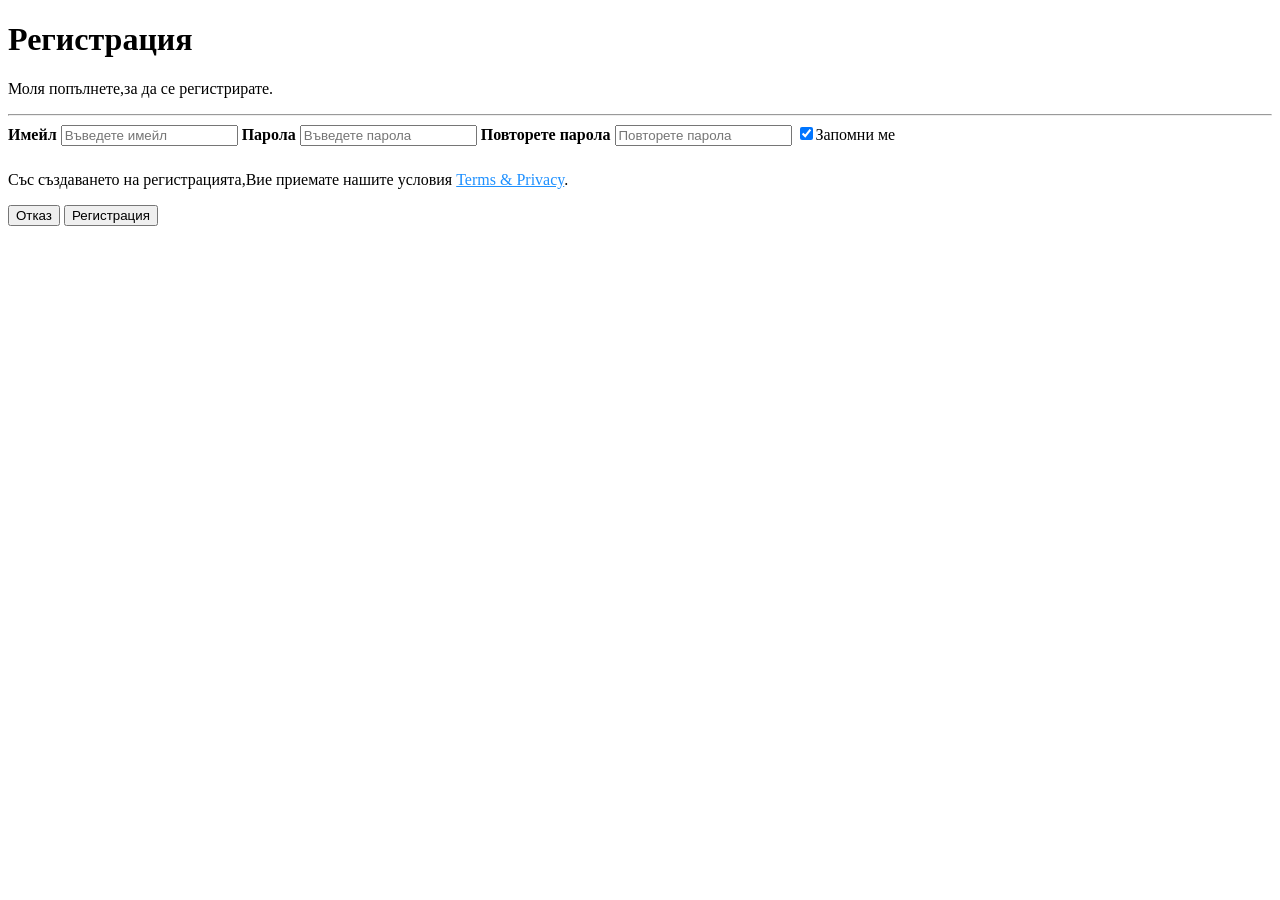
<file: registraciq.html>
<!DOCTYPE html>
<html>



<div id="id01" class="modal">

 <form class="modal-content" action="/action_page.php">
   <div class="container">
     <h1>Регистрация</h1>
     <p>Моля попълнете,за да се регистрирате.</p>
     <hr>
     <label for="email"><b>Имейл</b></label>
     <input type="text" placeholder="Въведете имейл" name="email" required>

     <label for="psw"><b>Парола</b></label>
     <input type="password" placeholder="Въведете парола" name="psw" required>

     <label for="psw-repeat"><b>Повторете парола</b></label>
     <input type="password" placeholder="Повторете парола" name="psw-repeat" required>

     <label>
       <input type="checkbox" checked="checked" name="Запомни ме" style="margin-bottom:15px">Запомни ме
     </label>

     <p>Със създаването на регистрацията,Вие приемате нашите условия <a href="#" style="color:dodgerblue">Terms & Privacy</a>.</p>

     <div class="clearfix">
       <button type="button" onclick="document.getElementById('id01').style.display='none'" class="cancelbtn">Отказ</button>
       <button type="submit" class="signup">Регистрация</button>
     </div>
   </div>
 </form>
</div>
</file>
<file: app.css>
.map__image{

  width: 100%;
  float: central;

}

.map__image path{
fill: #a4ced2;
stroke: #FFF;
stroke-width:1px;
transition: fill 0.3s;
}

.map__image path:hover{
fill: black;

}

.btn-group button {
  background-color: #4863A0; /* Green background */
  border: 1px solid green; /* Green border */
  color: white; /* White text */
  padding: 10px 24px; /* Some padding */
  cursor: pointer; /* Pointer/hand icon */
  float: left; /* Float the buttons side by side */
}

.btn-group button:not(:last-child) {
  border-right: none; /* Prevent double borders */
}

/* Clear floats (clearfix hack) */
.btn-group:after {
  content: "";
  clear: both;
  display: table;
}

/* Add a background color on hover */
.btn-group button:hover {
  background-color: #3e8e41;
}
</file>
